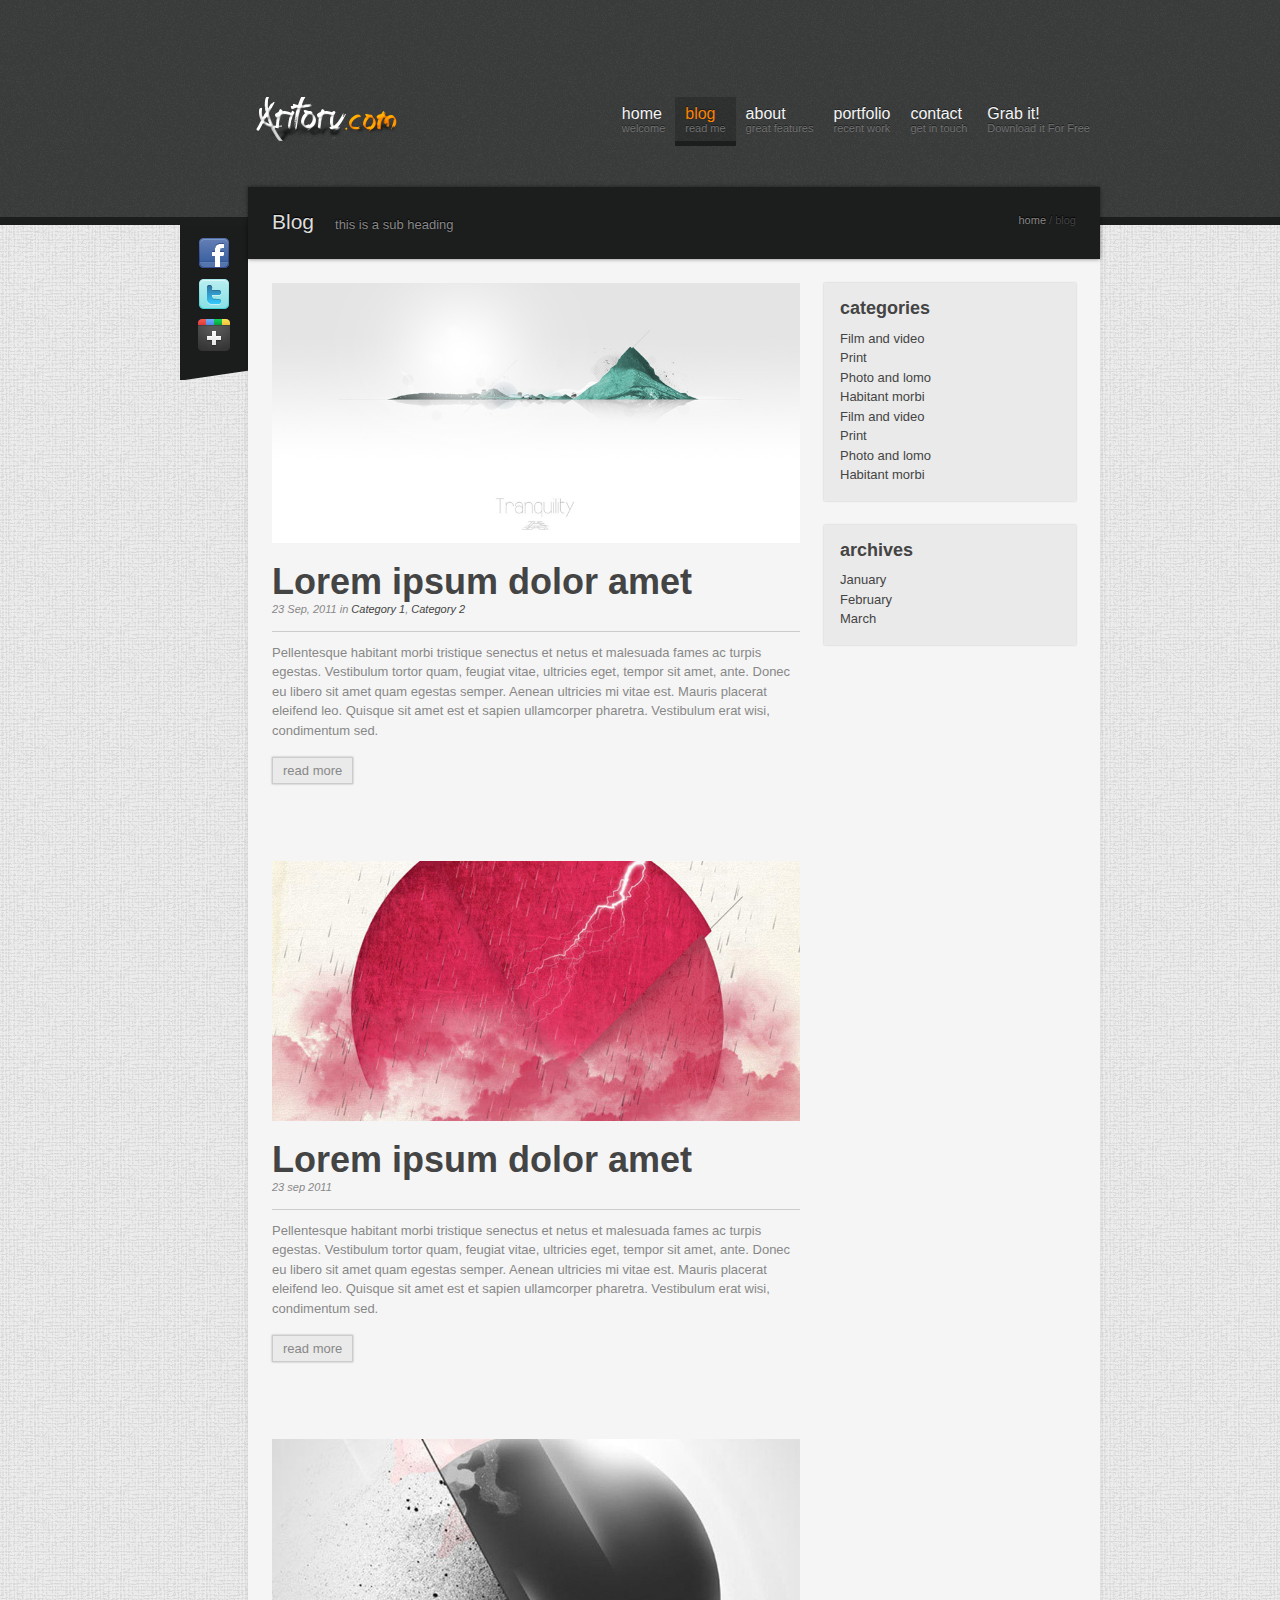
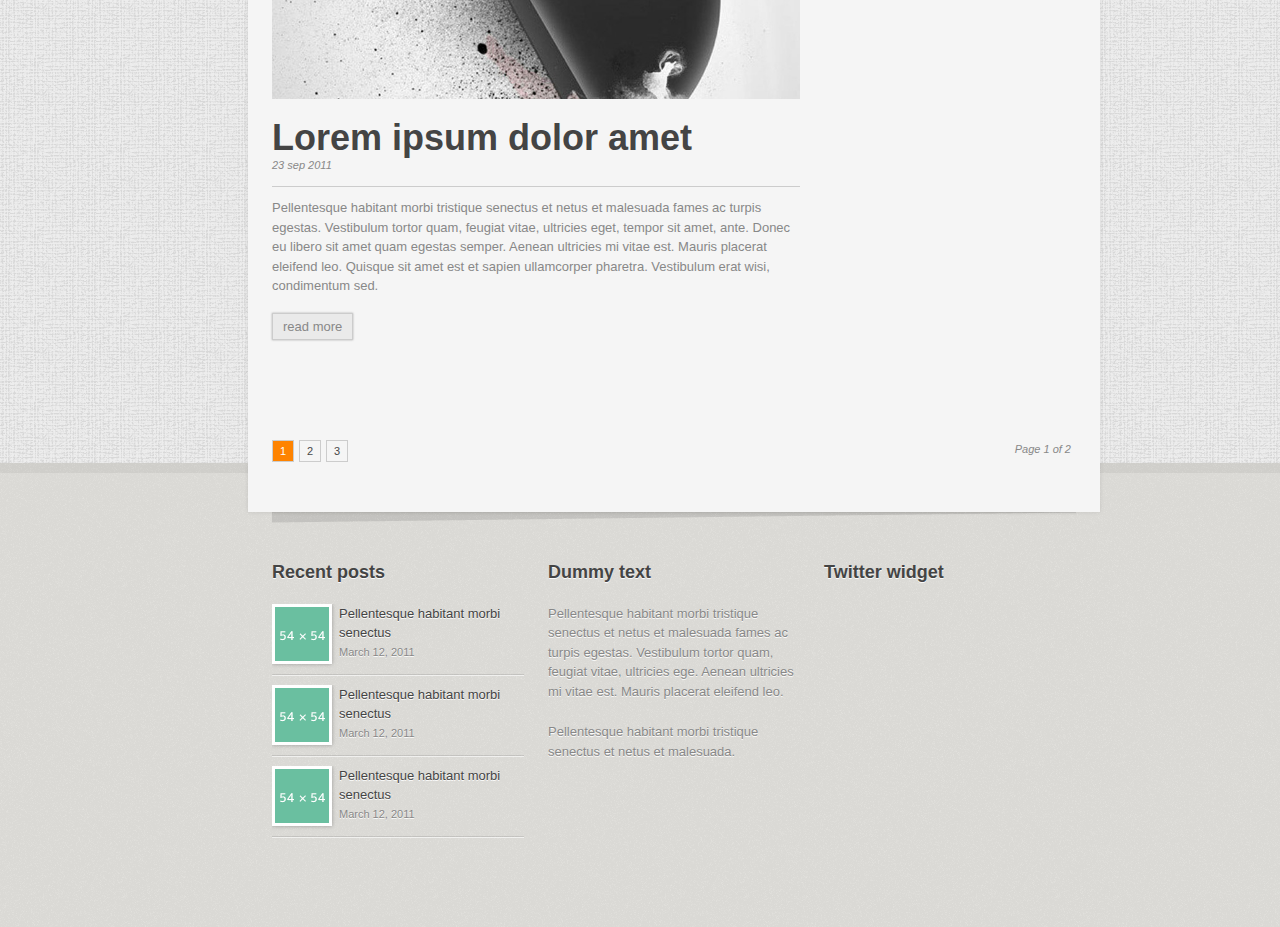
<file: web/blog.html>
<!doctype html>
<html class="no-js">

	<head>
		<meta charset="utf-8"/>
		<title>MODUS</title>
		<!--[if lt IE 9]>
			<script src="js/css3-mediaqueries.js"></script>
		<![endif]-->
		<link rel="stylesheet" media="all" href="css/style.css"/>
		<meta name="viewport" content="width=device-width, initial-scale=1"/>
		<!-- Adding "maximum-scale=1" fixes the Mobile Safari auto-zoom bug: http://filamentgroup.com/examples/iosScaleBug/ -->
		
		
		<!-- JS -->
		<script src="js/jquery-1.6.4.min.js"></script>
		
		<!--  <script src="js/less-grid-4.js"></script> -->
		<script src="js/custom.js"></script>
		<script src="js/tabs.js"></script>
		
		<!-- Masonry -->
		<script src="js/masonry.min.js" ></script>
		<script src="js/imagesloaded.js" ></script>
		<!-- ENDS Masonry -->
		
		<!-- Tweet -->
		<link rel="stylesheet" href="css/jquery.tweet.css" media="all"  /> 
		<script src="js/tweet/jquery.tweet.js" ></script> 
		<!-- ENDS Tweet -->
		
		<!-- superfish -->
		<link rel="stylesheet" media="screen" href="css/superfish.css" /> 
		<script  src="js/superfish-1.4.8/js/hoverIntent.js"></script>
		<script  src="js/superfish-1.4.8/js/superfish.js"></script>
		<script  src="js/superfish-1.4.8/js/supersubs.js"></script>
		<!-- ENDS superfish -->
		
		<!-- prettyPhoto -->
		<script  src="js/prettyPhoto/js/jquery.prettyPhoto.js"></script>
		<link rel="stylesheet" href="js/prettyPhoto/css/prettyPhoto.css"  media="screen" />
		<!-- ENDS prettyPhoto -->
		
		<!-- poshytip -->
		<link rel="stylesheet" href="js/poshytip-1.1/src/tip-twitter/tip-twitter.css"  />
		<link rel="stylesheet" href="js/poshytip-1.1/src/tip-yellowsimple/tip-yellowsimple.css"  />
		<script  src="js/poshytip-1.1/src/jquery.poshytip.min.js"></script>
		<!-- ENDS poshytip -->
		
		
		<!-- GOOGLE FONTS -->
		<link href='http://fonts.googleapis.com/css?family=Allan:700' rel='stylesheet' type='text/css'>
		
		<!-- Flex Slider -->
		<link rel="stylesheet" href="css/flexslider.css" >
		<script src="js/jquery.flexslider-min.js"></script>
		<!-- ENDS Flex Slider -->
		
		
		<!--[if IE 6]>
		<link rel="stylesheet" href="css/ie6-hacks.css" media="screen" />
		<script type="text/javascript" src="js/DD_belatedPNG.js"></script>
			<script>
          		/* EXAMPLE */
          		DD_belatedPNG.fix('*');
        	</script>
		<![endif]-->
		
		<!-- Lessgrid -->
		<link rel="stylesheet" media="all" href="css/lessgrid.css"/>
		
		<!-- modernizr -->
		<script src="js/modernizr.js"></script>
		

	</head>
	
	<body lang="en">
	

		<!-- mobile-nav -->
		<div id="mobile-nav-holder">
			<div class="wrapper">
				<ul id="mobile-nav">
					<li><a href="index.html">home</a></li>
					<li class="current-menu-item"><a href="blog.html">blog</a></li>
					<li><a href="page.html">about</a>
						<ul>
							<li><a href="page-full.html">Fullwidth Page</a></li>
							<li><a href="page-features.html">Features</a></li>
							<li><a href="page-typography.html">Typography</a></li>
							<li><a href="page-icons.html">Icons</a></li>
						</ul>
					</li>
					<li><a href="portfolio.html">portfolio</a></li>
					<li><a href="contact.html">contact</a></li>
					<li><a href="http://luiszuno.com/blog/downloads/modus-html-template">Grab it!</a></li>
				</ul>
				<div id="nav-open"><a href="#">Menu</a></div>
			</div>
		</div>
		<!-- ENDS mobile-nav -->
			
		<header>
			
				
			<div class="wrapper">
					
				<a href="index.html" id="logo"><img  src="img/logo.png" alt="Tandem"></a>
				
				<nav>
					<ul id="nav" class="sf-menu">
						<li><a href="index.html">home<span class="subheader">welcome</span></a></li>
						<li class="current-menu-item"><a href="blog.html">blog<span class="subheader">read me</span></a></li>
						<li><a href="page.html">about<span class="subheader">great features</span></a>
							<ul>
								<li><a href="page-full.html">Fullwidth Page</a></li>
								<li><a href="page-features.html">Features</a></li>
								<li><a href="page-typography.html">Typography</a></li>
								<li><a href="page-icons.html">Icons</a></li>
							</ul>
						</li>
						<li><a href="portfolio.html">portfolio<span class="subheader">recent work</span></a></li>
						<li><a href="contact.html">contact<span class="subheader">get in touch</span></a></li>
						<li><a href="http://luiszuno.com/blog/downloads/modus-html-template">Grab it!<span class="subheader">Download it For Free</span></a></li>
					</ul>
				</nav>
				
				<div class="clearfix"></div>
				
			</div>
		</header>
	
	
	
	
		<!-- MAIN -->
		<div id="main">
				
			<!-- social -->
			<div id="social-bar">
				<ul>
					<li><a href="http://www.facebook.com"  title="Become a fan"><img src="img/social/facebook_32.png"  alt="Facebook" /></a></li>
					<li><a href="http://www.twitter.com" title="Follow my tweets"><img src="img/social/twitter_32.png"  alt="Facebook" /></a></li>
					<li><a href="http://www.google.com"  title="Add to the circle"><img src="img/social/google_plus_32.png" alt="Facebook" /></a></li>
				</ul>
			</div>
			<!-- ENDS social -->
			
			
			
			<!-- Content -->
			<div id="content">
			
				<!-- masthead -->
		        <div id="masthead">
					<span class="head">Blog</span><span class="subhead">this is a sub heading</span>
					<ul class="breadcrumbs">
						<li><a href="index.html">home</a></li>
						<li>/ blog</li>
					</ul>
				</div>
	        	<!-- ENDS masthead -->
	        	
	        	
	        	
	        	<!-- posts list -->
	        	<div id="posts-list">
	        	
					<article class="format-standard">
						
						<div class="feature-image">
							<a href="img/slides/01.jpg" data-rel="prettyPhoto"><img src="img/slides/01.jpg" alt="Alt text" /></a>
						</div>
						
						<h1><a href="single.html" class="post-heading">Lorem ipsum dolor amet</a></h1>
						<div class="meta">
							<span class="entry-date">23 Sep, 2011</span>
							in <span class="categories"><a href="#">Category 1</a>, <a href="#">Category 2</a></span>
						</div>
						
						
						<div class="excerpt">Pellentesque habitant morbi tristique senectus et netus et malesuada fames ac turpis egestas. Vestibulum tortor quam, feugiat vitae, ultricies eget, tempor sit amet, ante. Donec eu libero sit amet quam egestas semper. Aenean ultricies mi vitae est. Mauris placerat eleifend leo. Quisque sit amet est et sapien ullamcorper pharetra. Vestibulum erat wisi, condimentum sed.
						</div>
						
						<a href="single.html" class="read-more">read more</a>
						
					</article>
					
					
					<article class="format-standard">
						
						<div class="feature-image">
							<a href="img/slides/02.jpg" data-rel="prettyPhoto"><img src="img/slides/02.jpg" alt="Alt text" /></a>
						</div>
						
						<h1><a href="single.html" class="post-heading">Lorem ipsum dolor amet</a></h1>
						<div class="meta">
							<span class="entry-day">23</span>
							<span class="entry-year">sep 2011</span>
						</div>
						
						
						<div class="excerpt">Pellentesque habitant morbi tristique senectus et netus et malesuada fames ac turpis egestas. Vestibulum tortor quam, feugiat vitae, ultricies eget, tempor sit amet, ante. Donec eu libero sit amet quam egestas semper. Aenean ultricies mi vitae est. Mauris placerat eleifend leo. Quisque sit amet est et sapien ullamcorper pharetra. Vestibulum erat wisi, condimentum sed.
						</div>
						
						<a href="single.html" class="read-more">read more</a>
						
					</article>
					
					
					<article class="format-standard">
						
						<div class="feature-image">
							<a href="img/slides/03.jpg" data-rel="prettyPhoto"><img src="img/slides/03.jpg" alt="Alt text" /></a>
						</div>
						
						<h1><a href="single.html" class="post-heading">Lorem ipsum dolor amet</a></h1>
						<div class="meta">
							<span class="entry-day">23</span>
							<span class="entry-year">sep 2011</span>
						</div>
						
						
						<div class="excerpt">Pellentesque habitant morbi tristique senectus et netus et malesuada fames ac turpis egestas. Vestibulum tortor quam, feugiat vitae, ultricies eget, tempor sit amet, ante. Donec eu libero sit amet quam egestas semper. Aenean ultricies mi vitae est. Mauris placerat eleifend leo. Quisque sit amet est et sapien ullamcorper pharetra. Vestibulum erat wisi, condimentum sed.
						</div>
						
						<a href="single.html" class="read-more">read more</a>
						
					</article>
	        		
	        		
	        	</div>
	        	<!-- ENDS posts list -->
	        	
	        	
	        	<!-- sidebar -->
	        	<aside id="sidebar">
	        		
	        		<div class="block">
		        		<h4>categories</h4>
						<ul>
							<li class="cat-item"><a href="#" title="View all posts">Film and video</a></li>
							<li class="cat-item"><a href="#" title="View all posts">Print</a></li>
							<li class="cat-item"><a href="#" title="View all posts">Photo and lomo</a></li>
							<li class="cat-item"><a href="#" title="View all posts">Habitant morbi</a></li>
							<li class="cat-item"><a href="#" title="View all posts">Film and video</a></li>
							<li class="cat-item"><a href="#" title="View all posts">Print</a></li>
							<li class="cat-item"><a href="#" title="View all posts">Photo and lomo</a></li>
							<li class="cat-item"><a href="#" title="View all posts">Habitant morbi</a></li>
						</ul>
	        		</div>
	        		
	        		<div class="block">
		        		<h4>archives</h4>
						<ul>
							<li class="cat-item"><a href="#" title="View all posts">January</a></li>
							<li class="cat-item"><a href="#" title="View all posts">February</a></li>
							<li class="cat-item"><a href="#" title="View all posts">March</a></li>
						</ul>
	        		</div>
	        	
	        	</aside>
	        	<div class="clearfix"></div>
				<!-- ENDS sidebar -->
				
				
				<!-- pager -->
        		<ul class="pager">
					<li class="paged">Page 1 of 2</li>
					<li class="active"><a href="#">1</a></li>
					<li><a href="#">2</a></li>
					<li><a href="#">3</a></li>
				</ul>
				<div class="clearfix"></div>
	        	<!-- ENDS pager -->
			
			</div>
			<!-- ENDS content -->
			
			<div class="clearfix"></div>
			<div class="shadow-main"></div>
			
			
		</div>
		<!-- ENDS MAIN -->
		
		<footer>
			<div class="wrapper">
			
				<ul id="footer-cols">
					
					<li class="first-col">
						
						<div class="widget-block">
							<h4>Recent posts</h4>
							<div class="recent-post">
								<a href="#" class="thumb"><img src="img/dummies/54x54.gif" alt="Post" /></a>
								<div class="post-head">
									<a href="#">Pellentesque habitant morbi senectus</a><span>March 12, 2011</span>
								</div>
							</div>
							<div class="recent-post">
								<a href="#" class="thumb"><img src="img/dummies/54x54.gif" alt="Post" /></a>
								<div class="post-head">
									<a href="#">Pellentesque habitant morbi senectus</a><span>March 12, 2011</span>
								</div>
							</div>
							<div class="recent-post">
								<a href="#" class="thumb"><img src="img/dummies/54x54.gif" alt="Post" /></a>
								<div class="post-head">
									<a href="#">Pellentesque habitant morbi senectus</a><span>March 12, 2011</span>
								</div>
							</div>
						</div>
					</li>
					
					<li class="second-col">
						
						<div class="widget-block">
							<h4>Dummy text</h4>
							<p>Pellentesque habitant morbi tristique senectus et netus et malesuada fames ac turpis egestas. Vestibulum tortor quam, feugiat vitae, ultricies ege. Aenean ultricies mi vitae est. Mauris placerat eleifend leo.</p>
							<p>Pellentesque habitant morbi tristique senectus et netus et malesuada.</p>
						</div>
						
					</li>
					
					<li class="third-col">
						
						<div class="widget-block">
							<div id="tweets" class="footer-col tweet">
		         				<h4>Twitter widget</h4>
		         			</div>
		         		</div>
		         		
					</li>	
				</ul>				
				<div class="clearfix"></div>
				
				
			</div>
			
			<div id="to-top"></div>
		</footer>
		
	</body>
	
</html>
</file>
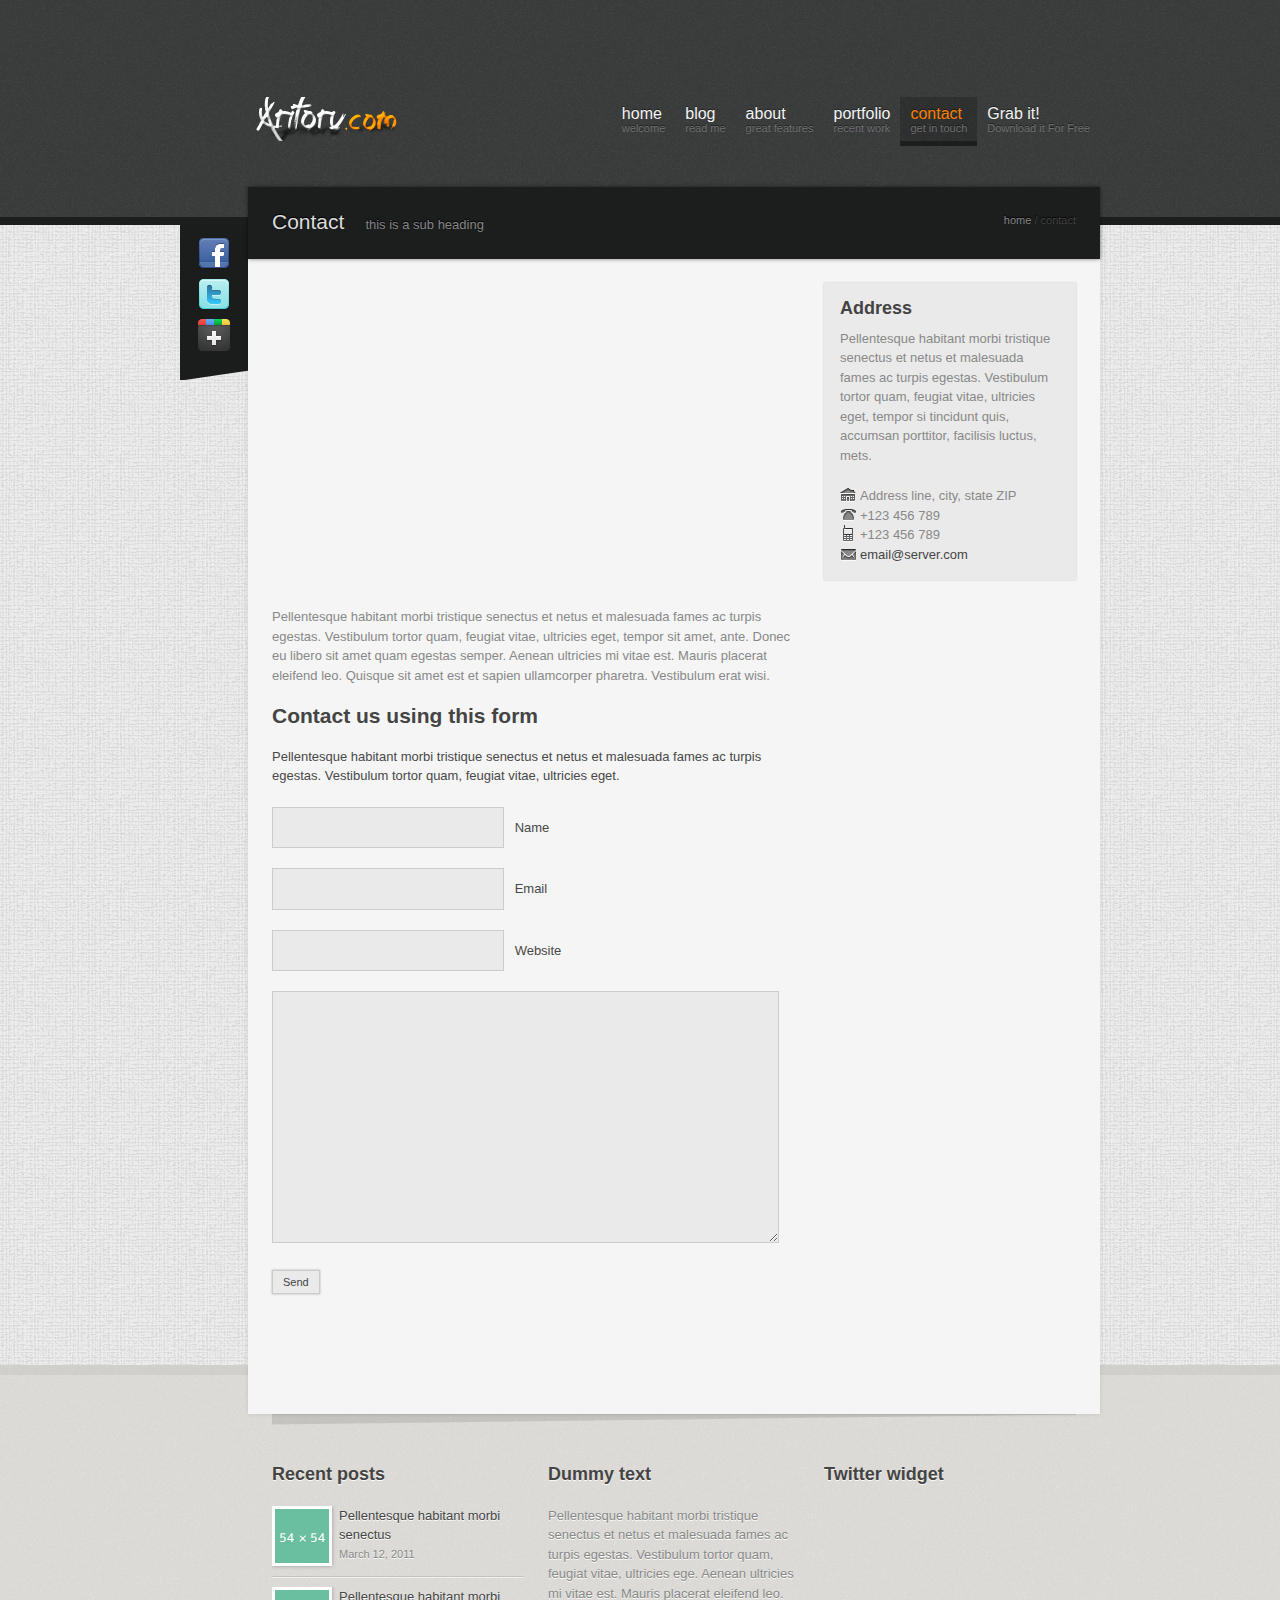
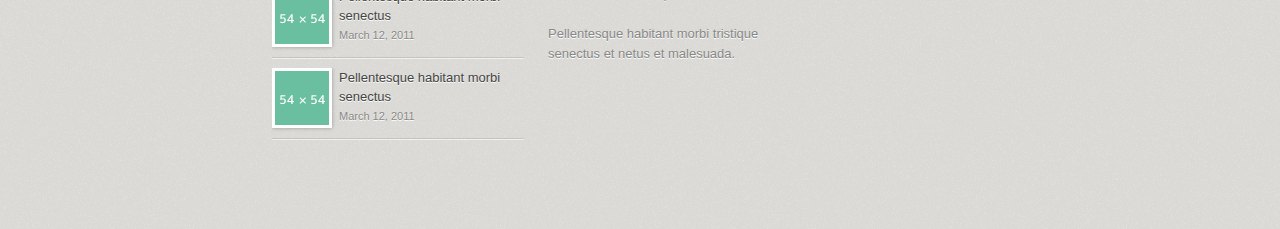
<file: web/contact.html>
<!doctype html>
<html class="no-js">

	<head>
		<meta charset="utf-8"/>
		<title>MODUS</title>
		<!--[if lt IE 9]>
			<script src="js/css3-mediaqueries.js"></script>
		<![endif]-->
		<link rel="stylesheet" media="all" href="css/style.css"/>
		<meta name="viewport" content="width=device-width, initial-scale=1"/>
		<!-- Adding "maximum-scale=1" fixes the Mobile Safari auto-zoom bug: http://filamentgroup.com/examples/iosScaleBug/ -->
		
		
		<!-- JS -->
		<script src="js/jquery-1.6.4.min.js"></script>
		
		<!--  <script src="js/less-grid-4.js"></script> -->
		<script src="js/custom.js"></script>
		<script src="js/tabs.js"></script>
		<script src="js/moveform.js"></script>
		
		<!-- Masonry -->
		<script src="js/masonry.min.js" ></script>
		<script src="js/imagesloaded.js" ></script>
		<!-- ENDS Masonry -->
		
		<!-- Tweet -->
		<link rel="stylesheet" href="css/jquery.tweet.css" media="all"  /> 
		<script src="js/tweet/jquery.tweet.js" ></script> 
		<!-- ENDS Tweet -->
		
		<!-- superfish -->
		<link rel="stylesheet" media="screen" href="css/superfish.css" /> 
		<script  src="js/superfish-1.4.8/js/hoverIntent.js"></script>
		<script  src="js/superfish-1.4.8/js/superfish.js"></script>
		<script  src="js/superfish-1.4.8/js/supersubs.js"></script>
		<!-- ENDS superfish -->
		
		<!-- prettyPhoto -->
		<script  src="js/prettyPhoto/js/jquery.prettyPhoto.js"></script>
		<link rel="stylesheet" href="js/prettyPhoto/css/prettyPhoto.css"  media="screen" />
		<!-- ENDS prettyPhoto -->
		
		<!-- poshytip -->
		<link rel="stylesheet" href="js/poshytip-1.1/src/tip-twitter/tip-twitter.css"  />
		<link rel="stylesheet" href="js/poshytip-1.1/src/tip-yellowsimple/tip-yellowsimple.css"  />
		<script  src="js/poshytip-1.1/src/jquery.poshytip.min.js"></script>
		<!-- ENDS poshytip -->
		
		
		<!-- GOOGLE FONTS -->
		<link href='http://fonts.googleapis.com/css?family=Allan:700' rel='stylesheet' type='text/css'>
		
		<!-- Flex Slider -->
		<link rel="stylesheet" href="css/flexslider.css" >
		<script src="js/jquery.flexslider-min.js"></script>
		<!-- ENDS Flex Slider -->
		
		
		<!--[if IE 6]>
		<link rel="stylesheet" href="css/ie6-hacks.css" media="screen" />
		<script type="text/javascript" src="js/DD_belatedPNG.js"></script>
			<script>
          		/* EXAMPLE */
          		DD_belatedPNG.fix('*');
        	</script>
		<![endif]-->
		
		<!-- Lessgrid -->
		<link rel="stylesheet" media="all" href="css/lessgrid.css"/>
		
		<!-- modernizr -->
		<script src="js/modernizr.js"></script>
		

	</head>
	
	<body lang="en">
	

		<!-- mobile-nav -->
		<div id="mobile-nav-holder">
			<div class="wrapper">
				<ul id="mobile-nav">
					<li><a href="index.html">home</a></li>
					<li><a href="blog.html">blog</a></li>
					<li><a href="page.html">about</a>
						<ul>
							<li><a href="page-full.html">Fullwidth Page</a></li>
							<li><a href="page-features.html">Features</a></li>
							<li><a href="page-typography.html">Typography</a></li>
							<li><a href="page-icons.html">Icons</a></li>
						</ul>
					</li>
					<li><a href="portfolio.html">portfolio</a></li>
					<li class="current-menu-item"><a href="contact.html">contact</a></li>
					<li><a href="http://luiszuno.com/blog/downloads/modus-html-template">Grab it!</a></li>
				</ul>
				<div id="nav-open"><a href="#">Menu</a></div>
			</div>
		</div>
		<!-- ENDS mobile-nav -->
			
		<header>
			
				
			<div class="wrapper">
					
				<a href="index.html" id="logo"><img  src="img/logo.png" alt="Tandem"></a>
				
				<nav>
					<ul id="nav" class="sf-menu">
						<li><a href="index.html">home<span class="subheader">welcome</span></a></li>
						<li><a href="blog.html">blog<span class="subheader">read me</span></a></li>
						<li><a href="page.html">about<span class="subheader">great features</span></a>
							<ul>
								<li><a href="page-full.html">Fullwidth Page</a></li>
								<li><a href="page-features.html">Features</a></li>
								<li><a href="page-typography.html">Typography</a></li>
								<li><a href="page-icons.html">Icons</a></li>
							</ul>
						</li>
						<li><a href="portfolio.html">portfolio<span class="subheader">recent work</span></a></li>
						<li class="current-menu-item"><a href="contact.html">contact<span class="subheader">get in touch</span></a></li>
						<li><a href="http://luiszuno.com/blog/downloads/modus-html-template">Grab it!<span class="subheader">Download it For Free</span></a></li>
					</ul>
				</nav>
				
				<div class="clearfix"></div>
				
			</div>
		</header>
	
	
	
	
		<!-- MAIN -->
		<div id="main">
				
			<!-- social -->
			<div id="social-bar">
				<ul>
					<li><a href="http://www.facebook.com"  title="Become a fan"><img src="img/social/facebook_32.png"  alt="Facebook" /></a></li>
					<li><a href="http://www.twitter.com" title="Follow my tweets"><img src="img/social/twitter_32.png"  alt="Facebook" /></a></li>
					<li><a href="http://www.google.com"  title="Add to the circle"><img src="img/social/google_plus_32.png" alt="Facebook" /></a></li>
				</ul>
			</div>
			<!-- ENDS social -->
			
			
			
			<!-- Content -->
			<div id="content">
			
				<!-- masthead -->
		        <div id="masthead">
					<span class="head">Contact</span><span class="subhead">this is a sub heading</span>
					<ul class="breadcrumbs">
						<li><a href="index.html">home</a></li>
						<li>/ contact</li>
					</ul>
				</div>
	        	<!-- ENDS masthead -->
	        	
	        	
	        	
	        	<!-- page content -->
	        	<div id="page-content">
	        	
						
					<!-- Map -->
				<script type="text/javascript" src="https://maps.google.com/maps/api/js?sensor=true" /></script>
				<script type="text/javascript">
					function initialize() {
						var latlng = new google.maps.LatLng(-34.397, 150.644);
						var myOptions = {
						  zoom: 8,
						  center: latlng,
						  mapTypeId: google.maps.MapTypeId.ROADMAP
					};
					var map = new google.maps.Map(document.getElementById("map"),
					    myOptions);
					}
				</script>
				
				<div id="map-holder">
					<div id="map"></div>
					
				</div>
				
				<!-- ENDS Map -->
						
	        		
					<p>
						Pellentesque habitant morbi tristique senectus et netus et malesuada fames ac turpis egestas. Vestibulum tortor quam, feugiat vitae, ultricies eget, tempor sit amet, ante. Donec eu libero sit amet quam egestas semper. Aenean ultricies mi vitae est. Mauris placerat eleifend leo. Quisque sit amet est et sapien ullamcorper pharetra. Vestibulum erat wisi.
					</p>
					
					<!-- form -->
					<script type="text/javascript" src="js/form-validation.js"></script>
					<form id="contactForm" action="#" method="post">
						<h3 class="heading">Contact us using this form</h3>
						<p> Pellentesque habitant morbi tristique senectus et netus et malesuada fames ac turpis egestas. Vestibulum tortor quam, feugiat vitae, ultricies eget.</p>
						<fieldset>
							<div>
								<input name="name"  id="name" type="text" class="form-poshytip" title="Enter your full name" />
								<label>Name</label>
							</div>
							<div>
								<input name="email"  id="email" type="text" class="form-poshytip" title="Enter your email address" />
								<label>Email</label>
							</div>
							<div>
								
								<input name="web"  id="web" type="text" class="form-poshytip" title="Enter your website" />
								<label>Website</label>
							</div>
							<div>
								<textarea  name="comments"  id="comments" rows="5" cols="20" class="form-poshytip" title="Enter your comments"></textarea>
							</div>
							
							<!-- send mail configuration -->
							<input type="hidden" value="email@yourserver.com" name="to" id="to" />
							<input type="hidden" value="Enter the subject here" name="subject" id="subject" />
							<input type="hidden" value="send-mail.php" name="sendMailUrl" id="sendMailUrl" />
							<!-- ENDS send mail configuration -->
							
							<p><input type="button" value="Send" name="submit" id="submit" /> <span id="error" class="warning">Message</span></p>
						</fieldset>
						
					</form>
					<p id="sent-form-msg" class="success">Form data sent. Thanks for your comments.</p>
					<!-- ENDS form -->
						
	        		
	        	</div>
	        	<!-- ENDS page content -->
	        	
	        	
	        	<!-- sidebar -->
	        	<aside id="sidebar">
	        		<div class="block">
		        		<h4>Address</h4>
		        		<p>Pellentesque habitant morbi tristique senectus et netus et malesuada fames ac turpis egestas. Vestibulum tortor quam, feugiat vitae, ultricies eget, tempor si tincidunt quis, accumsan porttitor, facilisis luctus, mets.</p>
		        		
		        		<ul class="address-block">
		        			<li class="address">Address line, city, state ZIP</li>
		        			<li class="phone">+123 456 789</li>
		        			<li class="mobile">+123 456 789</li>
		        			<li class="email"><a href="mailto:email@server.com">email@server.com</a></li>
		        		</ul>
		        		
	        		</div>	        	
	        	</aside>
	        	<div class="clearfix"></div>
				<!-- ENDS sidebar -->
				
				
			
			</div>
			<!-- ENDS content -->
			
			<div class="clearfix"></div>
			<div class="shadow-main"></div>
			
			
		</div>
		<!-- ENDS MAIN -->
		
		<footer>
			<div class="wrapper">
			
				<ul id="footer-cols">
					
					<li class="first-col">
						
						<div class="widget-block">
							<h4>Recent posts</h4>
							<div class="recent-post">
								<a href="#" class="thumb"><img src="img/dummies/54x54.gif" alt="Post" /></a>
								<div class="post-head">
									<a href="#">Pellentesque habitant morbi senectus</a><span>March 12, 2011</span>
								</div>
							</div>
							<div class="recent-post">
								<a href="#" class="thumb"><img src="img/dummies/54x54.gif" alt="Post" /></a>
								<div class="post-head">
									<a href="#">Pellentesque habitant morbi senectus</a><span>March 12, 2011</span>
								</div>
							</div>
							<div class="recent-post">
								<a href="#" class="thumb"><img src="img/dummies/54x54.gif" alt="Post" /></a>
								<div class="post-head">
									<a href="#">Pellentesque habitant morbi senectus</a><span>March 12, 2011</span>
								</div>
							</div>
						</div>
					</li>
					
					<li class="second-col">
						
						<div class="widget-block">
							<h4>Dummy text</h4>
							<p>Pellentesque habitant morbi tristique senectus et netus et malesuada fames ac turpis egestas. Vestibulum tortor quam, feugiat vitae, ultricies ege. Aenean ultricies mi vitae est. Mauris placerat eleifend leo.</p>
							<p>Pellentesque habitant morbi tristique senectus et netus et malesuada.</p>
						</div>
						
					</li>
					
					<li class="third-col">
						
						<div class="widget-block">
							<div id="tweets" class="footer-col tweet">
		         				<h4>Twitter widget</h4>
		         			</div>
		         		</div>
		         		
					</li>	
				</ul>				
				<div class="clearfix"></div>
				
				
			</div>
			
			<div id="to-top"></div>
		</footer>
		
		
		<!-- Start google map -->
		<script>initialize();</script>
		
	</body>
	
	
	
</html>
</file>
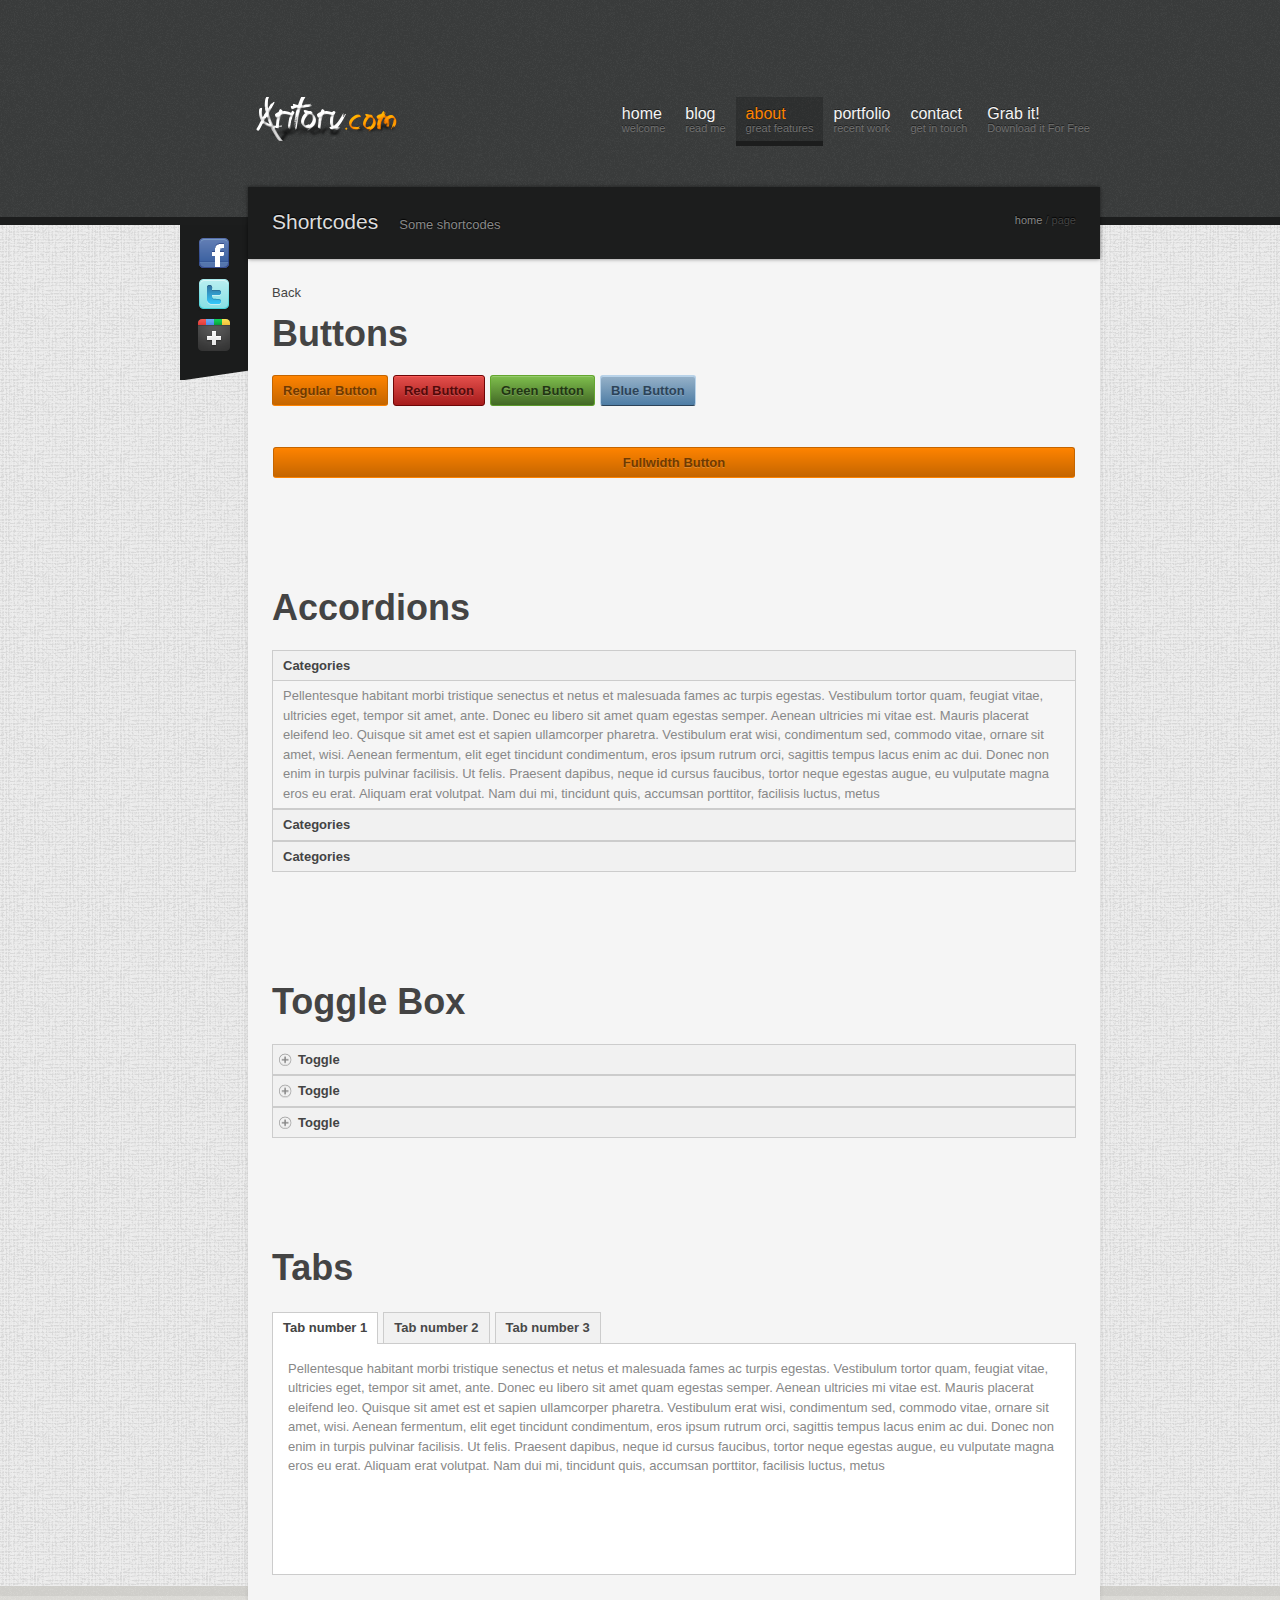
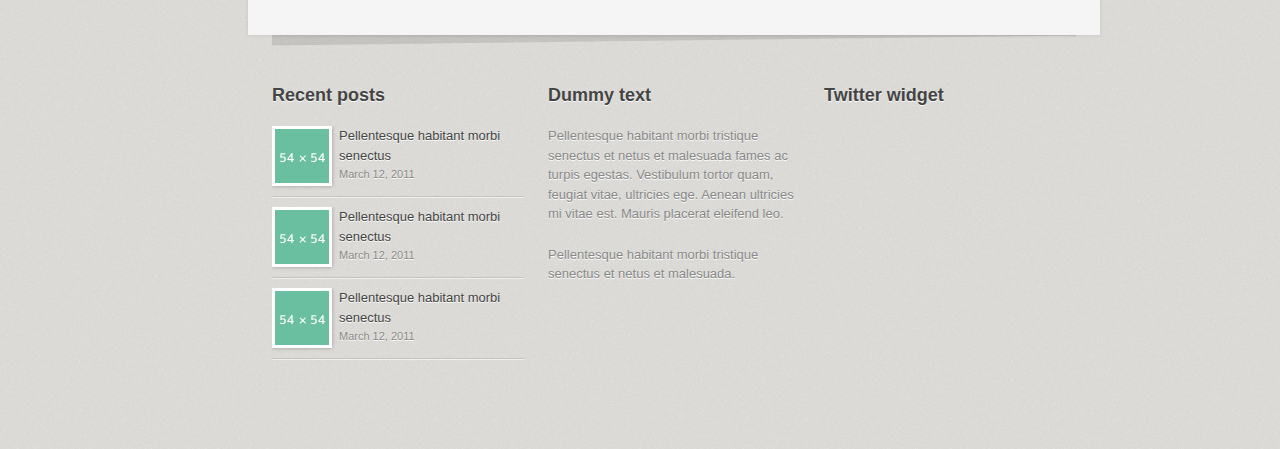
<file: web/page-features.html>
<!doctype html>
<html class="no-js">

	<head>
		<meta charset="utf-8"/>
		<title>MODUS</title>
		<!--[if lt IE 9]>
			<script src="js/css3-mediaqueries.js"></script>
		<![endif]-->
		<link rel="stylesheet" media="all" href="css/style.css"/>
		<meta name="viewport" content="width=device-width, initial-scale=1"/>
		<!-- Adding "maximum-scale=1" fixes the Mobile Safari auto-zoom bug: http://filamentgroup.com/examples/iosScaleBug/ -->
		
		
		<!-- JS -->
		<script src="js/jquery-1.6.4.min.js"></script>
		
		<!--  <script src="js/less-grid-4.js"></script> -->
		<script src="js/custom.js"></script>
		<script src="js/tabs.js"></script>
		<script src="js/moveform.js"></script>
		
		<!-- Masonry -->
		<script src="js/masonry.min.js" ></script>
		<script src="js/imagesloaded.js" ></script>
		<!-- ENDS Masonry -->
		
		<!-- Tweet -->
		<link rel="stylesheet" href="css/jquery.tweet.css" media="all"  /> 
		<script src="js/tweet/jquery.tweet.js" ></script> 
		<!-- ENDS Tweet -->
		
		<!-- superfish -->
		<link rel="stylesheet" media="screen" href="css/superfish.css" /> 
		<script  src="js/superfish-1.4.8/js/hoverIntent.js"></script>
		<script  src="js/superfish-1.4.8/js/superfish.js"></script>
		<script  src="js/superfish-1.4.8/js/supersubs.js"></script>
		<!-- ENDS superfish -->
		
		<!-- prettyPhoto -->
		<script  src="js/prettyPhoto/js/jquery.prettyPhoto.js"></script>
		<link rel="stylesheet" href="js/prettyPhoto/css/prettyPhoto.css"  media="screen" />
		<!-- ENDS prettyPhoto -->
		
		<!-- poshytip -->
		<link rel="stylesheet" href="js/poshytip-1.1/src/tip-twitter/tip-twitter.css"  />
		<link rel="stylesheet" href="js/poshytip-1.1/src/tip-yellowsimple/tip-yellowsimple.css"  />
		<script  src="js/poshytip-1.1/src/jquery.poshytip.min.js"></script>
		<!-- ENDS poshytip -->
		
		
		<!-- GOOGLE FONTS -->
		<link href='http://fonts.googleapis.com/css?family=Allan:700' rel='stylesheet' type='text/css'>
		
		<!-- Flex Slider -->
		<link rel="stylesheet" href="css/flexslider.css" >
		<script src="js/jquery.flexslider-min.js"></script>
		<!-- ENDS Flex Slider -->
		
		
		<!--[if IE 6]>
		<link rel="stylesheet" href="css/ie6-hacks.css" media="screen" />
		<script type="text/javascript" src="js/DD_belatedPNG.js"></script>
			<script>
          		/* EXAMPLE */
          		DD_belatedPNG.fix('*');
        	</script>
		<![endif]-->
		
		<!-- Lessgrid -->
		<link rel="stylesheet" media="all" href="css/lessgrid.css"/>
		
		<!-- modernizr -->
		<script src="js/modernizr.js"></script>
		

	</head>
	
	<body lang="en">
	

		<!-- mobile-nav -->
		<div id="mobile-nav-holder">
			<div class="wrapper">
				<ul id="mobile-nav">
					<li><a href="index.html">home</a></li>
					<li><a href="blog.html">blog</a></li>
					<li class="current-menu-item"><a href="page.html">about</a>
						<ul>
							<li><a href="page-full.html">Fullwidth Page</a></li>
							<li><a href="page-features.html">Features</a></li>
							<li><a href="page-typography.html">Typography</a></li>
							<li><a href="page-icons.html">Icons</a></li>
						</ul>
					</li>
					<li><a href="portfolio.html">portfolio</a></li>
					<li><a href="contact.html">contact</a></li>
					<li><a href="http://luiszuno.com/blog/downloads/modus-html-template">Grab it!</a></li>
				</ul>
				<div id="nav-open"><a href="#">Menu</a></div>
			</div>
		</div>
		<!-- ENDS mobile-nav -->
			
		<header>
			
				
			<div class="wrapper">
					
				<a href="index.html" id="logo"><img  src="img/logo.png" alt="Tandem"></a>
				
				<nav>
					<ul id="nav" class="sf-menu">
						<li><a href="index.html">home<span class="subheader">welcome</span></a></li>
						<li><a href="blog.html">blog<span class="subheader">read me</span></a></li>
						<li class="current-menu-item"><a href="page.html">about<span class="subheader">great features</span></a>
							<ul>
								<li><a href="page-full.html">Fullwidth Page</a></li>
								<li><a href="page-features.html">Features</a></li>
								<li><a href="page-typography.html">Typography</a></li>
								<li><a href="page-icons.html">Icons</a></li>
							</ul>
						</li>
						<li><a href="portfolio.html">portfolio<span class="subheader">recent work</span></a></li>
						<li><a href="contact.html">contact<span class="subheader">get in touch</span></a></li>
						<li><a href="http://luiszuno.com/blog/downloads/modus-html-template">Grab it!<span class="subheader">Download it For Free</span></a></li>
					</ul>
				</nav>
				
				<div class="clearfix"></div>
				
			</div>
		</header>
	
	
	
	
		<!-- MAIN -->
		<div id="main">
				
			<!-- social -->
			<div id="social-bar">
				<ul>
					<li><a href="http://www.facebook.com"  title="Become a fan"><img src="img/social/facebook_32.png"  alt="Facebook" /></a></li>
					<li><a href="http://www.twitter.com" title="Follow my tweets"><img src="img/social/twitter_32.png"  alt="Facebook" /></a></li>
					<li><a href="http://www.google.com"  title="Add to the circle"><img src="img/social/google_plus_32.png" alt="Facebook" /></a></li>
				</ul>
			</div>
			<!-- ENDS social -->
			
			
			
			<!-- Content -->
			<div id="content">
			
				<!-- masthead -->
		        <div id="masthead">
					<span class="head">Shortcodes</span><span class="subhead">Some shortcodes</span>
					<ul class="breadcrumbs">
						<li><a href="index.html">home</a></li>
						<li>/ page</li>
					</ul>
				</div>
	        	<!-- ENDS masthead -->
	        	
	        	
	        	
	        	<!-- page content -->
	        	<div id="page-content-full">
	        	
						
					<p><a href="page.html">Back</a></p>
					
					
					<!-- Buttons -->
					<h1 class="h-margin">Buttons</h1>
					<ul class="list-buttons">
						<li><a href="#" class="link-button">Regular Button</a></li>
						<li><a href="#" class="link-button red">Red Button</a></li>
						<li><a href="#" class="link-button green">Green Button</a></li>
						<li><a href="#" class="link-button blue">Blue Button</a></li>
					</ul>
					<p class="clearfix"></p>
					<p><a href="#" class="link-button fullwidth">Fullwidth Button</a></p>
				    <!-- ENDS Buttons -->
				    
				    <div class="block-divider"></div>
				    
				    <!-- Accordions -->
					<h1 class="h-margin">Accordions</h1>
					<div class="accordion-trigger">Categories</div>		
					<div class="accordion-container">
						Pellentesque habitant morbi tristique senectus et netus et malesuada fames ac turpis egestas. Vestibulum tortor quam, feugiat vitae, ultricies eget, tempor sit amet, ante. Donec eu libero sit amet quam egestas semper. Aenean ultricies mi vitae est. Mauris placerat eleifend leo. Quisque sit amet est et sapien ullamcorper pharetra. Vestibulum erat wisi, condimentum sed, commodo vitae, ornare sit amet, wisi. Aenean fermentum, elit eget tincidunt condimentum, eros ipsum rutrum orci, sagittis tempus lacus enim ac dui. Donec non enim in turpis pulvinar facilisis. Ut felis. Praesent dapibus, neque id cursus faucibus, tortor neque egestas augue, eu vulputate magna eros eu erat. Aliquam erat volutpat. Nam dui mi, tincidunt quis, accumsan porttitor, facilisis luctus, metus
					</div>
					
					<div class="accordion-trigger">Categories</div>		
					<div class="accordion-container">
						Pellentesque habitant morbi tristique senectus et netus et malesuada fames ac turpis egestas. Vestibulum tortor quam, feugiat vitae, ultricies eget, tempor sit amet, ante. Donec eu libero sit amet quam egestas semper. Aenean ultricies mi vitae est. Mauris placerat eleifend leo. Quisque sit amet est et sapien ullamcorper pharetra. Vestibulum erat wisi, condimentum sed, commodo vitae, ornare sit amet, wisi. Aenean fermentum, elit eget tincidunt condimentum, eros ipsum rutrum orci, sagittis tempus lacus enim ac dui. Donec non enim in turpis pulvinar facilisis. Ut felis. Praesent dapibus, neque id cursus faucibus, tortor neque egestas augue, eu vulputate magna eros eu erat. Aliquam erat volutpat. Nam dui mi, tincidunt quis, accumsan porttitor, facilisis luctus, metus
					</div>
					
					<div class="accordion-trigger">Categories</div>			
					<div class="accordion-container">
						Pellentesque habitant morbi tristique senectus et netus et malesuada fames ac turpis egestas. Vestibulum tortor quam, feugiat vitae, ultricies eget, tempor sit amet, ante. Donec eu libero sit amet quam egestas semper. Aenean ultricies mi vitae est. Mauris placerat eleifend leo. Quisque sit amet est et sapien ullamcorper pharetra. Vestibulum erat wisi, condimentum sed, commodo vitae, ornare sit amet, wisi. Aenean fermentum, elit eget tincidunt condimentum, eros ipsum rutrum orci, sagittis tempus lacus enim ac dui. Donec non enim in turpis pulvinar facilisis. Ut felis. Praesent dapibus, neque id cursus faucibus, tortor neque egestas augue, eu vulputate magna eros eu erat. Aliquam erat volutpat. Nam dui mi, tincidunt quis, accumsan porttitor, facilisis luctus, metus
					</div>
				    <!-- ENDS Accordions -->
				    
				    <div class="block-divider"></div>
				    
				    <!-- Toggle -->
					<h1 class="h-margin">Toggle Box</h1>
					<div class="toggle-trigger">Toggle</div>		
					<div class="toggle-container">
						Pellentesque habitant morbi tristique senectus et netus et malesuada fames ac turpis egestas. Vestibulum tortor quam, feugiat vitae, ultricies eget, tempor sit amet, ante. Donec eu libero sit amet quam egestas semper. Aenean ultricies mi vitae est. Mauris placerat eleifend leo. Quisque sit amet est et sapien ullamcorper pharetra. Vestibulum erat wisi, condimentum sed, commodo vitae, ornare sit amet, wisi. Aenean fermentum, elit eget tincidunt condimentum, eros ipsum rutrum orci, sagittis tempus lacus enim ac dui. Donec non enim in turpis pulvinar facilisis. Ut felis. Praesent dapibus, neque id cursus faucibus, tortor neque egestas augue, eu vulputate magna eros eu erat. Aliquam erat volutpat. Nam dui mi, tincidunt quis, accumsan porttitor, facilisis luctus, metus
					</div>
										
					<div class="toggle-trigger">Toggle</div>			
					<div class="toggle-container">
						Pellentesque habitant morbi tristique senectus et netus et malesuada fames ac turpis egestas. Vestibulum tortor quam, feugiat vitae, ultricies eget, tempor sit amet, ante. Donec eu libero sit amet quam egestas semper. Aenean ultricies mi vitae est. Mauris placerat eleifend leo. Quisque sit amet est et sapien ullamcorper pharetra. Vestibulum erat wisi, condimentum sed, commodo vitae, ornare sit amet, wisi. Aenean fermentum, elit eget tincidunt condimentum, eros ipsum rutrum orci, sagittis tempus lacus enim ac dui. Donec non enim in turpis pulvinar facilisis. Ut felis. Praesent dapibus, neque id cursus faucibus, tortor neque egestas augue, eu vulputate magna eros eu erat. Aliquam erat volutpat. Nam dui mi, tincidunt quis, accumsan porttitor, facilisis luctus, metus
					</div>
					
					<div class="toggle-trigger">Toggle</div>			
					<div class="toggle-container">
						Pellentesque habitant morbi tristique senectus et netus et malesuada fames ac turpis egestas. Vestibulum tortor quam, feugiat vitae, ultricies eget, tempor sit amet, ante. Donec eu libero sit amet quam egestas semper. Aenean ultricies mi vitae est. Mauris placerat eleifend leo. Quisque sit amet est et sapien ullamcorper pharetra. Vestibulum erat wisi, condimentum sed, commodo vitae, ornare sit amet, wisi. Aenean fermentum, elit eget tincidunt condimentum, eros ipsum rutrum orci, sagittis tempus lacus enim ac dui. Donec non enim in turpis pulvinar facilisis. Ut felis. Praesent dapibus, neque id cursus faucibus, tortor neque egestas augue, eu vulputate magna eros eu erat. Aliquam erat volutpat. Nam dui mi, tincidunt quis, accumsan porttitor, facilisis luctus, metus
					</div>
				    <!-- ENDS Toggle -->


					<div class="block-divider"></div>
					
					
					<!-- Tabs -->
					<h1 class="h-margin">Tabs</h1>
					<ul class="tabs">
						<li><a href="#"><span>Tab number 1</span></a></li>
						<li><a href="#"><span>Tab number 2</span></a></li>
						<li><a href="#"><span>Tab number 3</span></a></li>
					</ul>

					<div class="panes">
						<div>
							<p>Pellentesque habitant morbi tristique senectus et netus et malesuada fames ac turpis egestas. Vestibulum tortor quam, feugiat vitae, ultricies eget, tempor sit amet, ante. Donec eu libero sit amet quam egestas semper. Aenean ultricies mi vitae est. Mauris placerat eleifend leo. Quisque sit amet est et sapien ullamcorper pharetra. Vestibulum erat wisi, condimentum sed, commodo vitae, ornare sit amet, wisi. Aenean fermentum, elit eget tincidunt condimentum, eros ipsum rutrum orci, sagittis tempus lacus enim ac dui. Donec non enim in turpis pulvinar facilisis. Ut felis. Praesent dapibus, neque id cursus faucibus, tortor neque egestas augue, eu vulputate magna eros eu erat. Aliquam erat volutpat. Nam dui mi, tincidunt quis, accumsan porttitor, facilisis luctus, metus</p>

						</div>
						<div>
							<p>Mauris habitant morbi tristique senectus et netus et malesuada fames ac turpis egestas. Vestibulum tortor quam, feugiat vitae, ultricies eget, tempor sit amet, ante. Donec eu libero sit amet quam egestas semper. Aenean ultricies mi vitae est. Mauris placerat s</p>

						</div>
						
						<div>
							<p>Donec non enim in turpis pulvinar facilisis. Ut felis. Praesent dapibus, neque id cursus faucibus, tortor neque egestas augue, eu vulputate magna eros eu erat. Aliquam erat volutpat. Nam dui mi, tincidunt quis, accumsan porttitor, facilisis luctus, metus. </p>
							<p> Pellentesque habitant morbi tristique senectus et netus et malesuada fames ac turpis egestas. Vestibulum tortor quam, feugiat vitae, ultricies eget, tempor sit amet, ante. Donec eu libero sit amet quam egestas semper. Aenean ultricies mi vitae est. Mauris placerat eleifend leo. Quisque sit amet est et sapien ullamcorper pharetra. Vestibulum erat wisi, condimentum sed, commodo vitae, ornare sit amet, wisi. Aenean fermentum, elit eget tincidunt condimentum, eros ipsum rutrum orci, sagittis tempus lacus enim ac dui. </p>

						</div>
					</div>
					<!-- ENDS TABS -->
					
	        	</div>
	        	<!-- ENDS page content -->
	        	
	        	
				
				
			
			</div>
			<!-- ENDS content -->
			
			<div class="clearfix"></div>
			<div class="shadow-main"></div>
			
			
		</div>
		<!-- ENDS MAIN -->
		
		<footer>
			<div class="wrapper">
			
				<ul id="footer-cols">
					
					<li class="first-col">
						
						<div class="widget-block">
							<h4>Recent posts</h4>
							<div class="recent-post">
								<a href="#" class="thumb"><img src="img/dummies/54x54.gif" alt="Post" /></a>
								<div class="post-head">
									<a href="#">Pellentesque habitant morbi senectus</a><span>March 12, 2011</span>
								</div>
							</div>
							<div class="recent-post">
								<a href="#" class="thumb"><img src="img/dummies/54x54.gif" alt="Post" /></a>
								<div class="post-head">
									<a href="#">Pellentesque habitant morbi senectus</a><span>March 12, 2011</span>
								</div>
							</div>
							<div class="recent-post">
								<a href="#" class="thumb"><img src="img/dummies/54x54.gif" alt="Post" /></a>
								<div class="post-head">
									<a href="#">Pellentesque habitant morbi senectus</a><span>March 12, 2011</span>
								</div>
							</div>
						</div>
					</li>
					
					<li class="second-col">
						
						<div class="widget-block">
							<h4>Dummy text</h4>
							<p>Pellentesque habitant morbi tristique senectus et netus et malesuada fames ac turpis egestas. Vestibulum tortor quam, feugiat vitae, ultricies ege. Aenean ultricies mi vitae est. Mauris placerat eleifend leo.</p>
							<p>Pellentesque habitant morbi tristique senectus et netus et malesuada.</p>
						</div>
						
					</li>
					
					<li class="third-col">
						
						<div class="widget-block">
							<div id="tweets" class="footer-col tweet">
		         				<h4>Twitter widget</h4>
		         			</div>
		         		</div>
		         		
					</li>	
				</ul>				
				<div class="clearfix"></div>
				
				
			</div>
			
			<div id="to-top"></div>
		</footer>
		
	</body>
	
</html>
</file>
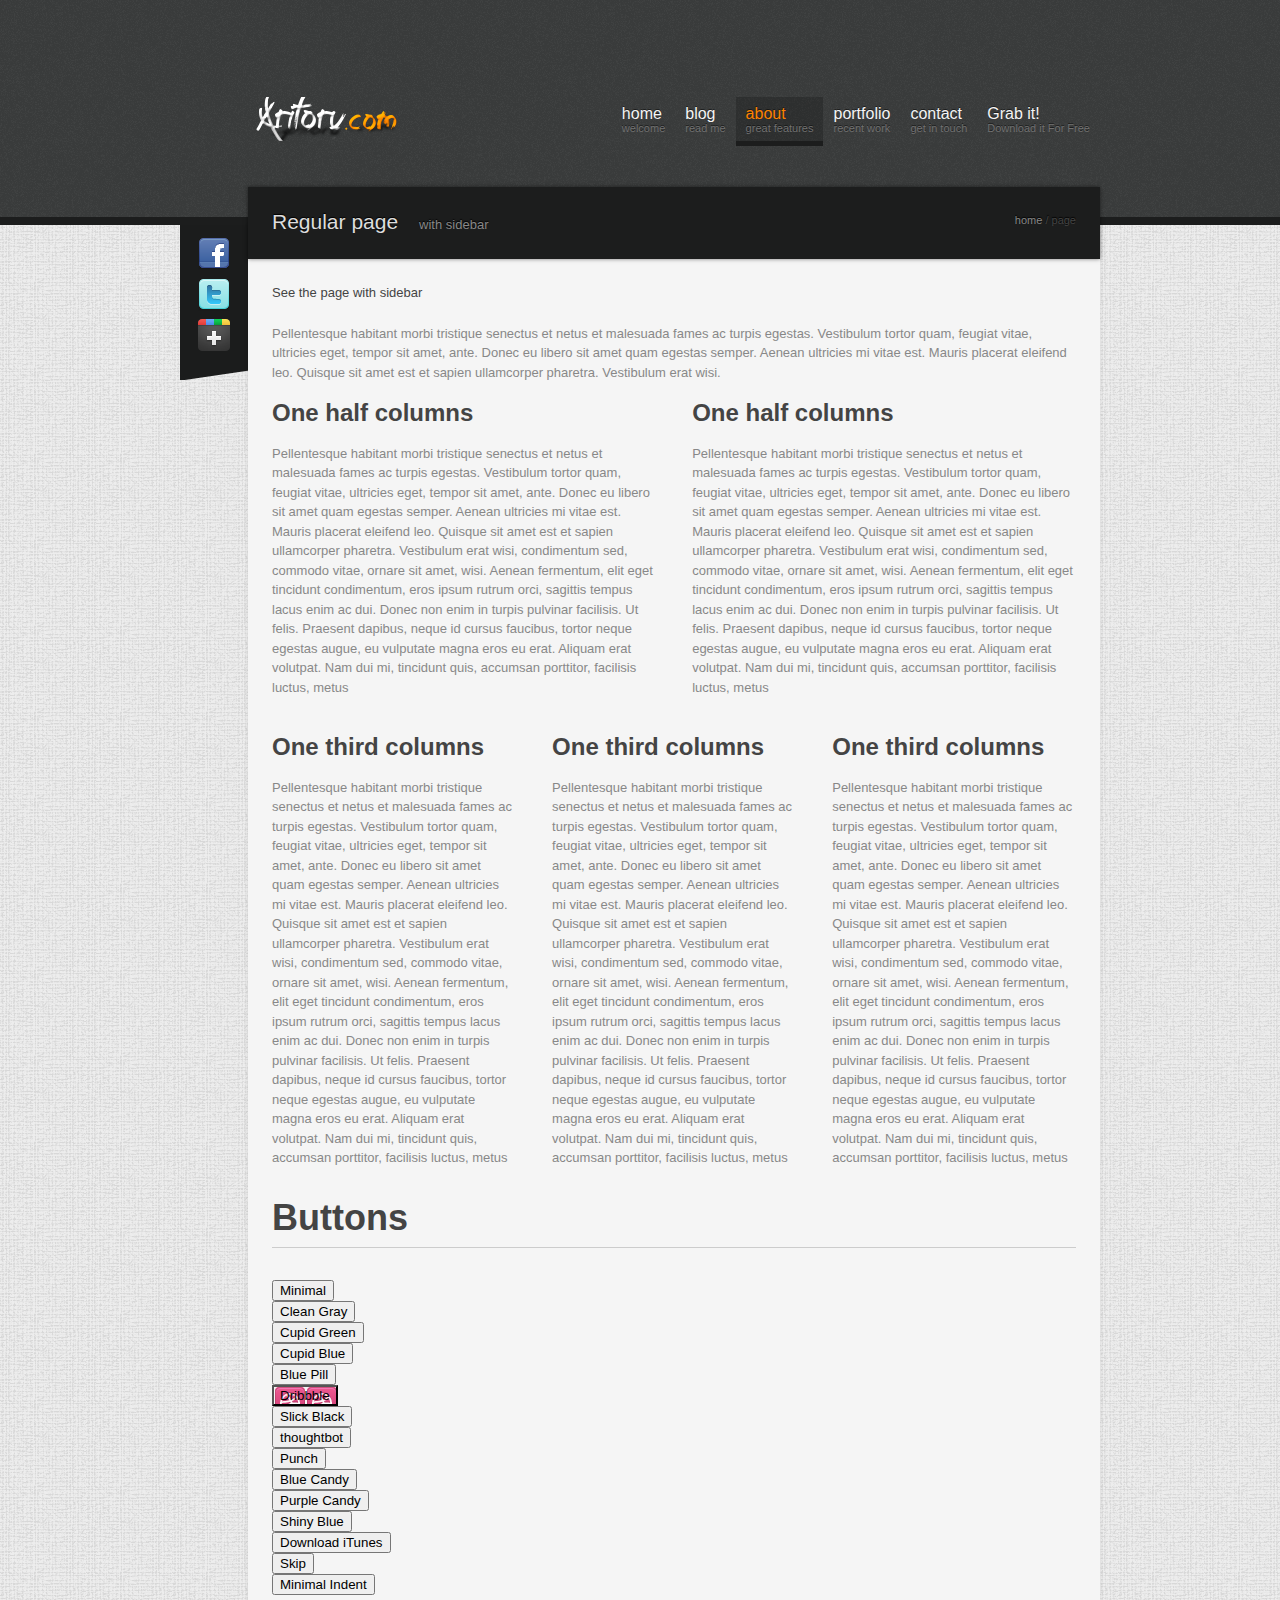
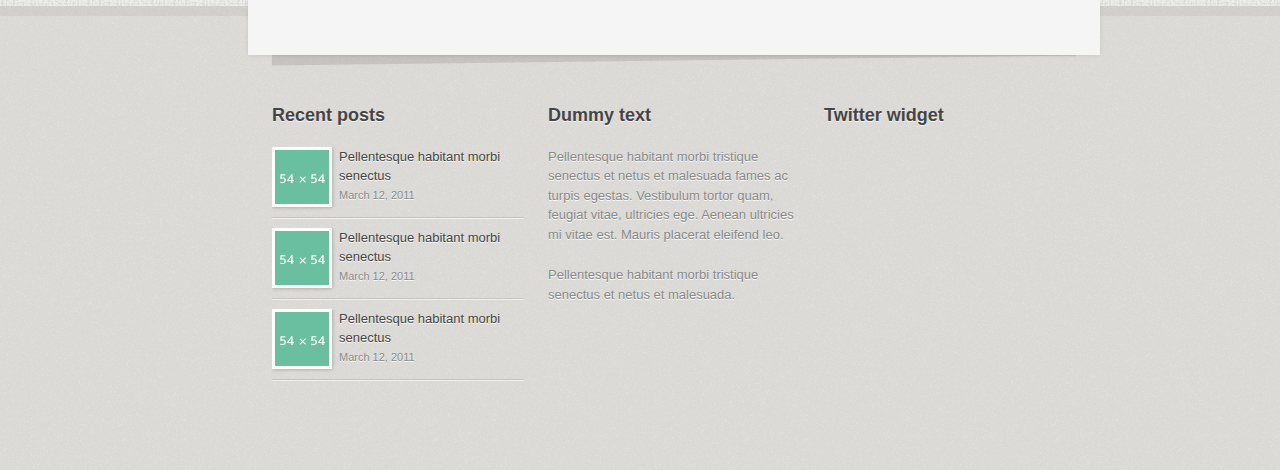
<file: web/page-full.html>
<!doctype html>
<html class="no-js">

	<head>
		<meta charset="utf-8"/>
		<title>MODUS</title>
		<!--[if lt IE 9]>
			<script src="js/css3-mediaqueries.js"></script>
		<![endif]-->
		<link rel="stylesheet" media="all" href="css/style.css"/>
		<meta name="viewport" content="width=device-width, initial-scale=1"/>
		<!-- Adding "maximum-scale=1" fixes the Mobile Safari auto-zoom bug: http://filamentgroup.com/examples/iosScaleBug/ -->
		
		
		<!-- JS -->
		<script src="js/jquery-1.6.4.min.js"></script>
		
		<!--  <script src="js/less-grid-4.js"></script> -->
		<script src="js/custom.js"></script>
		<script src="js/tabs.js"></script>
		<script src="js/moveform.js"></script>
		
		<!-- Masonry -->
		<script src="js/masonry.min.js" ></script>
		<script src="js/imagesloaded.js" ></script>
		<!-- ENDS Masonry -->
		
		<!-- Tweet -->
		<link rel="stylesheet" href="css/jquery.tweet.css" media="all"  /> 
		<script src="js/tweet/jquery.tweet.js" ></script> 
		<!-- ENDS Tweet -->
		
		<!-- superfish -->
		<link rel="stylesheet" media="screen" href="css/superfish.css" /> 
		<script  src="js/superfish-1.4.8/js/hoverIntent.js"></script>
		<script  src="js/superfish-1.4.8/js/superfish.js"></script>
		<script  src="js/superfish-1.4.8/js/supersubs.js"></script>
		<!-- ENDS superfish -->
		
		<!-- prettyPhoto -->
		<script  src="js/prettyPhoto/js/jquery.prettyPhoto.js"></script>
		<link rel="stylesheet" href="js/prettyPhoto/css/prettyPhoto.css"  media="screen" />
		<!-- ENDS prettyPhoto -->
		
		<!-- poshytip -->
		<link rel="stylesheet" href="js/poshytip-1.1/src/tip-twitter/tip-twitter.css"  />
		<link rel="stylesheet" href="js/poshytip-1.1/src/tip-yellowsimple/tip-yellowsimple.css"  />
		<script  src="js/poshytip-1.1/src/jquery.poshytip.min.js"></script>
		<!-- ENDS poshytip -->
		
		
		<!-- GOOGLE FONTS -->
		<link href='http://fonts.googleapis.com/css?family=Allan:700' rel='stylesheet' type='text/css'>
		
		<!-- Flex Slider -->
		<link rel="stylesheet" href="css/flexslider.css" >
		<script src="js/jquery.flexslider-min.js"></script>
		<!-- ENDS Flex Slider -->
		
		
		<!--[if IE 6]>
		<link rel="stylesheet" href="css/ie6-hacks.css" media="screen" />
		<script type="text/javascript" src="js/DD_belatedPNG.js"></script>
			<script>
          		/* EXAMPLE */
          		DD_belatedPNG.fix('*');
        	</script>
		<![endif]-->
		
		<!-- Lessgrid -->
		<link rel="stylesheet" media="all" href="css/lessgrid.css"/>
		
		<!-- modernizr -->
		<script src="js/modernizr.js"></script>
		

	</head>
	
	<body lang="en">
	

		<!-- mobile-nav -->
		<div id="mobile-nav-holder">
			<div class="wrapper">
				<ul id="mobile-nav">
					<li><a href="index.html">home</a></li>
					<li><a href="blog.html">blog</a></li>
					<li class="current-menu-item"><a href="page.html">about</a>
						<ul>
							<li><a href="page-full.html">Fullwidth Page</a></li>
							<li><a href="page-features.html">Features</a></li>
							<li><a href="page-typography.html">Typography</a></li>
							<li><a href="page-icons.html">Icons</a></li>
						</ul>
					</li>
					<li><a href="portfolio.html">portfolio</a></li>
					<li><a href="contact.html">contact</a></li>
					<li><a href="http://luiszuno.com/blog/downloads/modus-html-template">Grab it!</a></li>
				</ul>
				<div id="nav-open"><a href="#">Menu</a></div>
			</div>
		</div>
		<!-- ENDS mobile-nav -->
			
		<header>
			
				
			<div class="wrapper">
					
				<a href="index.html" id="logo"><img  src="img/logo.png" alt="Tandem"></a>
				
				<nav>
					<ul id="nav" class="sf-menu">
						<li><a href="index.html">home<span class="subheader">welcome</span></a></li>
						<li><a href="blog.html">blog<span class="subheader">read me</span></a></li>
						<li class="current-menu-item"><a href="page.html">about<span class="subheader">great features</span></a>
							<ul>
								<li><a href="page-full.html">Fullwidth Page</a></li>
								<li><a href="page-features.html">Features</a></li>
								<li><a href="page-typography.html">Typography</a></li>
								<li><a href="page-icons.html">Icons</a></li>
							</ul>
						</li>
						<li><a href="portfolio.html">portfolio<span class="subheader">recent work</span></a></li>
						<li><a href="contact.html">contact<span class="subheader">get in touch</span></a></li>
						<li><a href="http://luiszuno.com/blog/downloads/modus-html-template">Grab it!<span class="subheader">Download it For Free</span></a></li>
					</ul>
				</nav>
				
				<div class="clearfix"></div>
				
			</div>
		</header>
	
	
	
	
		<!-- MAIN -->
		<div id="main">
				
			<!-- social -->
			<div id="social-bar">
				<ul>
					<li><a href="http://www.facebook.com"  title="Become a fan"><img src="img/social/facebook_32.png"  alt="Facebook" /></a></li>
					<li><a href="http://www.twitter.com" title="Follow my tweets"><img src="img/social/twitter_32.png"  alt="Facebook" /></a></li>
					<li><a href="http://www.google.com"  title="Add to the circle"><img src="img/social/google_plus_32.png" alt="Facebook" /></a></li>
				</ul>
			</div>
			<!-- ENDS social -->
			
			
			
			<!-- Content -->
			<div id="content">
			
				<!-- masthead -->
		        <div id="masthead">
					<span class="head">Regular page</span><span class="subhead">with sidebar</span>
					<ul class="breadcrumbs">
						<li><a href="index.html">home</a></li>
						<li>/ page</li>
					</ul>
				</div>
	        	<!-- ENDS masthead -->
	        	
	        	
	        	
	        	<!-- page content -->
	        	<div id="page-content-full">
	        	
						
					<p><a href="page.html">See the page with sidebar</a></p>
	        		
					<p>
						Pellentesque habitant morbi tristique senectus et netus et malesuada fames ac turpis egestas. Vestibulum tortor quam, feugiat vitae, ultricies eget, tempor sit amet, ante. Donec eu libero sit amet quam egestas semper. Aenean ultricies mi vitae est. Mauris placerat eleifend leo. Quisque sit amet est et sapien ullamcorper pharetra. Vestibulum erat wisi.
					</p>
					
					
					<!-- 2 cols -->
					<div class="one-half">
						<h2 class="heading">One half columns</h2>
						Pellentesque habitant morbi tristique senectus et netus et malesuada fames ac turpis egestas. Vestibulum tortor quam, feugiat vitae, ultricies eget, tempor sit amet, ante. Donec eu libero sit amet quam egestas semper. Aenean ultricies mi vitae est. Mauris placerat eleifend leo. Quisque sit amet est et sapien ullamcorper pharetra. Vestibulum erat wisi, condimentum sed, commodo vitae, ornare sit amet, wisi. Aenean fermentum, elit eget tincidunt condimentum, eros ipsum rutrum orci, sagittis tempus lacus enim ac dui. Donec non enim in turpis pulvinar facilisis. Ut felis. Praesent dapibus, neque id cursus faucibus, tortor neque egestas augue, eu vulputate magna eros eu erat. Aliquam erat volutpat. Nam dui mi, tincidunt quis, accumsan porttitor, facilisis luctus, metus
					</div>
					
					<div class="one-half last">
						<h2 class="heading">One half columns</h2>
						Pellentesque habitant morbi tristique senectus et netus et malesuada fames ac turpis egestas. Vestibulum tortor quam, feugiat vitae, ultricies eget, tempor sit amet, ante. Donec eu libero sit amet quam egestas semper. Aenean ultricies mi vitae est. Mauris placerat eleifend leo. Quisque sit amet est et sapien ullamcorper pharetra. Vestibulum erat wisi, condimentum sed, commodo vitae, ornare sit amet, wisi. Aenean fermentum, elit eget tincidunt condimentum, eros ipsum rutrum orci, sagittis tempus lacus enim ac dui. Donec non enim in turpis pulvinar facilisis. Ut felis. Praesent dapibus, neque id cursus faucibus, tortor neque egestas augue, eu vulputate magna eros eu erat. Aliquam erat volutpat. Nam dui mi, tincidunt quis, accumsan porttitor, facilisis luctus, metus
					</div>
					<div class="clearfix"></div>
					<!-- ENDS 2 cols -->
					
					
					<!-- 3 cols -->
					<div class="one-third">
						<h2 class="heading">One third columns</h2>
						Pellentesque habitant morbi tristique senectus et netus et malesuada fames ac turpis egestas. Vestibulum tortor quam, feugiat vitae, ultricies eget, tempor sit amet, ante. Donec eu libero sit amet quam egestas semper. Aenean ultricies mi vitae est. Mauris placerat eleifend leo. Quisque sit amet est et sapien ullamcorper pharetra. Vestibulum erat wisi, condimentum sed, commodo vitae, ornare sit amet, wisi. Aenean fermentum, elit eget tincidunt condimentum, eros ipsum rutrum orci, sagittis tempus lacus enim ac dui. Donec non enim in turpis pulvinar facilisis. Ut felis. Praesent dapibus, neque id cursus faucibus, tortor neque egestas augue, eu vulputate magna eros eu erat. Aliquam erat volutpat. Nam dui mi, tincidunt quis, accumsan porttitor, facilisis luctus, metus
					</div>
					
					<div class="one-third">
						<h2 class="heading">One third columns</h2>
						Pellentesque habitant morbi tristique senectus et netus et malesuada fames ac turpis egestas. Vestibulum tortor quam, feugiat vitae, ultricies eget, tempor sit amet, ante. Donec eu libero sit amet quam egestas semper. Aenean ultricies mi vitae est. Mauris placerat eleifend leo. Quisque sit amet est et sapien ullamcorper pharetra. Vestibulum erat wisi, condimentum sed, commodo vitae, ornare sit amet, wisi. Aenean fermentum, elit eget tincidunt condimentum, eros ipsum rutrum orci, sagittis tempus lacus enim ac dui. Donec non enim in turpis pulvinar facilisis. Ut felis. Praesent dapibus, neque id cursus faucibus, tortor neque egestas augue, eu vulputate magna eros eu erat. Aliquam erat volutpat. Nam dui mi, tincidunt quis, accumsan porttitor, facilisis luctus, metus
					</div>
					
					<div class="one-third last">
						<h2 class="heading">One third columns</h2>
						Pellentesque habitant morbi tristique senectus et netus et malesuada fames ac turpis egestas. Vestibulum tortor quam, feugiat vitae, ultricies eget, tempor sit amet, ante. Donec eu libero sit amet quam egestas semper. Aenean ultricies mi vitae est. Mauris placerat eleifend leo. Quisque sit amet est et sapien ullamcorper pharetra. Vestibulum erat wisi, condimentum sed, commodo vitae, ornare sit amet, wisi. Aenean fermentum, elit eget tincidunt condimentum, eros ipsum rutrum orci, sagittis tempus lacus enim ac dui. Donec non enim in turpis pulvinar facilisis. Ut felis. Praesent dapibus, neque id cursus faucibus, tortor neque egestas augue, eu vulputate magna eros eu erat. Aliquam erat volutpat. Nam dui mi, tincidunt quis, accumsan porttitor, facilisis luctus, metus
					</div>
					<div class="clearfix"></div>
					<!-- ENDS 3 cols -->
					
					
					
					<!-- Buttons -->
					<h1 class="h-heading">Buttons</h1>
					<ul class="column">
				        <li>
				          <button class="minimal">Minimal</button>
				        </li>
				        <li>
				          <button class="clean-gray">Clean Gray</button>
				        </li>
				        <li>
				          <button class="cupid-green">Cupid Green</button>
				        </li>
				        <li>
				          <button class="cupid-blue">Cupid Blue</button>
				        </li>
				        <li>
				          <button class="blue-pill">Blue Pill</button>
				        </li>
				        <li>
				          <button class="dribbble">Dribbble</button>
				        </li>
				        <li>
				           <button class="slick-black">Slick Black</button>
				         </li>
				        <li>
				          <button class="thoughtbot">thoughtbot</button>
				        </li>
				        <li>
				          <button class="punch">Punch</button>
				        </li>
				        <li>
				          <button class="blue-candy">Blue Candy</button>
				        </li>
				        <li>
				          <button class="purple-candy">Purple Candy</button>
				        </li>
				        <li>
				          <button class="shiny-blue">Shiny Blue</button>
				        </li>
				        <li>
				          <button class="download-itunes">Download iTunes</button>
				        </li>
				        <li>
				          <button class="skip">Skip</button>
				        </li>
				        <li>
				          <div class="indent"><button class="minimal-indent">Minimal Indent</button></div>
				        </li>
				      </ul>
				      <div class="clearfix"></div>
				      <!-- ENDS Buttons -->
					
	        	</div>
	        	<!-- ENDS page content -->
	        	
	        	
				
				
			
			</div>
			<!-- ENDS content -->
			
			<div class="clearfix"></div>
			<div class="shadow-main"></div>
			
			
		</div>
		<!-- ENDS MAIN -->
		
		<footer>
			<div class="wrapper">
			
				<ul id="footer-cols">
					
					<li class="first-col">
						
						<div class="widget-block">
							<h4>Recent posts</h4>
							<div class="recent-post">
								<a href="#" class="thumb"><img src="img/dummies/54x54.gif" alt="Post" /></a>
								<div class="post-head">
									<a href="#">Pellentesque habitant morbi senectus</a><span>March 12, 2011</span>
								</div>
							</div>
							<div class="recent-post">
								<a href="#" class="thumb"><img src="img/dummies/54x54.gif" alt="Post" /></a>
								<div class="post-head">
									<a href="#">Pellentesque habitant morbi senectus</a><span>March 12, 2011</span>
								</div>
							</div>
							<div class="recent-post">
								<a href="#" class="thumb"><img src="img/dummies/54x54.gif" alt="Post" /></a>
								<div class="post-head">
									<a href="#">Pellentesque habitant morbi senectus</a><span>March 12, 2011</span>
								</div>
							</div>
						</div>
					</li>
					
					<li class="second-col">
						
						<div class="widget-block">
							<h4>Dummy text</h4>
							<p>Pellentesque habitant morbi tristique senectus et netus et malesuada fames ac turpis egestas. Vestibulum tortor quam, feugiat vitae, ultricies ege. Aenean ultricies mi vitae est. Mauris placerat eleifend leo.</p>
							<p>Pellentesque habitant morbi tristique senectus et netus et malesuada.</p>
						</div>
						
					</li>
					
					<li class="third-col">
						
						<div class="widget-block">
							<div id="tweets" class="footer-col tweet">
		         				<h4>Twitter widget</h4>
		         			</div>
		         		</div>
		         		
					</li>	
				</ul>				
				<div class="clearfix"></div>
				
				
			</div>
			
			<div id="to-top"></div>
		</footer>
		
	</body>
	
</html>
</file>
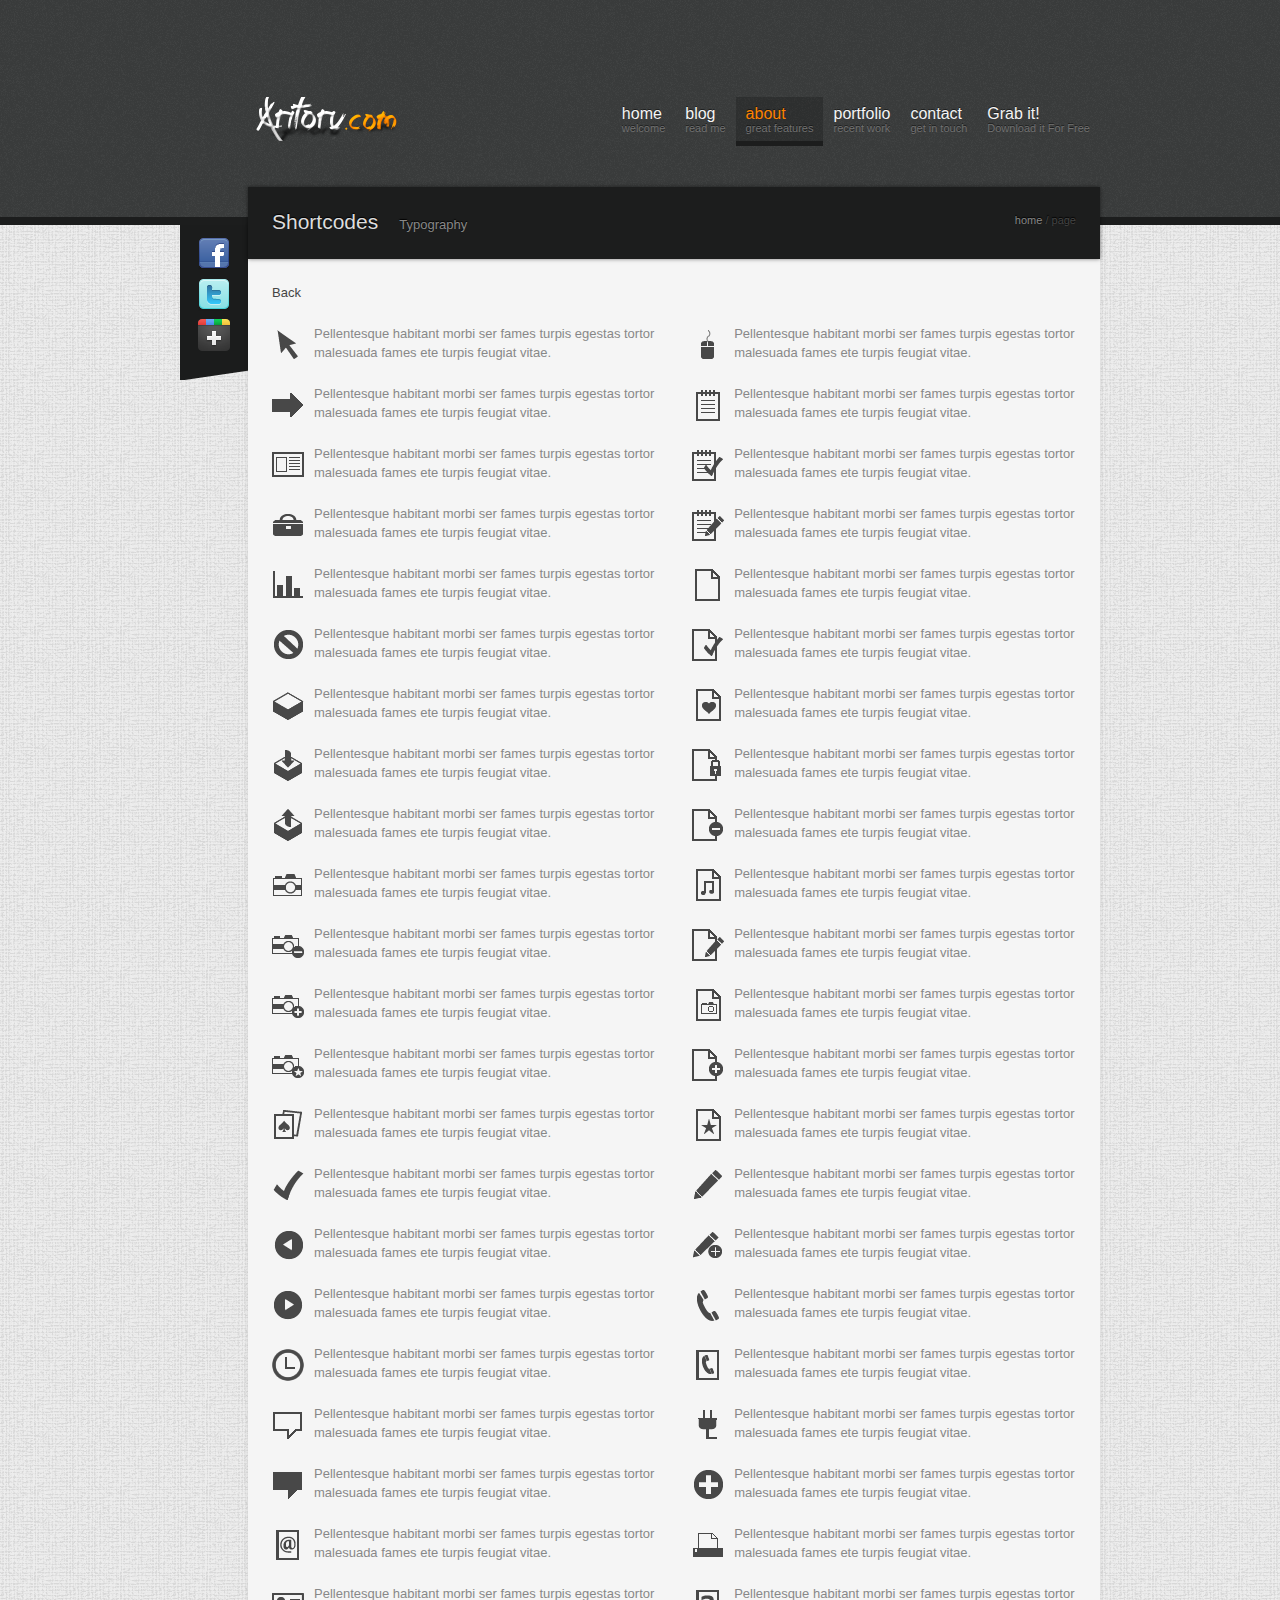
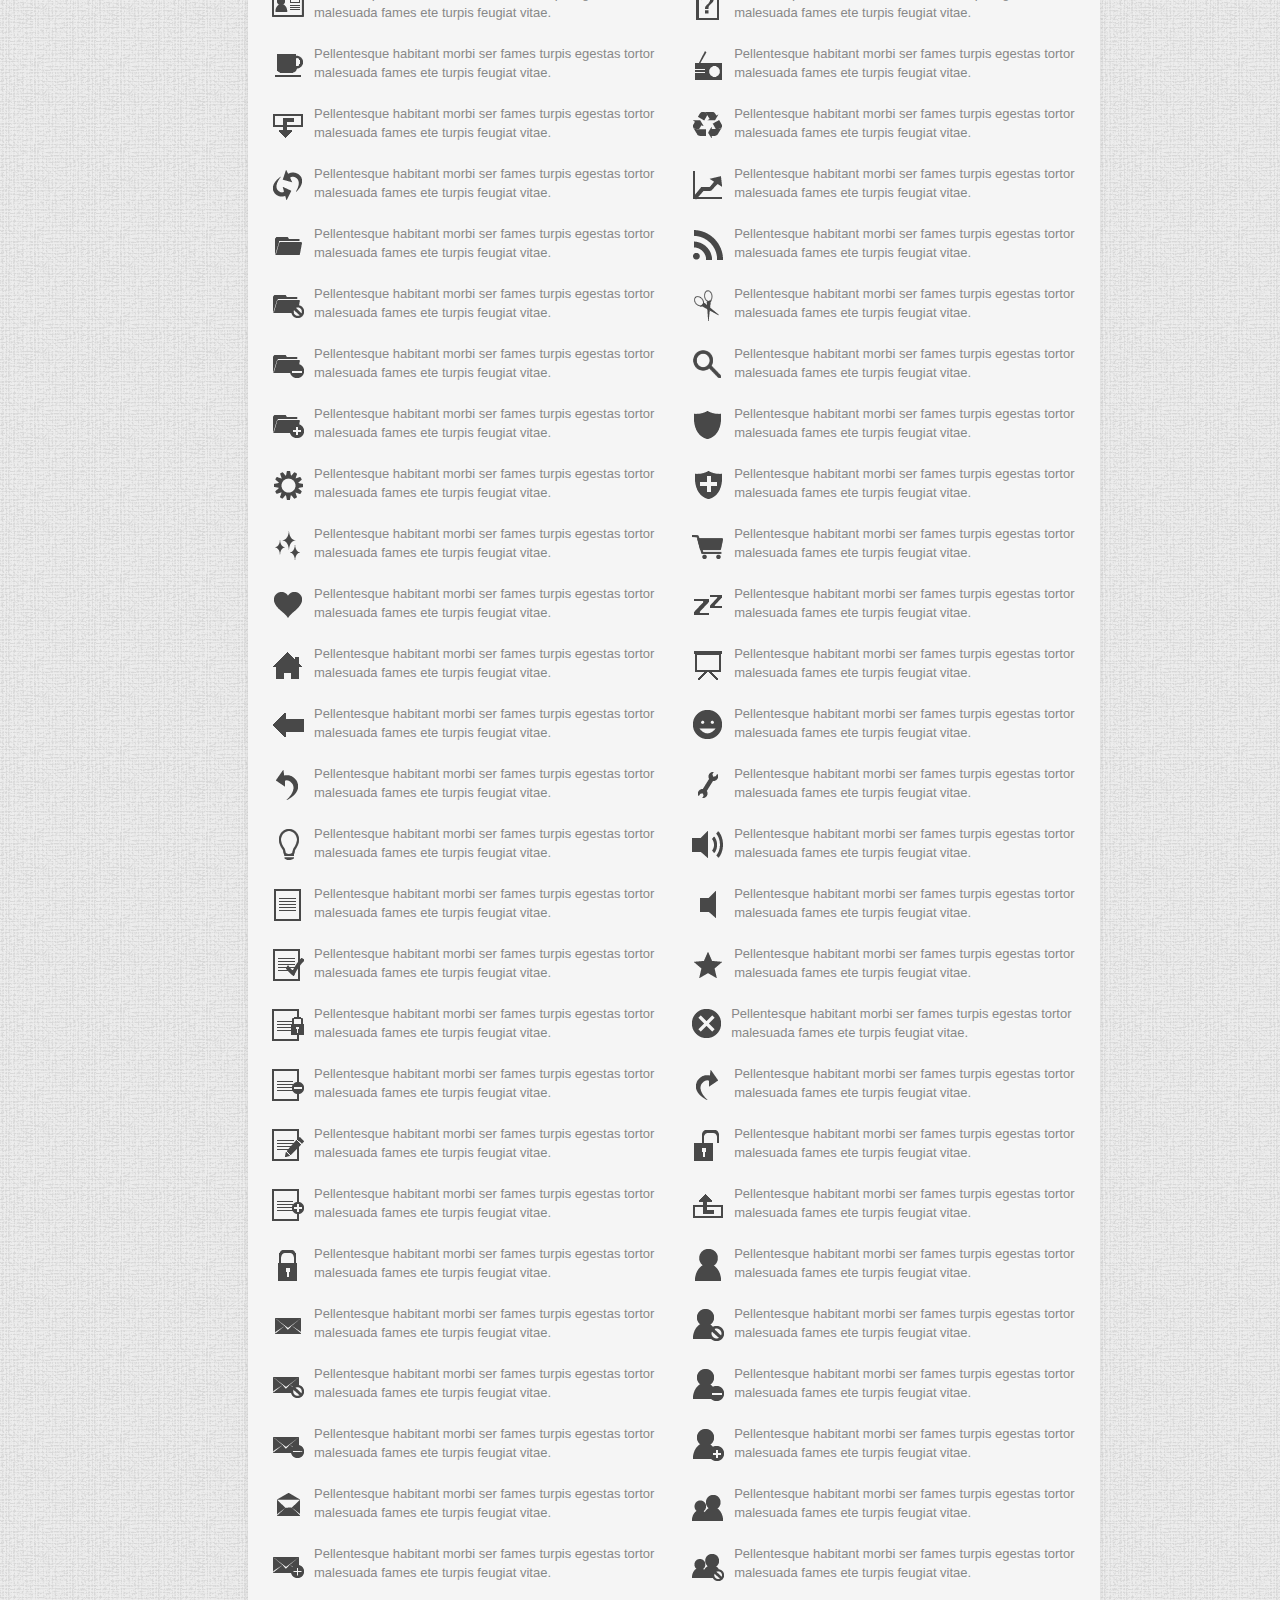
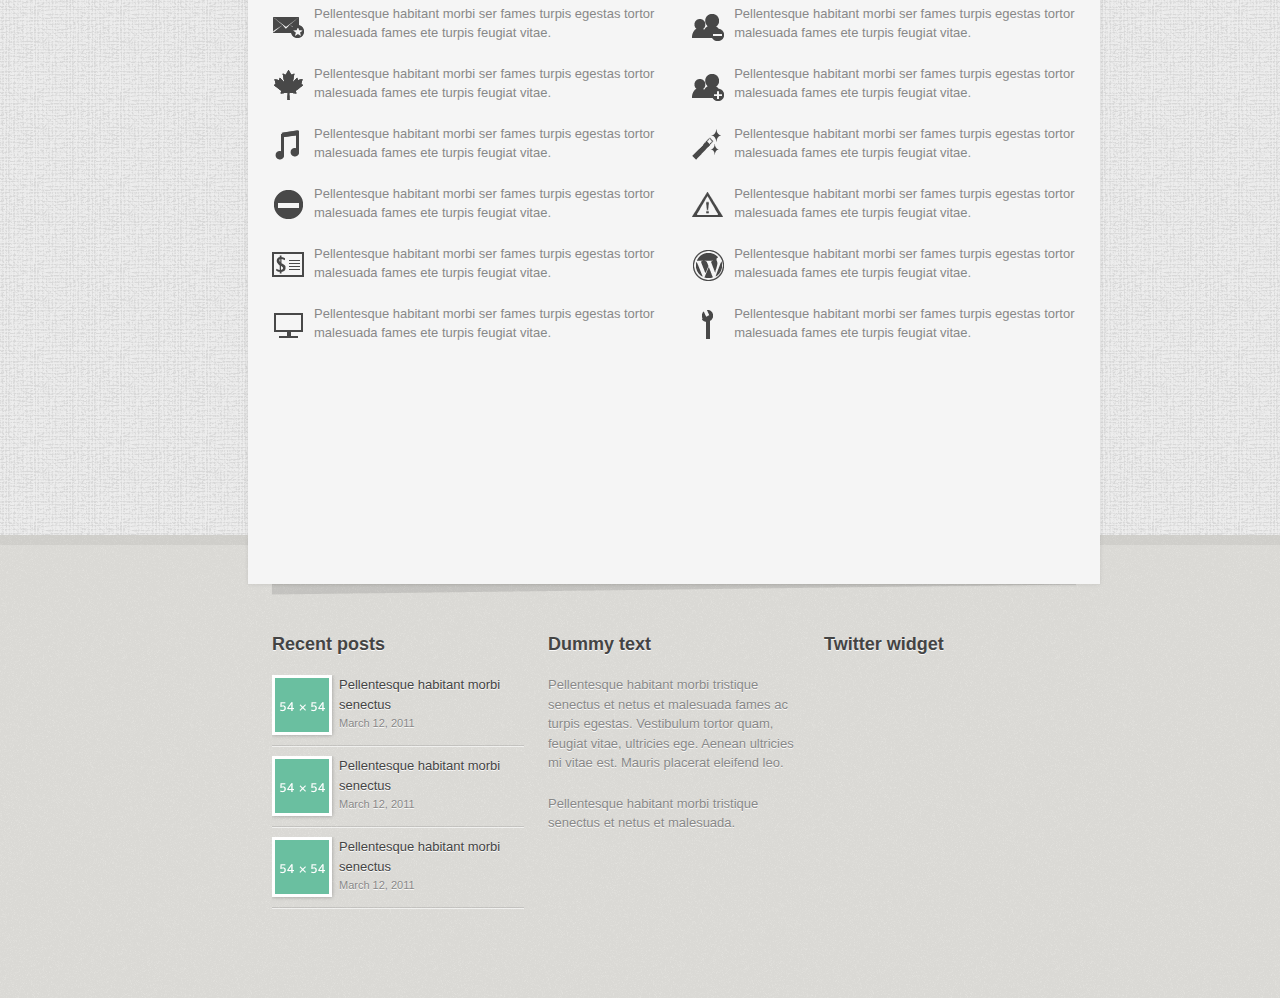
<file: web/page-icons.html>
<!doctype html>
<html class="no-js">

	<head>
		<meta charset="utf-8"/>
		<title>MODUS</title>
		<!--[if lt IE 9]>
			<script src="js/css3-mediaqueries.js"></script>
		<![endif]-->
		<link rel="stylesheet" media="all" href="css/style.css"/>
		<meta name="viewport" content="width=device-width, initial-scale=1"/>
		<!-- Adding "maximum-scale=1" fixes the Mobile Safari auto-zoom bug: http://filamentgroup.com/examples/iosScaleBug/ -->
		
		
		<!-- JS -->
		<script src="js/jquery-1.6.4.min.js"></script>
		
		<!--  <script src="js/less-grid-4.js"></script> -->
		<script src="js/custom.js"></script>
		<script src="js/tabs.js"></script>
		<script src="js/moveform.js"></script>
		
		<!-- Masonry -->
		<script src="js/masonry.min.js" ></script>
		<script src="js/imagesloaded.js" ></script>
		<!-- ENDS Masonry -->
		
		<!-- Tweet -->
		<link rel="stylesheet" href="css/jquery.tweet.css" media="all"  /> 
		<script src="js/tweet/jquery.tweet.js" ></script> 
		<!-- ENDS Tweet -->
		
		<!-- superfish -->
		<link rel="stylesheet" media="screen" href="css/superfish.css" /> 
		<script  src="js/superfish-1.4.8/js/hoverIntent.js"></script>
		<script  src="js/superfish-1.4.8/js/superfish.js"></script>
		<script  src="js/superfish-1.4.8/js/supersubs.js"></script>
		<!-- ENDS superfish -->
		
		<!-- prettyPhoto -->
		<script  src="js/prettyPhoto/js/jquery.prettyPhoto.js"></script>
		<link rel="stylesheet" href="js/prettyPhoto/css/prettyPhoto.css"  media="screen" />
		<!-- ENDS prettyPhoto -->
		
		<!-- poshytip -->
		<link rel="stylesheet" href="js/poshytip-1.1/src/tip-twitter/tip-twitter.css"  />
		<link rel="stylesheet" href="js/poshytip-1.1/src/tip-yellowsimple/tip-yellowsimple.css"  />
		<script  src="js/poshytip-1.1/src/jquery.poshytip.min.js"></script>
		<!-- ENDS poshytip -->
		
		
		<!-- GOOGLE FONTS -->
		<link href='http://fonts.googleapis.com/css?family=Allan:700' rel='stylesheet' type='text/css'>
		
		<!-- Flex Slider -->
		<link rel="stylesheet" href="css/flexslider.css" >
		<script src="js/jquery.flexslider-min.js"></script>
		<!-- ENDS Flex Slider -->
		
		
		<!--[if IE 6]>
		<link rel="stylesheet" href="css/ie6-hacks.css" media="screen" />
		<script type="text/javascript" src="js/DD_belatedPNG.js"></script>
			<script>
          		/* EXAMPLE */
          		DD_belatedPNG.fix('*');
        	</script>
		<![endif]-->
		
		<!-- Lessgrid -->
		<link rel="stylesheet" media="all" href="css/lessgrid.css"/>
		
		<!-- modernizr -->
		<script src="js/modernizr.js"></script>
		

	</head>
	
	<body lang="en">
	

		<!-- mobile-nav -->
		<div id="mobile-nav-holder">
			<div class="wrapper">
				<ul id="mobile-nav">
					<li><a href="index.html">home</a></li>
					<li><a href="blog.html">blog</a></li>
					<li class="current-menu-item"><a href="page.html">about</a>
						<ul>
							<li><a href="page-full.html">Fullwidth Page</a></li>
							<li><a href="page-features.html">Features</a></li>
							<li><a href="page-typography.html">Typography</a></li>
							<li><a href="page-icons.html">Icons</a></li>
						</ul>
					</li>
					<li><a href="portfolio.html">portfolio</a></li>
					<li><a href="contact.html">contact</a></li>
					<li><a href="http://luiszuno.com/blog/downloads/modus-html-template">Grab it!</a></li>
				</ul>
				<div id="nav-open"><a href="#">Menu</a></div>
			</div>
		</div>
		<!-- ENDS mobile-nav -->
			
		<header>
			
				
			<div class="wrapper">
					
				<a href="index.html" id="logo"><img  src="img/logo.png" alt="Tandem"></a>
				
				<nav>
					<ul id="nav" class="sf-menu">
						<li><a href="index.html">home<span class="subheader">welcome</span></a></li>
						<li><a href="blog.html">blog<span class="subheader">read me</span></a></li>
						<li class="current-menu-item"><a href="page.html">about<span class="subheader">great features</span></a>
							<ul>
								<li><a href="page-full.html">Fullwidth Page</a></li>
								<li><a href="page-features.html">Features</a></li>
								<li><a href="page-typography.html">Typography</a></li>
								<li><a href="page-icons.html">Icons</a></li>
							</ul>
						</li>
						<li><a href="portfolio.html">portfolio<span class="subheader">recent work</span></a></li>
						<li><a href="contact.html">contact<span class="subheader">get in touch</span></a></li>
						<li><a href="http://luiszuno.com/blog/downloads/modus-html-template">Grab it!<span class="subheader">Download it For Free</span></a></li>
					</ul>
				</nav>
				
				<div class="clearfix"></div>
				
			</div>
		</header>
	
	
	
	
		<!-- MAIN -->
		<div id="main">
				
			<!-- social -->
			<div id="social-bar">
				<ul>
					<li><a href="http://www.facebook.com"  title="Become a fan"><img src="img/social/facebook_32.png"  alt="Facebook" /></a></li>
					<li><a href="http://www.twitter.com" title="Follow my tweets"><img src="img/social/twitter_32.png"  alt="Facebook" /></a></li>
					<li><a href="http://www.google.com"  title="Add to the circle"><img src="img/social/google_plus_32.png" alt="Facebook" /></a></li>
				</ul>
			</div>
			<!-- ENDS social -->
			
			
			
			<!-- Content -->
			<div id="content">
			
				<!-- masthead -->
		        <div id="masthead">
					<span class="head">Shortcodes</span><span class="subhead">Typography</span>
					<ul class="breadcrumbs">
						<li><a href="index.html">home</a></li>
						<li>/ page</li>
					</ul>
				</div>
	        	<!-- ENDS masthead -->
	        	
	        	
	        	
	        	<!-- page content -->
	        	<div id="page-content-full">
	        	
						
					<p><a href="page.html">Back</a></p>
					

							<!-- left col -->
							<div class="one-half">
							
								<p>
									<img src="img/mono-icons/arrow32.png" alt="arrow32" title="arrow32.png" class="alignleft" />
									Pellentesque habitant morbi ser fames turpis egestas tortor malesuada fames ete turpis  feugiat vitae.
								</p>
								
								<p>
									<img src="img/mono-icons/arrowright32.png" alt="arrowright32" title="arrowright32.png" class="alignleft" />
									Pellentesque habitant morbi ser fames turpis egestas tortor malesuada fames ete turpis  feugiat vitae.
								</p>
								
								<p>
									<img src="img/mono-icons/article32.png" title="article32.png" alt="article32" class="alignleft" />
									Pellentesque habitant morbi ser fames turpis egestas tortor malesuada fames ete turpis  feugiat vitae.
								</p>
								
								<p>
									<img src="img/mono-icons/bag32.png" title="bag32.png" alt="bag32" class="alignleft" />
									Pellentesque habitant morbi ser fames turpis egestas tortor malesuada fames ete turpis  feugiat vitae.
								</p>
								
								<p>
									<img src="img/mono-icons/bargraph32.png" title="bargraph32.png" alt="bargraph32" class="alignleft" />
									Pellentesque habitant morbi ser fames turpis egestas tortor malesuada fames ete turpis  feugiat vitae.
								</p>
								
								<p>
									<img src="img/mono-icons/block32.png" title="block32.png" alt="block32" class="alignleft" />
									Pellentesque habitant morbi ser fames turpis egestas tortor malesuada fames ete turpis  feugiat vitae.
								</p>
								
								<p>
									<img src="img/mono-icons/box32.png" title="box32.png" alt="" class="alignleft" />
									Pellentesque habitant morbi ser fames turpis egestas tortor malesuada fames ete turpis  feugiat vitae.
								</p>
								
								<p>
									<img src="img/mono-icons/boxdownload32.png" title="boxdownload32.png" alt="" class="alignleft" />
									Pellentesque habitant morbi ser fames turpis egestas tortor malesuada fames ete turpis  feugiat vitae.
								</p>
								
								<p>
									<img src="img/mono-icons/boxupload32.png" title="boxupload32.png" alt="" class="alignleft" />
									Pellentesque habitant morbi ser fames turpis egestas tortor malesuada fames ete turpis  feugiat vitae.
								</p>
								
								<p>
									<img src="img/mono-icons/camera32.png" title="camera32.png" alt="" class="alignleft" />
									Pellentesque habitant morbi ser fames turpis egestas tortor malesuada fames ete turpis  feugiat vitae.
								</p>
								
								<p>
									<img src="img/mono-icons/cameraminus32.png" title="cameraminus32.png" alt="cameraminus32.png" class="alignleft" />
									Pellentesque habitant morbi ser fames turpis egestas tortor malesuada fames ete turpis  feugiat vitae.
								</p>
							
								<p>
									<img src="img/mono-icons/cameraplus32.png" title="cameraplus32.png" alt="cameraplus32.png" class="alignleft" />
									Pellentesque habitant morbi ser fames turpis egestas tortor malesuada fames ete turpis  feugiat vitae.
								</p>
								
								<p>
									<img src="img/mono-icons/camerastar32.png" title="camerastar32.png" alt="camerastar32.png" class="alignleft" />
									Pellentesque habitant morbi ser fames turpis egestas tortor malesuada fames ete turpis  feugiat vitae.
								</p>
								
								<p>
									<img src="img/mono-icons/cardgame32.png" title="cardgame32.png" alt="cardgame32.png" class="alignleft" />
									Pellentesque habitant morbi ser fames turpis egestas tortor malesuada fames ete turpis  feugiat vitae.
								</p>
								
								<p>
									<img src="img/mono-icons/check32.png" title="check32.png" alt="check32.png" class="alignleft" />
									Pellentesque habitant morbi ser fames turpis egestas tortor malesuada fames ete turpis  feugiat vitae.
								</p>
								
								<p>
									<img src="img/mono-icons/circleleft32.png" title="circleleft32.png" alt="circleleft32.png" class="alignleft" />
									Pellentesque habitant morbi ser fames turpis egestas tortor malesuada fames ete turpis  feugiat vitae.
								</p>
								
								<p>
									<img src="img/mono-icons/circleright32.png" title="circleright32.png" alt="circleright32.png" class="alignleft" />
									Pellentesque habitant morbi ser fames turpis egestas tortor malesuada fames ete turpis  feugiat vitae.
								</p>
								
								<p>
									<img src="img/mono-icons/clock32.png" title="clock32.png" alt="clock32.png" class="alignleft" />
									Pellentesque habitant morbi ser fames turpis egestas tortor malesuada fames ete turpis  feugiat vitae.
								</p>
								
								<p>
									<img src="img/mono-icons/comment32.png" title="comment32.png" alt="comment32.png" class="alignleft" />
									Pellentesque habitant morbi ser fames turpis egestas tortor malesuada fames ete turpis  feugiat vitae.
								</p>
								
								<p>
									<img src="img/mono-icons/commentblack32.png" title="commentblack32.png" alt="commentblack32.png" class="alignleft" />
									Pellentesque habitant morbi ser fames turpis egestas tortor malesuada fames ete turpis  feugiat vitae.
								</p>
								
								<p>
									<img src="img/mono-icons/contactbook32.png" title="contactbook32.png" alt="contactbook32.png" class="alignleft" />
									Pellentesque habitant morbi ser fames turpis egestas tortor malesuada fames ete turpis  feugiat vitae.
								</p>
								
								<p>
									<img src="img/mono-icons/contactcard32.png" title="contactcard32.png" alt="contactcard32.png" class="alignleft" />
									Pellentesque habitant morbi ser fames turpis egestas tortor malesuada fames ete turpis  feugiat vitae.
								</p>
								
								<p>
									<img src="img/mono-icons/cup32.png" title="cup32.png" alt="cup32.png" class="alignleft" />
									Pellentesque habitant morbi ser fames turpis egestas tortor malesuada fames ete turpis  feugiat vitae.
								</p>
								
								<p>
									<img src="img/mono-icons/download32.png" title="download32.png" alt="download32.png" class="alignleft" />
									Pellentesque habitant morbi ser fames turpis egestas tortor malesuada fames ete turpis  feugiat vitae.
								</p>
								
								<p>
									<img src="img/mono-icons/exchange32.png" title="exchange32.png" alt="exchange32.png" class="alignleft" />
									Pellentesque habitant morbi ser fames turpis egestas tortor malesuada fames ete turpis  feugiat vitae.
								</p>
								
								<p>
									<img src="img/mono-icons/folder32.png" title="folder32.png" alt="folder32.png" class="alignleft" />
									Pellentesque habitant morbi ser fames turpis egestas tortor malesuada fames ete turpis  feugiat vitae.
								</p>
								
								<p>
									<img src="img/mono-icons/folderblock32.png" title="folderblock32.png" alt="folderblock32.png" class="alignleft" />
									Pellentesque habitant morbi ser fames turpis egestas tortor malesuada fames ete turpis  feugiat vitae.
								</p>
								
								<p>
									<img src="img/mono-icons/folderminus32.png" title="folderminus32.png" alt="folderminus32.png" class="alignleft" />
									Pellentesque habitant morbi ser fames turpis egestas tortor malesuada fames ete turpis  feugiat vitae.
								</p>
								
								<p>
									<img src="img/mono-icons/folderplus32.png" title="folderplus32.png" alt="folderplus32.png" class="alignleft" />
									Pellentesque habitant morbi ser fames turpis egestas tortor malesuada fames ete turpis  feugiat vitae.
								</p>
								
								<p>
									<img src="img/mono-icons/gear32.png" title="gear32.png" alt="gear32.png" class="alignleft" />
									Pellentesque habitant morbi ser fames turpis egestas tortor malesuada fames ete turpis  feugiat vitae.
								</p>
								
								<p>
									<img src="img/mono-icons/glitter32.png" title="glitter32.png" alt="glitter32.png" class="alignleft" />
									Pellentesque habitant morbi ser fames turpis egestas tortor malesuada fames ete turpis  feugiat vitae.
								</p>
								
								<p>
									<img src="img/mono-icons/heart32.png" title="heart32.png" alt="heart32.png" class="alignleft" />
									Pellentesque habitant morbi ser fames turpis egestas tortor malesuada fames ete turpis  feugiat vitae.
								</p>
								
								<p>
									<img src="img/mono-icons/home32.png" title="home32.png" alt="home32.png" class="alignleft" />
									Pellentesque habitant morbi ser fames turpis egestas tortor malesuada fames ete turpis  feugiat vitae.
								</p>
								
								<p>
									<img src="img/mono-icons/leftarrow32.png" title="leftarrow32.png" alt="leftarrow32.png" class="alignleft" />
									Pellentesque habitant morbi ser fames turpis egestas tortor malesuada fames ete turpis  feugiat vitae.
								</p>
								
								<p>
									<img src="img/mono-icons/leftturnarrow32.png" title="leftturnarrow32.png" alt="leftturnarrow32.png" class="alignleft" />
									Pellentesque habitant morbi ser fames turpis egestas tortor malesuada fames ete turpis  feugiat vitae.
								</p>
								
								<p>
									<img src="img/mono-icons/lightbulb32.png" title="lightbulb32.png" alt="lightbulb32.png" class="alignleft" />
									Pellentesque habitant morbi ser fames turpis egestas tortor malesuada fames ete turpis  feugiat vitae.
								</p>
								
								<p>
									<img src="img/mono-icons/linedpaper32.png" title="linedpaper32.png" alt="linedpaper32.png" class="alignleft" />
									Pellentesque habitant morbi ser fames turpis egestas tortor malesuada fames ete turpis  feugiat vitae.
								</p>
								
								<p>
									<img src="img/mono-icons/linedpapercheck32.png" title="linedpapercheck32.png" alt="linedpapercheck32.png" class="alignleft" />
									Pellentesque habitant morbi ser fames turpis egestas tortor malesuada fames ete turpis  feugiat vitae.
								</p>
								
								<p>
									<img src="img/mono-icons/linedpaperlock32.png" title="linedpaperlock32.png" alt="linedpaperlock32.png" class="alignleft" />
									Pellentesque habitant morbi ser fames turpis egestas tortor malesuada fames ete turpis  feugiat vitae.
								</p>
								
								<p>
									<img src="img/mono-icons/linedpaperminus32.png" title="linedpaperminus32.png" alt="linedpaperminus32.png" class="alignleft" />
									Pellentesque habitant morbi ser fames turpis egestas tortor malesuada fames ete turpis  feugiat vitae.
								</p>
								
								<p>
									<img src="img/mono-icons/linedpaperpencil32.png" title="linedpaperpencil32.png" alt="linedpaperpencil32.png" class="alignleft" />
									Pellentesque habitant morbi ser fames turpis egestas tortor malesuada fames ete turpis  feugiat vitae.
								</p>
								
								<p>
									<img src="img/mono-icons/linedpaperplus32.png" title="linedpaperplus32.png" alt="linedpaperplus32.png" class="alignleft" />
									Pellentesque habitant morbi ser fames turpis egestas tortor malesuada fames ete turpis  feugiat vitae.
								</p>
								
								<p>
									<img src="img/mono-icons/lock32.png" title="lock32.png" alt="lock32.png" class="alignleft" />
									Pellentesque habitant morbi ser fames turpis egestas tortor malesuada fames ete turpis  feugiat vitae.
								</p>
								
								<p>
									<img src="img/mono-icons/mail32.png" title="mail32.png" alt="mail32.png" class="alignleft" />
									Pellentesque habitant morbi ser fames turpis egestas tortor malesuada fames ete turpis  feugiat vitae.
								</p>
								
								<p>
									<img src="img/mono-icons/mailblock32.png" title="mailblock32.png" alt="mailblock32.png" class="alignleft" />
									Pellentesque habitant morbi ser fames turpis egestas tortor malesuada fames ete turpis  feugiat vitae.
								</p>
								
								<p>
									<img src="img/mono-icons/mailminus32.png" title="mailminus32.png" alt="mailminus32.png" class="alignleft" />
									Pellentesque habitant morbi ser fames turpis egestas tortor malesuada fames ete turpis  feugiat vitae.
								</p>
								
								<p>
									<img src="img/mono-icons/mailopened32.png" title="mailopened32.png" alt="mailopened32.png" class="alignleft" />
									Pellentesque habitant morbi ser fames turpis egestas tortor malesuada fames ete turpis  feugiat vitae.
								</p>
								
								<p>
									<img src="img/mono-icons/mailplus32.png" title="mailplus32.png" alt="mailplus32.png" class="alignleft" />
									Pellentesque habitant morbi ser fames turpis egestas tortor malesuada fames ete turpis  feugiat vitae.
								</p>
								
								<p>
									<img src="img/mono-icons/mailstar32.png" title="mailstar32.png" alt="mailstar32.png" class="alignleft" />
									Pellentesque habitant morbi ser fames turpis egestas tortor malesuada fames ete turpis  feugiat vitae.
								</p>
								
								<p>
									<img src="img/mono-icons/mapleleaf32.png" title="mapleleaf32.png" alt="mapleleaf32.png" class="alignleft" />
									Pellentesque habitant morbi ser fames turpis egestas tortor malesuada fames ete turpis  feugiat vitae.
								</p>
								
								<p>
									<img src="img/mono-icons/melody32.png" title="melody32.png" alt="melody32.png" class="alignleft" />
									Pellentesque habitant morbi ser fames turpis egestas tortor malesuada fames ete turpis  feugiat vitae.
								</p>
								
								<p>
									<img src="img/mono-icons/minus32.png" title="minus32.png" alt="minus32.png" class="alignleft" />
									Pellentesque habitant morbi ser fames turpis egestas tortor malesuada fames ete turpis  feugiat vitae.
								</p>
								
								<p>
									<img src="img/mono-icons/moneyreceipt32.png" title="moneyreceipt32.png" alt="moneyreceipt32.png" class="alignleft" />
									Pellentesque habitant morbi ser fames turpis egestas tortor malesuada fames ete turpis  feugiat vitae.
								</p>
								
								<p>
									<img src="img/mono-icons/monitor32.png" title="monitor32.png" alt="monitor32.png" class="alignleft" />
									Pellentesque habitant morbi ser fames turpis egestas tortor malesuada fames ete turpis  feugiat vitae.
								</p>
								
		
								
							</div>
							<!-- ENDS left col -->
							
							<!-- right col -->
							<div class="one-half last">
							
								<p>
									<img src="img/mono-icons/mouse32.png" title="mouse32.png" alt="mouse32.png" class="alignleft" />
									Pellentesque habitant morbi ser fames turpis egestas tortor malesuada fames ete turpis  feugiat vitae.
								</p>
								
								<p>
									<img src="img/mono-icons/note32.png" title="note32.png" alt="note32.png" class="alignleft" />
									Pellentesque habitant morbi ser fames turpis egestas tortor malesuada fames ete turpis  feugiat vitae.
								</p>
								
								<p>
									<img src="img/mono-icons/notecheck32.png" title="notecheck32.png" alt="notecheck32.png" class="alignleft" />
									Pellentesque habitant morbi ser fames turpis egestas tortor malesuada fames ete turpis  feugiat vitae.
								</p>
								
								<p>
									<img src="img/mono-icons/notepencil32.png" title="notepencil32.png" alt="notepencil32.png" class="alignleft" />
									Pellentesque habitant morbi ser fames turpis egestas tortor malesuada fames ete turpis  feugiat vitae.
								</p>
								
								<p>
									<img src="img/mono-icons/paper32.png" title="paper32.png" alt="paper32.png" class="alignleft" />
									Pellentesque habitant morbi ser fames turpis egestas tortor malesuada fames ete turpis  feugiat vitae.
								</p>
								
								<p>
									<img src="img/mono-icons/papercheck32.png" title="papercheck32.png" alt="papercheck32.png" class="alignleft" />
									Pellentesque habitant morbi ser fames turpis egestas tortor malesuada fames ete turpis  feugiat vitae.
								</p>
								
								<p>
									<img src="img/mono-icons/paperheart32.png" title="paperheart32.png" alt="paperheart32.png" class="alignleft" />
									Pellentesque habitant morbi ser fames turpis egestas tortor malesuada fames ete turpis  feugiat vitae.
								</p>
								
								<p>
									<img src="img/mono-icons/paperlock32.png" title="paperlock32.png" alt="paperlock32.png" class="alignleft" />
									Pellentesque habitant morbi ser fames turpis egestas tortor malesuada fames ete turpis  feugiat vitae.
								</p>
								
								<p>
									<img src="img/mono-icons/paperminus32.png" title="paperminus32.png" alt="paperminus32.png" class="alignleft" />
									Pellentesque habitant morbi ser fames turpis egestas tortor malesuada fames ete turpis  feugiat vitae.
								</p>
								
								<p>
									<img src="img/mono-icons/papermusic32.png" title="papermusic32.png" alt="papermusic32.png" class="alignleft" />
									Pellentesque habitant morbi ser fames turpis egestas tortor malesuada fames ete turpis  feugiat vitae.
								</p>
								
								<p>
									<img src="img/mono-icons/paperpencil32.png" title="paperpencil32.png" alt="paperpencil32.png" class="alignleft" />
									Pellentesque habitant morbi ser fames turpis egestas tortor malesuada fames ete turpis  feugiat vitae.
								</p>
								
								<p>
									<img src="img/mono-icons/paperphoto32.png" title="paperphoto32.png" alt="paperphoto32.png" class="alignleft" />
									Pellentesque habitant morbi ser fames turpis egestas tortor malesuada fames ete turpis  feugiat vitae.
								</p>
								
								<p>
									<img src="img/mono-icons/paperplus32.png" title="paperplus32.png" alt="paperplus32.png" class="alignleft" />
									Pellentesque habitant morbi ser fames turpis egestas tortor malesuada fames ete turpis  feugiat vitae.
								</p>
								
								<p>
									<img src="img/mono-icons/paperstar32.png" title="paperstar32.png" alt="paperstar32.png" class="alignleft" />
									Pellentesque habitant morbi ser fames turpis egestas tortor malesuada fames ete turpis  feugiat vitae.
								</p>
								
								<p>
									<img src="img/mono-icons/pencil32.png" title="pencil32.png" alt="pencil32.png" class="alignleft" />
									Pellentesque habitant morbi ser fames turpis egestas tortor malesuada fames ete turpis  feugiat vitae.
								</p>
								
								<p>
									<img src="img/mono-icons/pencilplus32.png" title="pencilplus32.png" alt="pencilplus32.png" class="alignleft" />
									Pellentesque habitant morbi ser fames turpis egestas tortor malesuada fames ete turpis  feugiat vitae.
								</p>
								
								<p>
									<img src="img/mono-icons/phone32.png" title="phone32.png" alt="phone32.png" class="alignleft" />
									Pellentesque habitant morbi ser fames turpis egestas tortor malesuada fames ete turpis  feugiat vitae.
								</p>
								
								<p>
									<img src="img/mono-icons/phonebook32.png" title="phonebook32.png" alt="phonebook32.png" class="alignleft" />
									Pellentesque habitant morbi ser fames turpis egestas tortor malesuada fames ete turpis  feugiat vitae.
								</p>
								
								<p>
									<img src="img/mono-icons/plug32.png" title="plug32.png" alt="plug32.png" class="alignleft" />
									Pellentesque habitant morbi ser fames turpis egestas tortor malesuada fames ete turpis  feugiat vitae.
								</p>
								
								<p>
									<img src="img/mono-icons/plus32.png" title="plus32.png" alt="plus32.png" class="alignleft" />
									Pellentesque habitant morbi ser fames turpis egestas tortor malesuada fames ete turpis  feugiat vitae.
								</p>
								
								<p>
									<img src="img/mono-icons/printer32.png" title="printer32.png" alt="printer32.png" class="alignleft" />
									Pellentesque habitant morbi ser fames turpis egestas tortor malesuada fames ete turpis  feugiat vitae.
								</p>
								
								<p>
									<img src="img/mono-icons/questionbook32.png" title="questionbook32.png" alt="questionbook32.png" class="alignleft" />
									Pellentesque habitant morbi ser fames turpis egestas tortor malesuada fames ete turpis  feugiat vitae.
								</p>
								
								<p>
									<img src="img/mono-icons/radio32.png" title="radio32.png" alt="radio32.png" class="alignleft" />
									Pellentesque habitant morbi ser fames turpis egestas tortor malesuada fames ete turpis  feugiat vitae.
								</p>
								
								<p>
									<img src="img/mono-icons/recycle32.png" title="recycle32.png" alt="recycle32.png" class="alignleft" />
									Pellentesque habitant morbi ser fames turpis egestas tortor malesuada fames ete turpis  feugiat vitae.
								</p>
								
								<p>
									<img src="img/mono-icons/risegraph32.png" title="risegraph32.png" alt="risegraph32.png" class="alignleft" />
									Pellentesque habitant morbi ser fames turpis egestas tortor malesuada fames ete turpis  feugiat vitae.
								</p>
								
								<p>
									<img src="img/mono-icons/rss32.png" title="rss32.png" alt="rss32.png" class="alignleft" />
									Pellentesque habitant morbi ser fames turpis egestas tortor malesuada fames ete turpis  feugiat vitae.
								</p>
								
								<p>
									<img src="img/mono-icons/scissors32.png" title="scissors32.png" alt="scissors32.png" class="alignleft" />
									Pellentesque habitant morbi ser fames turpis egestas tortor malesuada fames ete turpis  feugiat vitae.
								</p>
								
								<p>
									<img src="img/mono-icons/search32.png" title="search32.png" alt="search32.png" class="alignleft" />
									Pellentesque habitant morbi ser fames turpis egestas tortor malesuada fames ete turpis  feugiat vitae.
								</p>
								
								<p>
									<img src="img/mono-icons/shield32.png" title="shield32.png" alt="shield32.png" class="alignleft" />
									Pellentesque habitant morbi ser fames turpis egestas tortor malesuada fames ete turpis  feugiat vitae.
								</p>
								
								<p>
									<img src="img/mono-icons/shieldcross32.png" title="shieldcross32.png" alt="shieldcross32.png" class="alignleft" />
									Pellentesque habitant morbi ser fames turpis egestas tortor malesuada fames ete turpis  feugiat vitae.
								</p>
								
								<p>
									<img src="img/mono-icons/shoppingcart32.png" title="shoppingcart32.png" alt="shoppingcart32.png" class="alignleft" />
									Pellentesque habitant morbi ser fames turpis egestas tortor malesuada fames ete turpis  feugiat vitae.
								</p>
								
								<p>
									<img src="img/mono-icons/sleep32.png" title="sleep32.png" alt="sleep32.png" class="alignleft" />
									Pellentesque habitant morbi ser fames turpis egestas tortor malesuada fames ete turpis  feugiat vitae.
								</p>
								
								<p>
									<img src="img/mono-icons/slide32.png" title="slide32.png" alt="slide32.png" class="alignleft" />
									Pellentesque habitant morbi ser fames turpis egestas tortor malesuada fames ete turpis  feugiat vitae.
								</p>
								
								<p>
									<img src="img/mono-icons/smile32.png" title="smile32.png" alt="smile32.png" class="alignleft" />
									Pellentesque habitant morbi ser fames turpis egestas tortor malesuada fames ete turpis  feugiat vitae.
								</p>
								
								<p>
									<img src="img/mono-icons/spanner32.png" title="spanner32.png" alt="spanner32.png" class="alignleft" />
									Pellentesque habitant morbi ser fames turpis egestas tortor malesuada fames ete turpis  feugiat vitae.
								</p>
								
								<p>
									<img src="img/mono-icons/speaker32.png" title="speaker32.png" alt="speaker32.png" class="alignleft" />
									Pellentesque habitant morbi ser fames turpis egestas tortor malesuada fames ete turpis  feugiat vitae.
								</p>
								
								<p>
									<img src="img/mono-icons/speakermute32.png" title="speakermute32.png" alt="speakermute32.png" class="alignleft" />
									Pellentesque habitant morbi ser fames turpis egestas tortor malesuada fames ete turpis  feugiat vitae.
								</p>
								
								<p>
									<img src="img/mono-icons/star32.png" title="star32.png" alt="star32.png" class="alignleft" />
									Pellentesque habitant morbi ser fames turpis egestas tortor malesuada fames ete turpis  feugiat vitae.
								</p>
								
								<p>
									<img src="img/mono-icons/stop32.png" title="stop32.png" alt="stop32.png" class="alignleft" />
									Pellentesque habitant morbi ser fames turpis egestas tortor malesuada fames ete turpis  feugiat vitae.
								</p>
								
								<p>
									<img src="img/mono-icons/turnright32.png" title="turnright32.png" alt="turnright32.png" class="alignleft" />
									Pellentesque habitant morbi ser fames turpis egestas tortor malesuada fames ete turpis  feugiat vitae.
								</p>
								
								<p>
									<img src="img/mono-icons/unlock32.png" title="unlock32.png" alt="unlock32.png" class="alignleft" />
									Pellentesque habitant morbi ser fames turpis egestas tortor malesuada fames ete turpis  feugiat vitae.
								</p>
								
								<p>
									<img src="img/mono-icons/upload32.png" title="upload32.png" alt="upload32.png" class="alignleft" />
									Pellentesque habitant morbi ser fames turpis egestas tortor malesuada fames ete turpis  feugiat vitae.
								</p>
								
								<p>
									<img src="img/mono-icons/user32.png" title="user32.png" alt="user32.png" class="alignleft" />
									Pellentesque habitant morbi ser fames turpis egestas tortor malesuada fames ete turpis  feugiat vitae.
								</p>
								
								<p>
									<img src="img/mono-icons/userblock32.png" title="userblock32.png" alt="userblock32.png" class="alignleft" />
									Pellentesque habitant morbi ser fames turpis egestas tortor malesuada fames ete turpis  feugiat vitae.
								</p>
								
								<p>
									<img src="img/mono-icons/userminus32.png" title="userminus32.png" alt="userminus32.png" class="alignleft" />
									Pellentesque habitant morbi ser fames turpis egestas tortor malesuada fames ete turpis  feugiat vitae.
								</p>
								
								<p>
									<img src="img/mono-icons/userplus32.png" title="userplus32.png" alt="userplus32.png" class="alignleft" />
									Pellentesque habitant morbi ser fames turpis egestas tortor malesuada fames ete turpis  feugiat vitae.
								</p>
								
								<p>
									<img src="img/mono-icons/users32.png" title="users32.png" alt="users32.png" class="alignleft" />
									Pellentesque habitant morbi ser fames turpis egestas tortor malesuada fames ete turpis  feugiat vitae.
								</p>
								
								<p>
									<img src="img/mono-icons/usersblock32.png" title="usersblock32.png" alt="usersblock32.png" class="alignleft" />
									Pellentesque habitant morbi ser fames turpis egestas tortor malesuada fames ete turpis  feugiat vitae.
								</p>
								
								<p>
									<img src="img/mono-icons/usersminus32.png" title="usersminus32.png" alt="usersminus32.png" class="alignleft" />
									Pellentesque habitant morbi ser fames turpis egestas tortor malesuada fames ete turpis  feugiat vitae.
								</p>
								
								<p>
									<img src="img/mono-icons/usersplus32.png" title="usersplus32.png" alt="usersplus32.png" class="alignleft" />
									Pellentesque habitant morbi ser fames turpis egestas tortor malesuada fames ete turpis  feugiat vitae.
								</p>
								
								<p>
									<img src="img/mono-icons/wand32.png" title="wand32.png" alt="wand32.png" class="alignleft" />
									Pellentesque habitant morbi ser fames turpis egestas tortor malesuada fames ete turpis  feugiat vitae.
								</p>
								
								<p>
									<img src="img/mono-icons/warning32.png" title="warning32.png" alt="warning32.png" class="alignleft" />
									Pellentesque habitant morbi ser fames turpis egestas tortor malesuada fames ete turpis  feugiat vitae.
								</p>
								
								<p>
									<img src="img/mono-icons/wordpress32.png" title="wordpress32.png" alt="wordpress32.png" class="alignleft" />
									Pellentesque habitant morbi ser fames turpis egestas tortor malesuada fames ete turpis  feugiat vitae.
								</p>
								
								<p>
									<img src="img/mono-icons/wrench32.png" title="wrench32.png" alt="wrench32.png" class="alignleft" />
									Pellentesque habitant morbi ser fames turpis egestas tortor malesuada fames ete turpis  feugiat vitae.
								</p>
							
							</div>
							<div class="clearfix"></div>
							<!-- ENDS right col -->
							
							
		

					<div class="block-divider"></div>
					
	        	</div>
	        	<!-- ENDS page content -->
	        	
	        	
				
				
			
			</div>
			<!-- ENDS content -->
			
			<div class="clearfix"></div>
			<div class="shadow-main"></div>
			
			
		</div>
		<!-- ENDS MAIN -->
		
		<footer>
			<div class="wrapper">
			
				<ul id="footer-cols">
					
					<li class="first-col">
						
						<div class="widget-block">
							<h4>Recent posts</h4>
							<div class="recent-post">
								<a href="#" class="thumb"><img src="img/dummies/54x54.gif" alt="Post" /></a>
								<div class="post-head">
									<a href="#">Pellentesque habitant morbi senectus</a><span>March 12, 2011</span>
								</div>
							</div>
							<div class="recent-post">
								<a href="#" class="thumb"><img src="img/dummies/54x54.gif" alt="Post" /></a>
								<div class="post-head">
									<a href="#">Pellentesque habitant morbi senectus</a><span>March 12, 2011</span>
								</div>
							</div>
							<div class="recent-post">
								<a href="#" class="thumb"><img src="img/dummies/54x54.gif" alt="Post" /></a>
								<div class="post-head">
									<a href="#">Pellentesque habitant morbi senectus</a><span>March 12, 2011</span>
								</div>
							</div>
						</div>
					</li>
					
					<li class="second-col">
						
						<div class="widget-block">
							<h4>Dummy text</h4>
							<p>Pellentesque habitant morbi tristique senectus et netus et malesuada fames ac turpis egestas. Vestibulum tortor quam, feugiat vitae, ultricies ege. Aenean ultricies mi vitae est. Mauris placerat eleifend leo.</p>
							<p>Pellentesque habitant morbi tristique senectus et netus et malesuada.</p>
						</div>
						
					</li>
					
					<li class="third-col">
						
						<div class="widget-block">
							<div id="tweets" class="footer-col tweet">
		         				<h4>Twitter widget</h4>
		         			</div>
		         		</div>
		         		
					</li>	
				</ul>				
				<div class="clearfix"></div>
				
				
			</div>
			
			<div id="to-top"></div>
		</footer>
		
	</body>
	
</html>
</file>
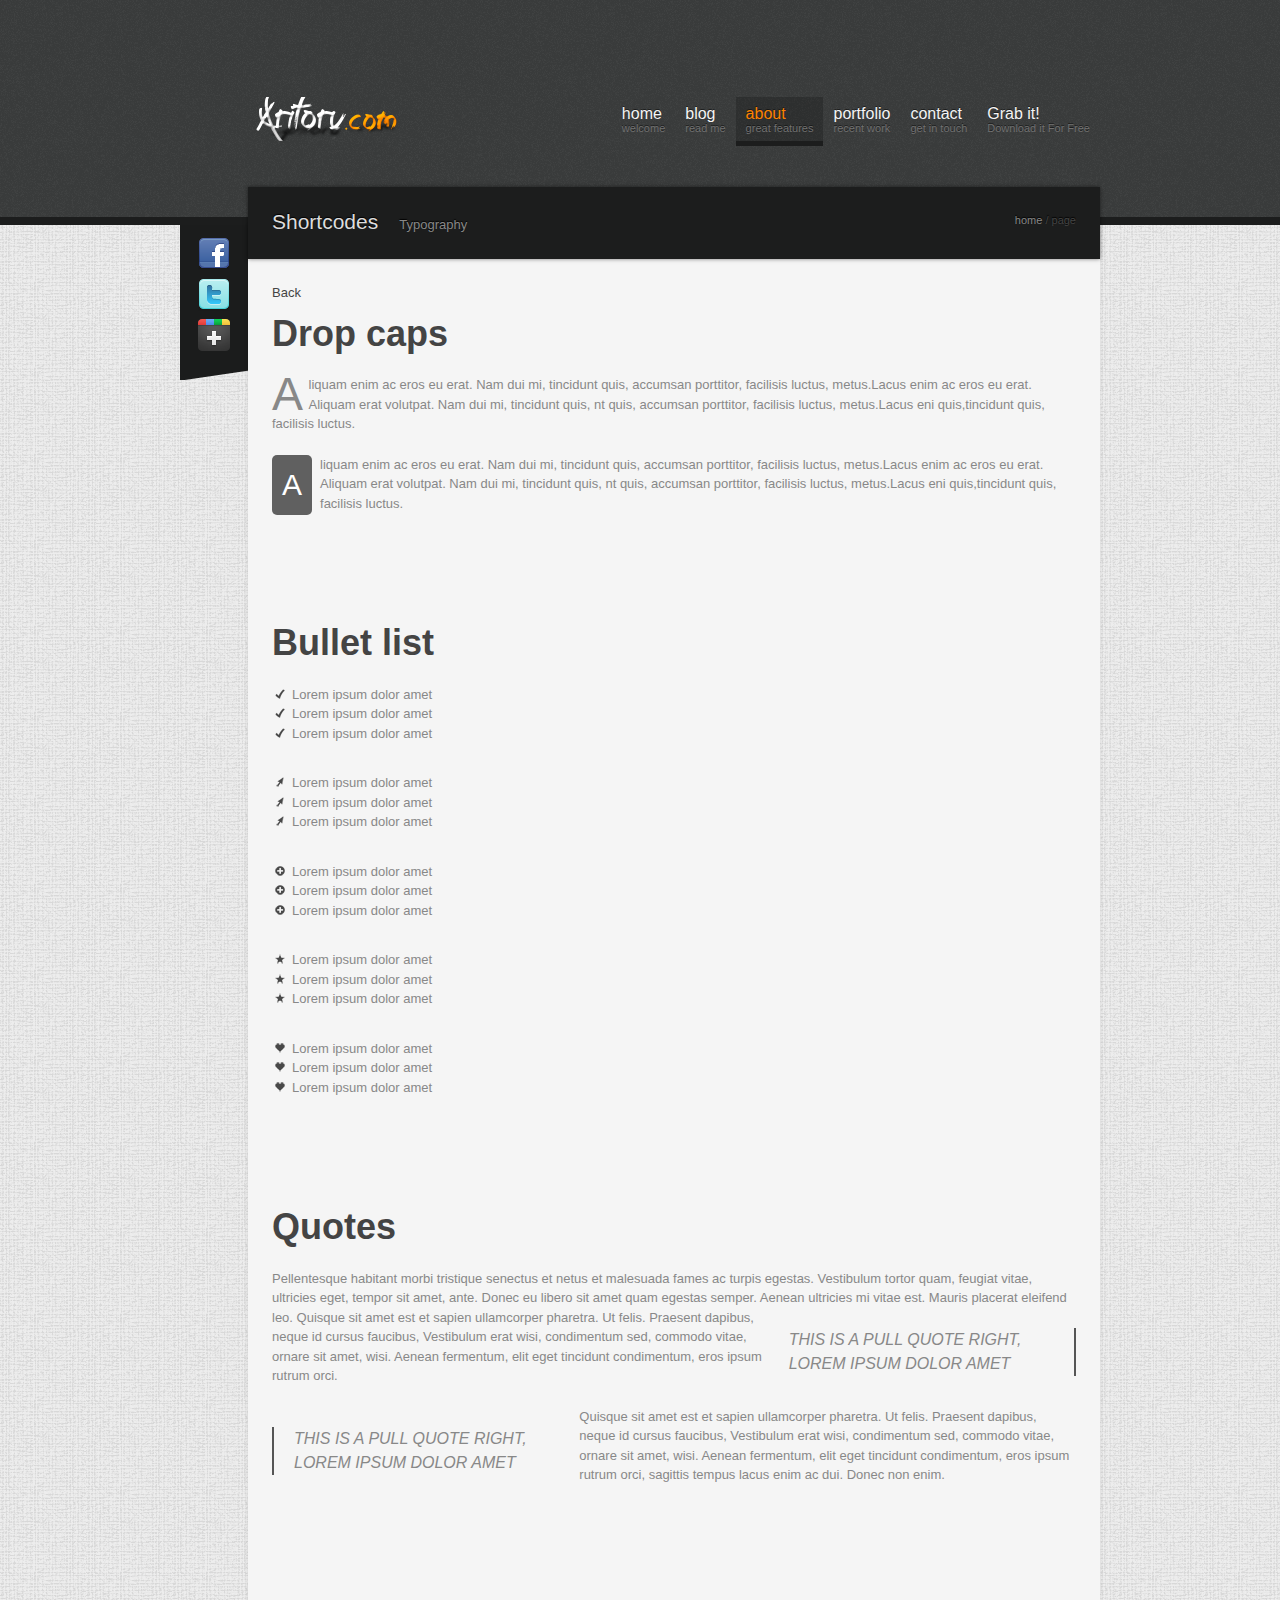
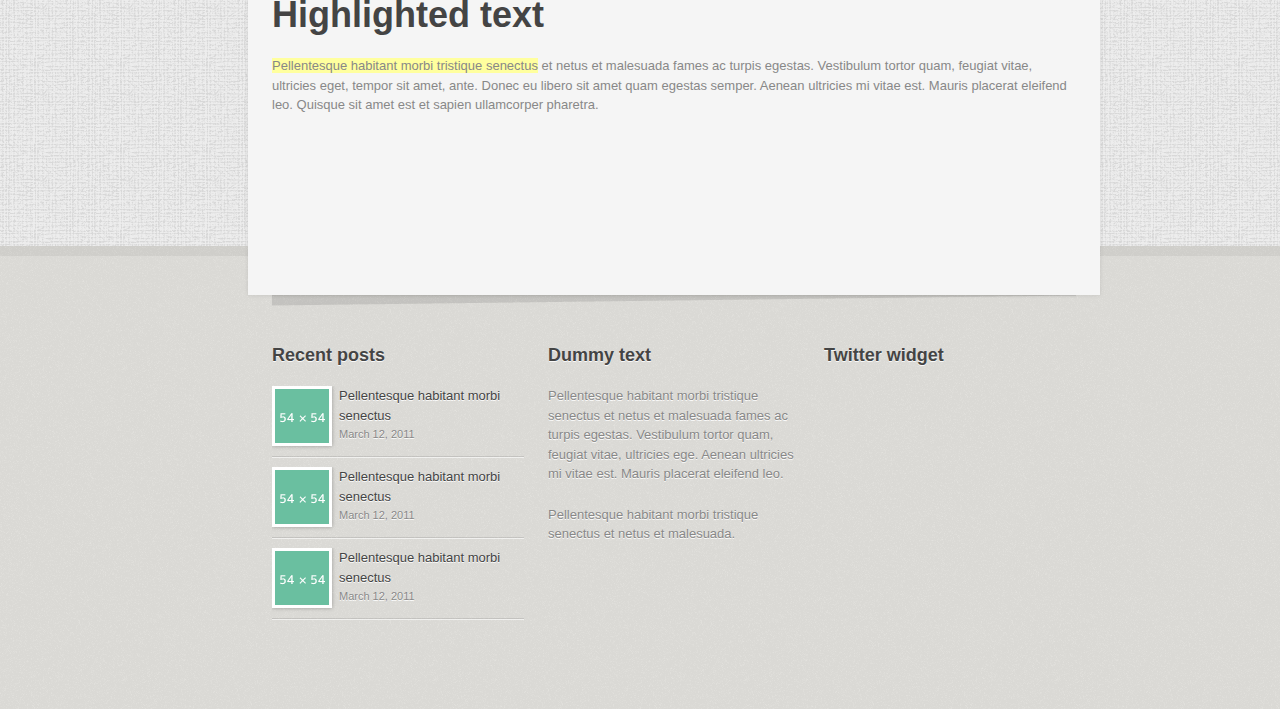
<file: web/page-typography.html>
<!doctype html>
<html class="no-js">

	<head>
		<meta charset="utf-8"/>
		<title>MODUS</title>
		<!--[if lt IE 9]>
			<script src="js/css3-mediaqueries.js"></script>
		<![endif]-->
		<link rel="stylesheet" media="all" href="css/style.css"/>
		<meta name="viewport" content="width=device-width, initial-scale=1"/>
		<!-- Adding "maximum-scale=1" fixes the Mobile Safari auto-zoom bug: http://filamentgroup.com/examples/iosScaleBug/ -->
		
		
		<!-- JS -->
		<script src="js/jquery-1.6.4.min.js"></script>
		
		<!--  <script src="js/less-grid-4.js"></script> -->
		<script src="js/custom.js"></script>
		<script src="js/tabs.js"></script>
		<script src="js/moveform.js"></script>
		
		<!-- Masonry -->
		<script src="js/masonry.min.js" ></script>
		<script src="js/imagesloaded.js" ></script>
		<!-- ENDS Masonry -->
		
		<!-- Tweet -->
		<link rel="stylesheet" href="css/jquery.tweet.css" media="all"  /> 
		<script src="js/tweet/jquery.tweet.js" ></script> 
		<!-- ENDS Tweet -->
		
		<!-- superfish -->
		<link rel="stylesheet" media="screen" href="css/superfish.css" /> 
		<script  src="js/superfish-1.4.8/js/hoverIntent.js"></script>
		<script  src="js/superfish-1.4.8/js/superfish.js"></script>
		<script  src="js/superfish-1.4.8/js/supersubs.js"></script>
		<!-- ENDS superfish -->
		
		<!-- prettyPhoto -->
		<script  src="js/prettyPhoto/js/jquery.prettyPhoto.js"></script>
		<link rel="stylesheet" href="js/prettyPhoto/css/prettyPhoto.css"  media="screen" />
		<!-- ENDS prettyPhoto -->
		
		<!-- poshytip -->
		<link rel="stylesheet" href="js/poshytip-1.1/src/tip-twitter/tip-twitter.css"  />
		<link rel="stylesheet" href="js/poshytip-1.1/src/tip-yellowsimple/tip-yellowsimple.css"  />
		<script  src="js/poshytip-1.1/src/jquery.poshytip.min.js"></script>
		<!-- ENDS poshytip -->
		
		
		<!-- GOOGLE FONTS -->
		<link href='http://fonts.googleapis.com/css?family=Allan:700' rel='stylesheet' type='text/css'>
		
		<!-- Flex Slider -->
		<link rel="stylesheet" href="css/flexslider.css" >
		<script src="js/jquery.flexslider-min.js"></script>
		<!-- ENDS Flex Slider -->
		
		
		<!--[if IE 6]>
		<link rel="stylesheet" href="css/ie6-hacks.css" media="screen" />
		<script type="text/javascript" src="js/DD_belatedPNG.js"></script>
			<script>
          		/* EXAMPLE */
          		DD_belatedPNG.fix('*');
        	</script>
		<![endif]-->
		
		<!-- Lessgrid -->
		<link rel="stylesheet" media="all" href="css/lessgrid.css"/>
		
		<!-- modernizr -->
		<script src="js/modernizr.js"></script>
		

	</head>
	
	<body lang="en">
	

		<!-- mobile-nav -->
		<div id="mobile-nav-holder">
			<div class="wrapper">
				<ul id="mobile-nav">
					<li><a href="index.html">home</a></li>
					<li><a href="blog.html">blog</a></li>
					<li class="current-menu-item"><a href="page.html">about</a>
						<ul>
							<li><a href="page-full.html">Fullwidth Page</a></li>
							<li><a href="page-features.html">Features</a></li>
							<li><a href="page-typography.html">Typography</a></li>
							<li><a href="page-icons.html">Icons</a></li>
						</ul>
					</li>
					<li><a href="portfolio.html">portfolio</a></li>
					<li><a href="contact.html">contact</a></li>
					<li><a href="http://luiszuno.com/blog/downloads/modus-html-template">Grab it!</a></li>
				</ul>
				<div id="nav-open"><a href="#">Menu</a></div>
			</div>
		</div>
		<!-- ENDS mobile-nav -->
			
		<header>
			
				
			<div class="wrapper">
					
				<a href="index.html" id="logo"><img  src="img/logo.png" alt="Tandem"></a>
				
				<nav>
					<ul id="nav" class="sf-menu">
						<li><a href="index.html">home<span class="subheader">welcome</span></a></li>
						<li><a href="blog.html">blog<span class="subheader">read me</span></a></li>
						<li class="current-menu-item"><a href="page.html">about<span class="subheader">great features</span></a>
							<ul>
								<li><a href="page-full.html">Fullwidth Page</a></li>
								<li><a href="page-features.html">Features</a></li>
								<li><a href="page-typography.html">Typography</a></li>
								<li><a href="page-icons.html">Icons</a></li>
							</ul>
						</li>
						<li><a href="portfolio.html">portfolio<span class="subheader">recent work</span></a></li>
						<li><a href="contact.html">contact<span class="subheader">get in touch</span></a></li>
						<li><a href="http://luiszuno.com/blog/downloads/modus-html-template">Grab it!<span class="subheader">Download it For Free</span></a></li>
					</ul>
				</nav>
				
				<div class="clearfix"></div>
				
			</div>
		</header>
	
	
	
	
		<!-- MAIN -->
		<div id="main">
				
			<!-- social -->
			<div id="social-bar">
				<ul>
					<li><a href="http://www.facebook.com"  title="Become a fan"><img src="img/social/facebook_32.png"  alt="Facebook" /></a></li>
					<li><a href="http://www.twitter.com" title="Follow my tweets"><img src="img/social/twitter_32.png"  alt="Facebook" /></a></li>
					<li><a href="http://www.google.com"  title="Add to the circle"><img src="img/social/google_plus_32.png" alt="Facebook" /></a></li>
				</ul>
			</div>
			<!-- ENDS social -->
			
			
			
			<!-- Content -->
			<div id="content">
			
				<!-- masthead -->
		        <div id="masthead">
					<span class="head">Shortcodes</span><span class="subhead">Typography</span>
					<ul class="breadcrumbs">
						<li><a href="index.html">home</a></li>
						<li>/ page</li>
					</ul>
				</div>
	        	<!-- ENDS masthead -->
	        	
	        	
	        	
	        	<!-- page content -->
	        	<div id="page-content-full">
	        	
						
					<p><a href="page.html">Back</a></p>
					
					<!-- Dropcaps -->
					<h1 class="h-margin">Drop caps</h1>
					<p class="dropcap">Aliquam enim ac eros eu erat. Nam dui mi, tincidunt quis, accumsan porttitor, facilisis luctus, metus.Lacus enim ac eros eu erat. Aliquam erat volutpat. Nam dui mi, tincidunt quis, nt quis, accumsan porttitor, facilisis luctus, metus.Lacus eni quis,tincidunt quis, facilisis luctus.</p>	
					<p class="dropcap dark">Aliquam enim ac eros eu erat. Nam dui mi, tincidunt quis, accumsan porttitor, facilisis luctus, metus.Lacus enim ac eros eu erat. Aliquam erat volutpat. Nam dui mi, tincidunt quis, nt quis, accumsan porttitor, facilisis luctus, metus.Lacus eni quis,tincidunt quis, facilisis luctus.</p>
					<!-- ENDS Dropcaps -->
					
					<div class="block-divider"></div>
					
					<!-- Lists -->
					<h1 class="h-margin">Bullet list</h1>
					<div class="lists-check">
						<ul>
							<li>Lorem ipsum dolor amet</li>
							<li>Lorem ipsum dolor amet</li>
							<li>Lorem ipsum dolor amet</li>
						</ul>
					</div>
					
					<div class="lists-arrow">
						<ul>
							<li>Lorem ipsum dolor amet</li>
							<li>Lorem ipsum dolor amet</li>
							<li>Lorem ipsum dolor amet</li>
						</ul>
					</div>
					
					<div class="lists-plus">
						<ul>
							<li>Lorem ipsum dolor amet</li>
							<li>Lorem ipsum dolor amet</li>
							<li>Lorem ipsum dolor amet</li>
						</ul>
					</div>
					
					<div class="lists-star">
						<ul>
							<li>Lorem ipsum dolor amet</li>
							<li>Lorem ipsum dolor amet</li>
							<li>Lorem ipsum dolor amet</li>
						</ul>
					</div>
					
					<div class="lists-heart">
						<ul>
							<li>Lorem ipsum dolor amet</li>
							<li>Lorem ipsum dolor amet</li>
							<li>Lorem ipsum dolor amet</li>
						</ul>
					</div>
					<!-- ENDS  Lists -->
					
					<div class="block-divider"></div>
					
					<!-- Quotes -->
					<h1 class="h-margin">Quotes</h1>
					<p>Pellentesque habitant morbi tristique senectus et netus et malesuada fames ac turpis egestas. Vestibulum tortor quam, feugiat vitae, ultricies eget, tempor sit amet, ante. Donec eu libero sit amet quam egestas semper. Aenean ultricies mi vitae est. Mauris placerat eleifend leo.<span class="pullquote-right">THIS IS A PULL QUOTE RIGHT, LOREM IPSUM DOLOR AMET</span> Quisque sit amet est et sapien ullamcorper pharetra.  Ut felis. Praesent dapibus, neque id cursus faucibus,  Vestibulum erat wisi, condimentum sed, commodo vitae, ornare sit amet, wisi. Aenean fermentum, elit eget tincidunt condimentum, eros ipsum rutrum orci.</p>
					
					<p><span class="pullquote-left">THIS IS A PULL QUOTE RIGHT, LOREM IPSUM DOLOR AMET</span> Quisque sit amet est et sapien ullamcorper pharetra.  Ut felis. Praesent dapibus, neque id cursus faucibus,  Vestibulum erat wisi, condimentum sed, commodo vitae, ornare sit amet, wisi. Aenean fermentum, elit eget tincidunt condimentum, eros ipsum rutrum orci, sagittis tempus lacus enim ac dui. Donec non enim.</p>				
					<!-- ENDS Quotes -->
					
					<div class="block-divider"></div>
					
					<!-- Highlight -->
					<h1 class="h-margin">Highlighted text</h1>
					<p><span class="highlight">Pellentesque habitant morbi tristique senectus</span> et netus et malesuada fames ac turpis egestas. Vestibulum tortor quam, feugiat vitae, ultricies eget, tempor sit amet, ante. Donec eu libero sit amet quam egestas semper. Aenean ultricies mi vitae est. Mauris placerat eleifend leo. Quisque sit amet est et sapien ullamcorper pharetra.</p>	
					
					<!-- ENDS Highlight -->
					
					<div class="block-divider"></div>
					
	        	</div>
	        	<!-- ENDS page content -->
	        	
	        	
				
				
			
			</div>
			<!-- ENDS content -->
			
			<div class="clearfix"></div>
			<div class="shadow-main"></div>
			
			
		</div>
		<!-- ENDS MAIN -->
		
		<footer>
			<div class="wrapper">
			
				<ul id="footer-cols">
					
					<li class="first-col">
						
						<div class="widget-block">
							<h4>Recent posts</h4>
							<div class="recent-post">
								<a href="#" class="thumb"><img src="img/dummies/54x54.gif" alt="Post" /></a>
								<div class="post-head">
									<a href="#">Pellentesque habitant morbi senectus</a><span>March 12, 2011</span>
								</div>
							</div>
							<div class="recent-post">
								<a href="#" class="thumb"><img src="img/dummies/54x54.gif" alt="Post" /></a>
								<div class="post-head">
									<a href="#">Pellentesque habitant morbi senectus</a><span>March 12, 2011</span>
								</div>
							</div>
							<div class="recent-post">
								<a href="#" class="thumb"><img src="img/dummies/54x54.gif" alt="Post" /></a>
								<div class="post-head">
									<a href="#">Pellentesque habitant morbi senectus</a><span>March 12, 2011</span>
								</div>
							</div>
						</div>
					</li>
					
					<li class="second-col">
						
						<div class="widget-block">
							<h4>Dummy text</h4>
							<p>Pellentesque habitant morbi tristique senectus et netus et malesuada fames ac turpis egestas. Vestibulum tortor quam, feugiat vitae, ultricies ege. Aenean ultricies mi vitae est. Mauris placerat eleifend leo.</p>
							<p>Pellentesque habitant morbi tristique senectus et netus et malesuada.</p>
						</div>
						
					</li>
					
					<li class="third-col">
						
						<div class="widget-block">
							<div id="tweets" class="footer-col tweet">
		         				<h4>Twitter widget</h4>
		         			</div>
		         		</div>
		         		
					</li>	
				</ul>				
				<div class="clearfix"></div>
				
				
			</div>
			
			<div id="to-top"></div>
		</footer>
		
	</body>
	
</html>
</file>
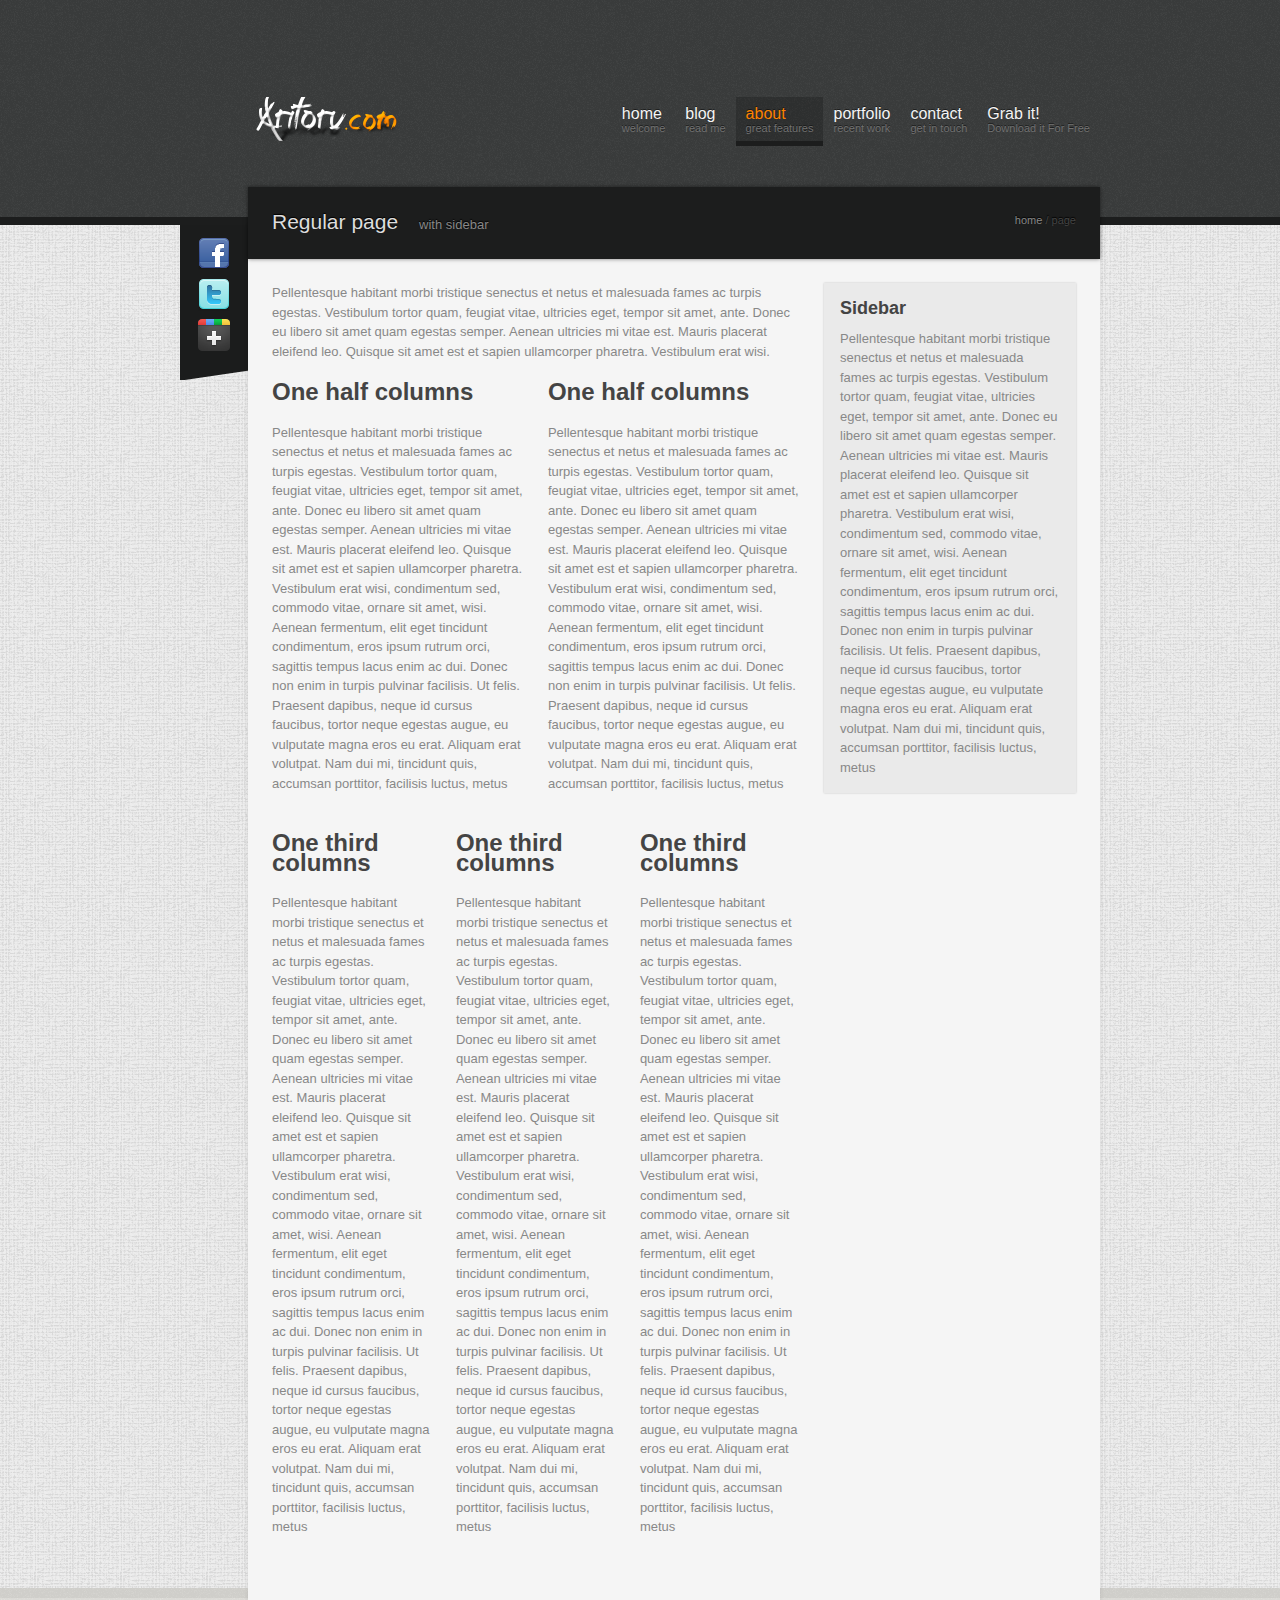
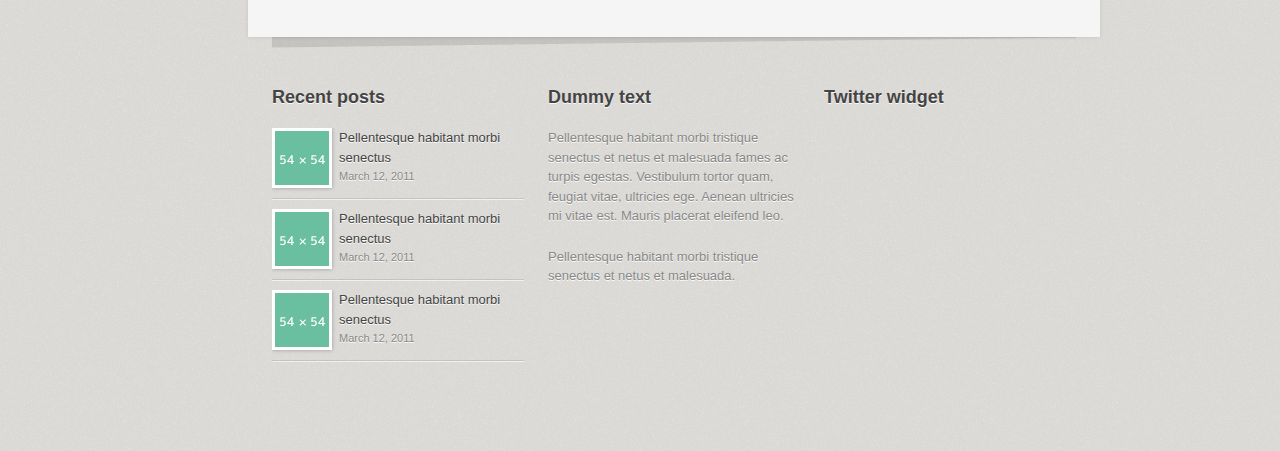
<file: web/page.html>
<!doctype html>
<html class="no-js">

	<head>
		<meta charset="utf-8"/>
		<title>MODUS</title>
		<!--[if lt IE 9]>
			<script src="js/css3-mediaqueries.js"></script>
		<![endif]-->
		<link rel="stylesheet" media="all" href="css/style.css"/>
		<meta name="viewport" content="width=device-width, initial-scale=1"/>
		<!-- Adding "maximum-scale=1" fixes the Mobile Safari auto-zoom bug: http://filamentgroup.com/examples/iosScaleBug/ -->
		
		
		<!-- JS -->
		<script src="js/jquery-1.6.4.min.js"></script>
		
		<!--  <script src="js/less-grid-4.js"></script> -->
		<script src="js/custom.js"></script>
		<script src="js/tabs.js"></script>
		<script src="js/moveform.js"></script>
		
		<!-- Masonry -->
		<script src="js/masonry.min.js" ></script>
		<script src="js/imagesloaded.js" ></script>
		<!-- ENDS Masonry -->
		
		<!-- Tweet -->
		<link rel="stylesheet" href="css/jquery.tweet.css" media="all"  /> 
		<script src="js/tweet/jquery.tweet.js" ></script> 
		<!-- ENDS Tweet -->
		
		<!-- superfish -->
		<link rel="stylesheet" media="screen" href="css/superfish.css" /> 
		<script  src="js/superfish-1.4.8/js/hoverIntent.js"></script>
		<script  src="js/superfish-1.4.8/js/superfish.js"></script>
		<script  src="js/superfish-1.4.8/js/supersubs.js"></script>
		<!-- ENDS superfish -->
		
		<!-- prettyPhoto -->
		<script  src="js/prettyPhoto/js/jquery.prettyPhoto.js"></script>
		<link rel="stylesheet" href="js/prettyPhoto/css/prettyPhoto.css"  media="screen" />
		<!-- ENDS prettyPhoto -->
		
		<!-- poshytip -->
		<link rel="stylesheet" href="js/poshytip-1.1/src/tip-twitter/tip-twitter.css"  />
		<link rel="stylesheet" href="js/poshytip-1.1/src/tip-yellowsimple/tip-yellowsimple.css"  />
		<script  src="js/poshytip-1.1/src/jquery.poshytip.min.js"></script>
		<!-- ENDS poshytip -->
		
		
		<!-- GOOGLE FONTS -->
		<link href='http://fonts.googleapis.com/css?family=Allan:700' rel='stylesheet' type='text/css'>
		
		<!-- Flex Slider -->
		<link rel="stylesheet" href="css/flexslider.css" >
		<script src="js/jquery.flexslider-min.js"></script>
		<!-- ENDS Flex Slider -->
		
		
		<!--[if IE 6]>
		<link rel="stylesheet" href="css/ie6-hacks.css" media="screen" />
		<script type="text/javascript" src="js/DD_belatedPNG.js"></script>
			<script>
          		/* EXAMPLE */
          		DD_belatedPNG.fix('*');
        	</script>
		<![endif]-->
		
		<!-- Lessgrid -->
		<link rel="stylesheet" media="all" href="css/lessgrid.css"/>
		
		<!-- modernizr -->
		<script src="js/modernizr.js"></script>

	</head>
	
	<body lang="en">
	


	        		
	        		
		<!-- mobile-nav -->
		<div id="mobile-nav-holder">
			<div class="wrapper">
				<ul id="mobile-nav">
					<li><a href="index.html">home</a></li>
					<li><a href="blog.html">blog</a></li>
					<li class="current-menu-item"><a href="page.html">about</a>
						<ul>
							<li><a href="page-full.html">Fullwidth Page</a></li>
							<li><a href="page-features.html">Features</a></li>
							<li><a href="page-typography.html">Typography</a></li>
							<li><a href="page-icons.html">Icons</a></li>
						</ul>
					</li>
					<li><a href="portfolio.html">portfolio</a></li>
					<li><a href="contact.html">contact</a></li>
					<li><a href="http://luiszuno.com/blog/downloads/modus-html-template">Grab it!</a></li>
				</ul>
				<div id="nav-open"><a href="#">Menu</a></div>
			</div>
		</div>
		<!-- ENDS mobile-nav -->
			
		<header>
			
				
			<div class="wrapper">
					
				<a href="index.html" id="logo"><img  src="img/logo.png" alt="Tandem"></a>
				
				<nav>
					<ul id="nav" class="sf-menu">
						<li><a href="index.html">home<span class="subheader">welcome</span></a></li>
						<li><a href="blog.html">blog<span class="subheader">read me</span></a></li>
						<li class="current-menu-item"><a href="page.html">about<span class="subheader">great features</span></a>
							<ul>
								<li><a href="page-full.html">Fullwidth Page</a></li>
								<li><a href="page-features.html">Features</a></li>
								<li><a href="page-typography.html">Typography</a></li>
								<li><a href="page-icons.html">Icons</a></li>
							</ul>
						</li>
						<li><a href="portfolio.html">portfolio<span class="subheader">recent work</span></a></li>
						<li><a href="contact.html">contact<span class="subheader">get in touch</span></a></li>
						<li><a href="http://luiszuno.com/blog/downloads/modus-html-template">Grab it!<span class="subheader">Download it For Free</span></a></li>
					</ul>
				</nav>
				
				<div class="clearfix"></div>
				
			</div>
		</header>
	
	
	
	
		<!-- MAIN -->
		<div id="main">
				
			<!-- social -->
			<div id="social-bar">
				<ul>
					<li><a href="http://www.facebook.com"  title="Become a fan"><img src="img/social/facebook_32.png"  alt="Facebook" /></a></li>
					<li><a href="http://www.twitter.com" title="Follow my tweets"><img src="img/social/twitter_32.png"  alt="Facebook" /></a></li>
					<li><a href="http://www.google.com"  title="Add to the circle"><img src="img/social/google_plus_32.png" alt="Facebook" /></a></li>
				</ul>
			</div>
			<!-- ENDS social -->
			
			
			
			<!-- Content -->
			<div id="content">
			
				<!-- masthead -->
		        <div id="masthead">
					<span class="head">Regular page</span><span class="subhead">with sidebar</span>
					<ul class="breadcrumbs">
						<li><a href="index.html">home</a></li>
						<li>/ page</li>
					</ul>
				</div>
	        	<!-- ENDS masthead -->
	        	
	        	
	        	
	        	<!-- page content -->
	        	<div id="page-content">
	        	
						
					
	        		
					<p>
						Pellentesque habitant morbi tristique senectus et netus et malesuada fames ac turpis egestas. Vestibulum tortor quam, feugiat vitae, ultricies eget, tempor sit amet, ante. Donec eu libero sit amet quam egestas semper. Aenean ultricies mi vitae est. Mauris placerat eleifend leo. Quisque sit amet est et sapien ullamcorper pharetra. Vestibulum erat wisi.
					</p>
					
					
					<!-- 2 cols -->
					<div class="one-half">
						<h2 class="heading">One half columns</h2>
						Pellentesque habitant morbi tristique senectus et netus et malesuada fames ac turpis egestas. Vestibulum tortor quam, feugiat vitae, ultricies eget, tempor sit amet, ante. Donec eu libero sit amet quam egestas semper. Aenean ultricies mi vitae est. Mauris placerat eleifend leo. Quisque sit amet est et sapien ullamcorper pharetra. Vestibulum erat wisi, condimentum sed, commodo vitae, ornare sit amet, wisi. Aenean fermentum, elit eget tincidunt condimentum, eros ipsum rutrum orci, sagittis tempus lacus enim ac dui. Donec non enim in turpis pulvinar facilisis. Ut felis. Praesent dapibus, neque id cursus faucibus, tortor neque egestas augue, eu vulputate magna eros eu erat. Aliquam erat volutpat. Nam dui mi, tincidunt quis, accumsan porttitor, facilisis luctus, metus
					</div>
					
					<div class="one-half last">
						<h2 class="heading">One half columns</h2>
						Pellentesque habitant morbi tristique senectus et netus et malesuada fames ac turpis egestas. Vestibulum tortor quam, feugiat vitae, ultricies eget, tempor sit amet, ante. Donec eu libero sit amet quam egestas semper. Aenean ultricies mi vitae est. Mauris placerat eleifend leo. Quisque sit amet est et sapien ullamcorper pharetra. Vestibulum erat wisi, condimentum sed, commodo vitae, ornare sit amet, wisi. Aenean fermentum, elit eget tincidunt condimentum, eros ipsum rutrum orci, sagittis tempus lacus enim ac dui. Donec non enim in turpis pulvinar facilisis. Ut felis. Praesent dapibus, neque id cursus faucibus, tortor neque egestas augue, eu vulputate magna eros eu erat. Aliquam erat volutpat. Nam dui mi, tincidunt quis, accumsan porttitor, facilisis luctus, metus
					</div>
					<div class="clearfix"></div>
					<!-- ENDS 2 cols -->
					
					
					<!-- 3 cols -->
					<div class="one-third">
						<h2 class="heading">One third columns</h2>
						Pellentesque habitant morbi tristique senectus et netus et malesuada fames ac turpis egestas. Vestibulum tortor quam, feugiat vitae, ultricies eget, tempor sit amet, ante. Donec eu libero sit amet quam egestas semper. Aenean ultricies mi vitae est. Mauris placerat eleifend leo. Quisque sit amet est et sapien ullamcorper pharetra. Vestibulum erat wisi, condimentum sed, commodo vitae, ornare sit amet, wisi. Aenean fermentum, elit eget tincidunt condimentum, eros ipsum rutrum orci, sagittis tempus lacus enim ac dui. Donec non enim in turpis pulvinar facilisis. Ut felis. Praesent dapibus, neque id cursus faucibus, tortor neque egestas augue, eu vulputate magna eros eu erat. Aliquam erat volutpat. Nam dui mi, tincidunt quis, accumsan porttitor, facilisis luctus, metus
					</div>
					
					<div class="one-third">
						<h2 class="heading">One third columns</h2>
						Pellentesque habitant morbi tristique senectus et netus et malesuada fames ac turpis egestas. Vestibulum tortor quam, feugiat vitae, ultricies eget, tempor sit amet, ante. Donec eu libero sit amet quam egestas semper. Aenean ultricies mi vitae est. Mauris placerat eleifend leo. Quisque sit amet est et sapien ullamcorper pharetra. Vestibulum erat wisi, condimentum sed, commodo vitae, ornare sit amet, wisi. Aenean fermentum, elit eget tincidunt condimentum, eros ipsum rutrum orci, sagittis tempus lacus enim ac dui. Donec non enim in turpis pulvinar facilisis. Ut felis. Praesent dapibus, neque id cursus faucibus, tortor neque egestas augue, eu vulputate magna eros eu erat. Aliquam erat volutpat. Nam dui mi, tincidunt quis, accumsan porttitor, facilisis luctus, metus
					</div>
					
					<div class="one-third last">
						<h2 class="heading">One third columns</h2>
						Pellentesque habitant morbi tristique senectus et netus et malesuada fames ac turpis egestas. Vestibulum tortor quam, feugiat vitae, ultricies eget, tempor sit amet, ante. Donec eu libero sit amet quam egestas semper. Aenean ultricies mi vitae est. Mauris placerat eleifend leo. Quisque sit amet est et sapien ullamcorper pharetra. Vestibulum erat wisi, condimentum sed, commodo vitae, ornare sit amet, wisi. Aenean fermentum, elit eget tincidunt condimentum, eros ipsum rutrum orci, sagittis tempus lacus enim ac dui. Donec non enim in turpis pulvinar facilisis. Ut felis. Praesent dapibus, neque id cursus faucibus, tortor neque egestas augue, eu vulputate magna eros eu erat. Aliquam erat volutpat. Nam dui mi, tincidunt quis, accumsan porttitor, facilisis luctus, metus
					</div>
					<div class="clearfix"></div>
					<!-- ENDS 3 cols -->
					
					
	        		
	        	</div>
	        	<!-- ENDS page content -->
	        	
	        	<!-- sidebar -->
	        	<aside id="sidebar">
	        		<div class="block">
		        		<h4>Sidebar</h4>
		        		Pellentesque habitant morbi tristique senectus et netus et malesuada fames ac turpis egestas. Vestibulum tortor quam, feugiat vitae, ultricies eget, tempor sit amet, ante. Donec eu libero sit amet quam egestas semper. Aenean ultricies mi vitae est. Mauris placerat eleifend leo. Quisque sit amet est et sapien ullamcorper pharetra. Vestibulum erat wisi, condimentum sed, commodo vitae, ornare sit amet, wisi. Aenean fermentum, elit eget tincidunt condimentum, eros ipsum rutrum orci, sagittis tempus lacus enim ac dui. Donec non enim in turpis pulvinar facilisis. Ut felis. Praesent dapibus, neque id cursus faucibus, tortor neque egestas augue, eu vulputate magna eros eu erat. Aliquam erat volutpat. Nam dui mi, tincidunt quis, accumsan porttitor, facilisis luctus, metus	        		</div>	        	
	        	</aside>
	        	<div class="clearfix"></div>
				<!-- ENDS sidebar -->
				
			
			</div>
			<!-- ENDS content -->
			
			<div class="clearfix"></div>
			<div class="shadow-main"></div>
			
			
		</div>
		<!-- ENDS MAIN -->
		
		<footer>
			<div class="wrapper">
			
				<ul id="footer-cols">
					
					<li class="first-col">
						
						<div class="widget-block">
							<h4>Recent posts</h4>
							<div class="recent-post">
								<a href="#" class="thumb"><img src="img/dummies/54x54.gif" alt="Post" /></a>
								<div class="post-head">
									<a href="#">Pellentesque habitant morbi senectus</a><span>March 12, 2011</span>
								</div>
							</div>
							<div class="recent-post">
								<a href="#" class="thumb"><img src="img/dummies/54x54.gif" alt="Post" /></a>
								<div class="post-head">
									<a href="#">Pellentesque habitant morbi senectus</a><span>March 12, 2011</span>
								</div>
							</div>
							<div class="recent-post">
								<a href="#" class="thumb"><img src="img/dummies/54x54.gif" alt="Post" /></a>
								<div class="post-head">
									<a href="#">Pellentesque habitant morbi senectus</a><span>March 12, 2011</span>
								</div>
							</div>
						</div>
					</li>
					
					<li class="second-col">
						
						<div class="widget-block">
							<h4>Dummy text</h4>
							<p>Pellentesque habitant morbi tristique senectus et netus et malesuada fames ac turpis egestas. Vestibulum tortor quam, feugiat vitae, ultricies ege. Aenean ultricies mi vitae est. Mauris placerat eleifend leo.</p>
							<p>Pellentesque habitant morbi tristique senectus et netus et malesuada.</p>
						</div>
						
					</li>
					
					<li class="third-col">
						
						<div class="widget-block">
							<div id="tweets" class="footer-col tweet">
		         				<h4>Twitter widget</h4>
		         			</div>
		         		</div>
		         		
					</li>	
				</ul>				
				<div class="clearfix"></div>
				
				
			</div>
			
			<div id="to-top"></div>
		</footer>
		
	</body>
	
</html>
</file>
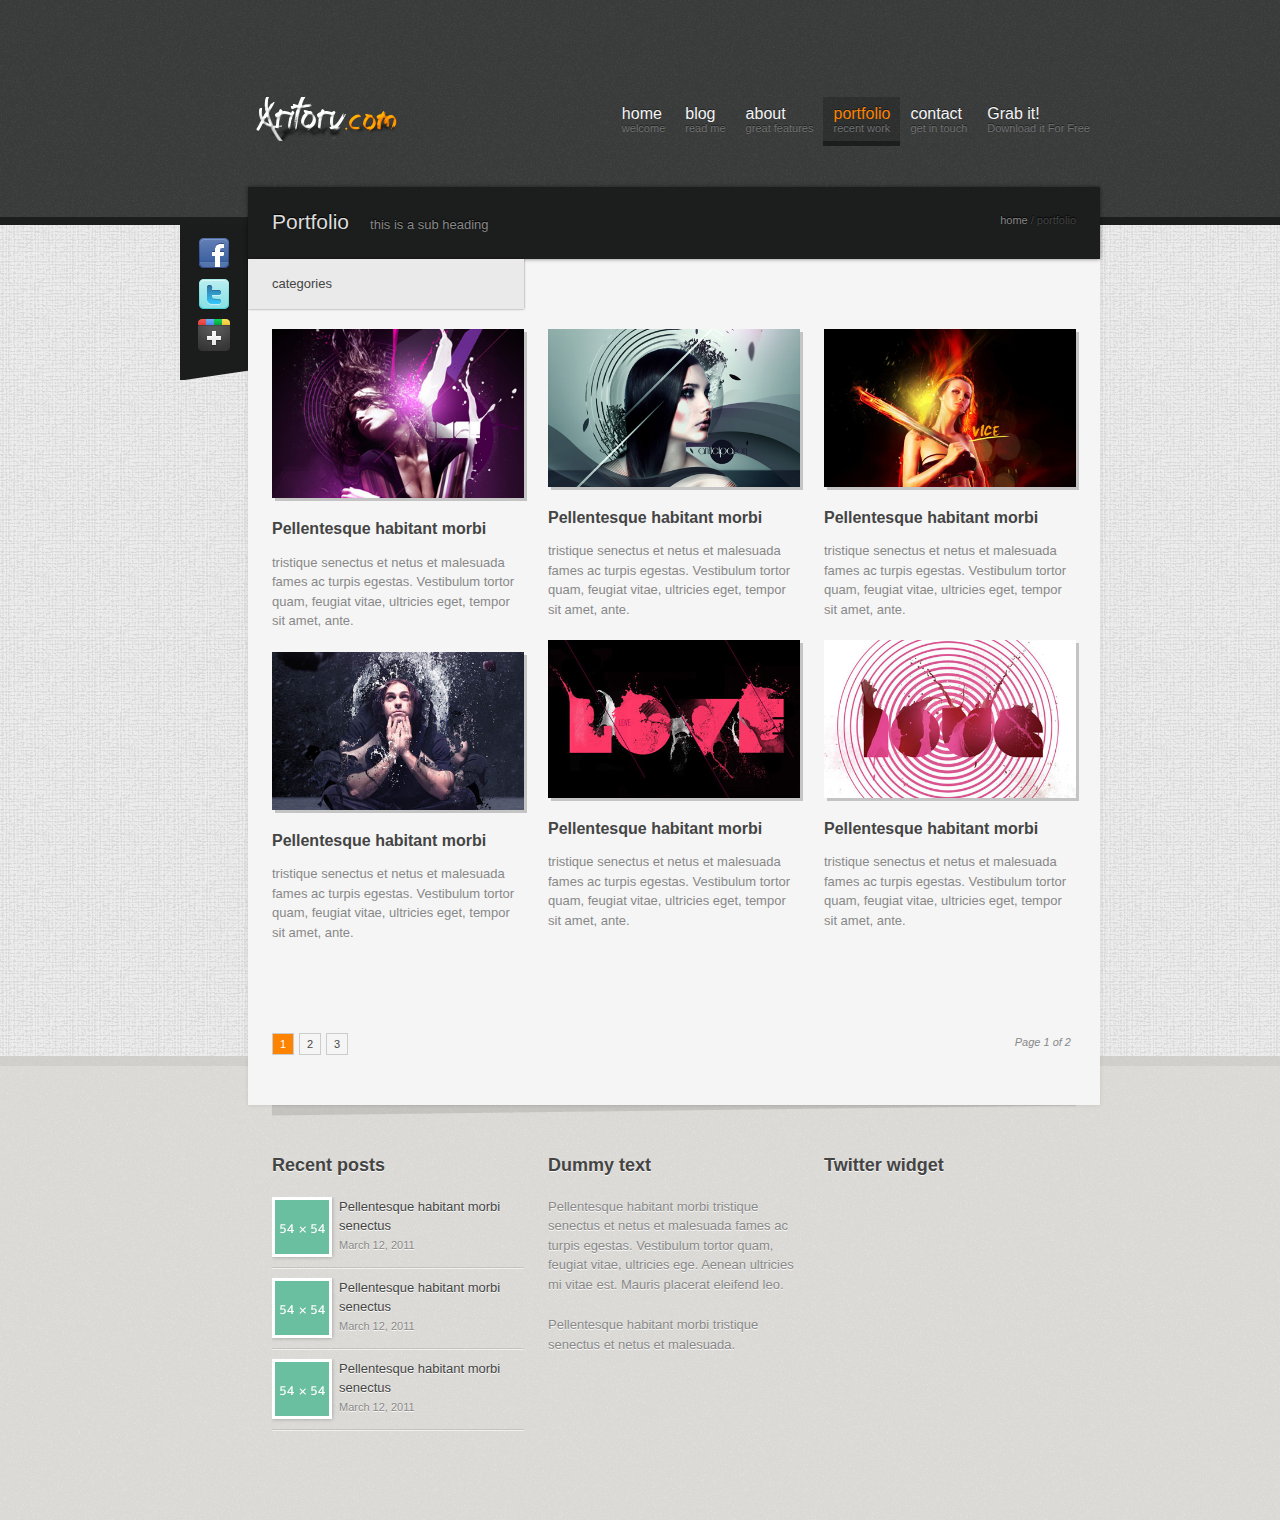
<file: web/portfolio.html>
<!doctype html>
<html class="no-js">

	<head>
		<meta charset="utf-8"/>
		<title>MODUS</title>
		<!--[if lt IE 9]>
			<script src="js/css3-mediaqueries.js"></script>
		<![endif]-->
		<link rel="stylesheet" media="all" href="css/style.css"/>
		<meta name="viewport" content="width=device-width, initial-scale=1"/>
		<!-- Adding "maximum-scale=1" fixes the Mobile Safari auto-zoom bug: http://filamentgroup.com/examples/iosScaleBug/ -->
		
		
		<!-- JS -->
		<script src="js/jquery-1.6.4.min.js"></script>
		
		<!--  <script src="js/less-grid-4.js"></script> -->
		<script src="js/custom.js"></script>
		<script src="js/tabs.js"></script>
		<script src="js/moveform.js"></script>
		
		<!-- Masonry -->
		<script src="js/masonry.min.js" ></script>
		<script src="js/imagesloaded.js" ></script>
		<!-- ENDS Masonry -->
		
		<!-- Tweet -->
		<link rel="stylesheet" href="css/jquery.tweet.css" media="all"  /> 
		<script src="js/tweet/jquery.tweet.js" ></script> 
		<!-- ENDS Tweet -->
		
		<!-- superfish -->
		<link rel="stylesheet" media="screen" href="css/superfish.css" /> 
		<script  src="js/superfish-1.4.8/js/hoverIntent.js"></script>
		<script  src="js/superfish-1.4.8/js/superfish.js"></script>
		<script  src="js/superfish-1.4.8/js/supersubs.js"></script>
		<!-- ENDS superfish -->
		
		<!-- prettyPhoto -->
		<script  src="js/prettyPhoto/js/jquery.prettyPhoto.js"></script>
		<link rel="stylesheet" href="js/prettyPhoto/css/prettyPhoto.css"  media="screen" />
		<!-- ENDS prettyPhoto -->
		
		<!-- poshytip -->
		<link rel="stylesheet" href="js/poshytip-1.1/src/tip-twitter/tip-twitter.css"  />
		<link rel="stylesheet" href="js/poshytip-1.1/src/tip-yellowsimple/tip-yellowsimple.css"  />
		<script  src="js/poshytip-1.1/src/jquery.poshytip.min.js"></script>
		<!-- ENDS poshytip -->
		
		
		<!-- GOOGLE FONTS -->
		<link href='http://fonts.googleapis.com/css?family=Allan:700' rel='stylesheet' type='text/css'>
		
		<!-- Flex Slider -->
		<link rel="stylesheet" href="css/flexslider.css" >
		<script src="js/jquery.flexslider-min.js"></script>
		<!-- ENDS Flex Slider -->
		
		
		<!--[if IE 6]>
		<link rel="stylesheet" href="css/ie6-hacks.css" media="screen" />
		<script type="text/javascript" src="js/DD_belatedPNG.js"></script>
			<script>
          		/* EXAMPLE */
          		DD_belatedPNG.fix('*');
        	</script>
		<![endif]-->
		
		<!-- Lessgrid -->
		<link rel="stylesheet" media="all" href="css/lessgrid.css"/>
		
		<!-- modernizr -->
		<script src="js/modernizr.js"></script>
		

	</head>
	
	<body lang="en">
	

		<!-- mobile-nav -->
		<div id="mobile-nav-holder">
			<div class="wrapper">
				<ul id="mobile-nav">
					<li><a href="index.html">home</a></li>
					<li><a href="blog.html">blog</a></li>
					<li><a href="page.html">about</a>
						<ul>
							<li><a href="page-full.html">Fullwidth Page</a></li>
							<li><a href="page-features.html">Features</a></li>
							<li><a href="page-typography.html">Typography</a></li>
							<li><a href="page-icons.html">Icons</a></li>
						</ul>
					</li>
					<li  class="current-menu-item"><a href="portfolio.html">portfolio</a></li>
					<li><a href="contact.html">contact</a></li>
					<li><a href="http://luiszuno.com/blog/downloads/modus-html-template">Grab it!</a></li>
				</ul>
				<div id="nav-open"><a href="#">Menu</a></div>
			</div>
		</div>
		<!-- ENDS mobile-nav -->
			
		<header>
			
				
			<div class="wrapper">
					
				<a href="index.html" id="logo"><img  src="img/logo.png" alt="Tandem"></a>
				
				<nav>
					<ul id="nav" class="sf-menu">
						<li><a href="index.html">home<span class="subheader">welcome</span></a></li>
						<li><a href="blog.html">blog<span class="subheader">read me</span></a></li>
						<li><a href="page.html">about<span class="subheader">great features</span></a>
							<ul>
								<li><a href="page-full.html">Fullwidth Page</a></li>
								<li><a href="page-features.html">Features</a></li>
								<li><a href="page-typography.html">Typography</a></li>
								<li><a href="page-icons.html">Icons</a></li>
							</ul>
						</li>
						<li class="current-menu-item"><a href="portfolio.html">portfolio<span class="subheader">recent work</span></a></li>
						<li><a href="contact.html">contact<span class="subheader">get in touch</span></a></li>
						<li><a href="http://luiszuno.com/blog/downloads/modus-html-template">Grab it!<span class="subheader">Download it For Free</span></a></li>
					</ul>
				</nav>
				
				<div class="clearfix"></div>
				
			</div>
		</header>
	
	
	
	
		<!-- MAIN -->
		<div id="main">
				
			<!-- social -->
			<div id="social-bar">
				<ul>
					<li><a href="http://www.facebook.com"  title="Become a fan"><img src="img/social/facebook_32.png"  alt="Facebook" /></a></li>
					<li><a href="http://www.twitter.com" title="Follow my tweets"><img src="img/social/twitter_32.png"  alt="Facebook" /></a></li>
					<li><a href="http://www.google.com"  title="Add to the circle"><img src="img/social/google_plus_32.png" alt="Facebook" /></a></li>
				</ul>
			</div>
			<!-- ENDS social -->
			
			
			
			<!-- Content -->
			<div id="content">
			
				<!-- masthead -->
		        <div id="masthead">
					<span class="head">Portfolio</span><span class="subhead">this is a sub heading</span>
					<ul class="breadcrumbs">
						<li><a href="index.html">home</a></li>
						<li>/ portfolio</li>
					</ul>
				</div>
	        	<!-- ENDS masthead -->
	        	
	        	
	        	
	        	<!-- portfolio list -->
	        	<div class="featured portfolio-list">
	        		<figure>
	        			<a href="img/dummies/gallery-1.jpg" data-rel="prettyPhoto" class="thumb"><img src="img/dummies/gallery-1.jpg" alt="Alt text" /></a>
	        			<div>
	        				<a href="project.html" class="heading">Pellentesque habitant morbi</a>
		        			tristique senectus et netus et malesuada fames ac turpis egestas. Vestibulum tortor quam, feugiat vitae, ultricies eget, tempor sit amet, ante. 
		        		</div>
		        		<a class="link" href="project.html"></a>
	        		</figure>
	        		
	        		<figure>
	        			<a href="img/dummies/featured-1.jpg" data-rel="prettyPhoto" class="thumb"><img src="img/dummies/featured-1.jpg" alt="Alt text" /></a>
	        			<div>
	        				<a href="project.html" class="heading">Pellentesque habitant morbi</a>
		        			tristique senectus et netus et malesuada fames ac turpis egestas. Vestibulum tortor quam, feugiat vitae, ultricies eget, tempor sit amet, ante.
		        		</div>
		        		<a class="link" href="project.html"></a>
	        		</figure>
	        		
	        		<figure>
	        			<a href="img/dummies/featured-2.jpg" data-rel="prettyPhoto" class="thumb"><img src="img/dummies/featured-2.jpg" alt="Alt text" /></a>
	        			<div>
	        				<a href="project.html" class="heading">Pellentesque habitant morbi</a>
		        			tristique senectus et netus et malesuada fames ac turpis egestas. Vestibulum tortor quam, feugiat vitae, ultricies eget, tempor sit amet, ante. 
		        		</div>
		        		<a class="link" href="project.html"></a>
	        		</figure>
	        		
	        		<figure>
	        			<a href="img/dummies/featured-3.jpg" data-rel="prettyPhoto" class="thumb"><img src="img/dummies/featured-3.jpg" alt="Alt text" /></a>
	        			<div>
	        				<a href="project.html" class="heading">Pellentesque habitant morbi</a>
		        			tristique senectus et netus et malesuada fames ac turpis egestas. Vestibulum tortor quam, feugiat vitae, ultricies eget, tempor sit amet, ante.
		        		</div>
		        		<a class="link" href="project.html"></a>
	        		</figure>
	        		
	        		<figure>
	        			<a href="img/dummies/featured-4.jpg" data-rel="prettyPhoto" class="thumb"><img src="img/dummies/featured-4.jpg" alt="Alt text" /></a>
	        			<div>
	        				<a href="project.html" class="heading">Pellentesque habitant morbi</a>
		        			tristique senectus et netus et malesuada fames ac turpis egestas. Vestibulum tortor quam, feugiat vitae, ultricies eget, tempor sit amet, ante. 
		        		</div>
		        		<a class="link" href="project.html"></a>
	        		</figure>
	        		
	        		<figure>
	        			<a href="img/dummies/featured-5.jpg" data-rel="prettyPhoto" class="thumb"><img src="img/dummies/featured-5.jpg" alt="Alt text" /></a>
	        			<div>
	        				<a href="project.html" class="heading">Pellentesque habitant morbi</a>
		        			tristique senectus et netus et malesuada fames ac turpis egestas. Vestibulum tortor quam, feugiat vitae, ultricies eget, tempor sit amet, ante. 
		        		</div>
		        		<a class="link" href="project.html"></a>
	        		</figure>
	        		<div class="clearfix"></div>
					        		
	        	</div>
	        	<!-- ENDS featured -->
	        	
	        	
	        	<!-- pager -->
        		<ul class="pager">
					<li class="paged">Page 1 of 2</li>
					<li class="active"><a href="#">1</a></li>
					<li><a href="#">2</a></li>
					<li><a href="#">3</a></li>
				</ul>
				<div class="clearfix"></div>
	        	<!-- ENDS pager -->
	        	
	        	
	        	<aside class="retractil">
	        		<div id="sidebar-opener">categories</div>
	        		<div id="sidebar-closer"><img src="img/close.png" alt="close"></div>
	        		<div id="sidebar-content">
						<ul>
							<li class="cat-item"><a href="#" title="View all posts">Film and video</a></li>
							<li class="cat-item"><a href="#" title="View all posts">Print</a></li>
							<li class="cat-item"><a href="#" title="View all posts">Photo and lomo</a></li>
							<li class="cat-item"><a href="#" title="View all posts">Habitant morbi</a></li>
							<li class="cat-item"><a href="#" title="View all posts">Film and video</a></li>
							<li class="cat-item"><a href="#" title="View all posts">Print</a></li>
							<li class="cat-item"><a href="#" title="View all posts">Photo and lomo</a></li>
							<li class="cat-item"><a href="#" title="View all posts">Habitant morbi</a></li>
						</ul>
	        		</div>
	        	</aside>
				
			
			</div>
			<!-- ENDS content -->
			
			<div class="clearfix"></div>
			<div class="shadow-main"></div>
			
			
		</div>
		<!-- ENDS MAIN -->
		
		<footer>
			<div class="wrapper">
			
				<ul id="footer-cols">
					
					<li class="first-col">
						
						<div class="widget-block">
							<h4>Recent posts</h4>
							<div class="recent-post">
								<a href="#" class="thumb"><img src="img/dummies/54x54.gif" alt="Post" /></a>
								<div class="post-head">
									<a href="#">Pellentesque habitant morbi senectus</a><span>March 12, 2011</span>
								</div>
							</div>
							<div class="recent-post">
								<a href="#" class="thumb"><img src="img/dummies/54x54.gif" alt="Post" /></a>
								<div class="post-head">
									<a href="#">Pellentesque habitant morbi senectus</a><span>March 12, 2011</span>
								</div>
							</div>
							<div class="recent-post">
								<a href="#" class="thumb"><img src="img/dummies/54x54.gif" alt="Post" /></a>
								<div class="post-head">
									<a href="#">Pellentesque habitant morbi senectus</a><span>March 12, 2011</span>
								</div>
							</div>
						</div>
					</li>
					
					<li class="second-col">
						
						<div class="widget-block">
							<h4>Dummy text</h4>
							<p>Pellentesque habitant morbi tristique senectus et netus et malesuada fames ac turpis egestas. Vestibulum tortor quam, feugiat vitae, ultricies ege. Aenean ultricies mi vitae est. Mauris placerat eleifend leo.</p>
							<p>Pellentesque habitant morbi tristique senectus et netus et malesuada.</p>
						</div>
						
					</li>
					
					<li class="third-col">
						
						<div class="widget-block">
							<div id="tweets" class="footer-col tweet">
		         				<h4>Twitter widget</h4>
		         			</div>
		         		</div>
		         		
					</li>	
				</ul>				
				<div class="clearfix"></div>
				
				
			</div>
			
			<div id="to-top"></div>
		</footer>
		
	</body>
	
</html>
</file>
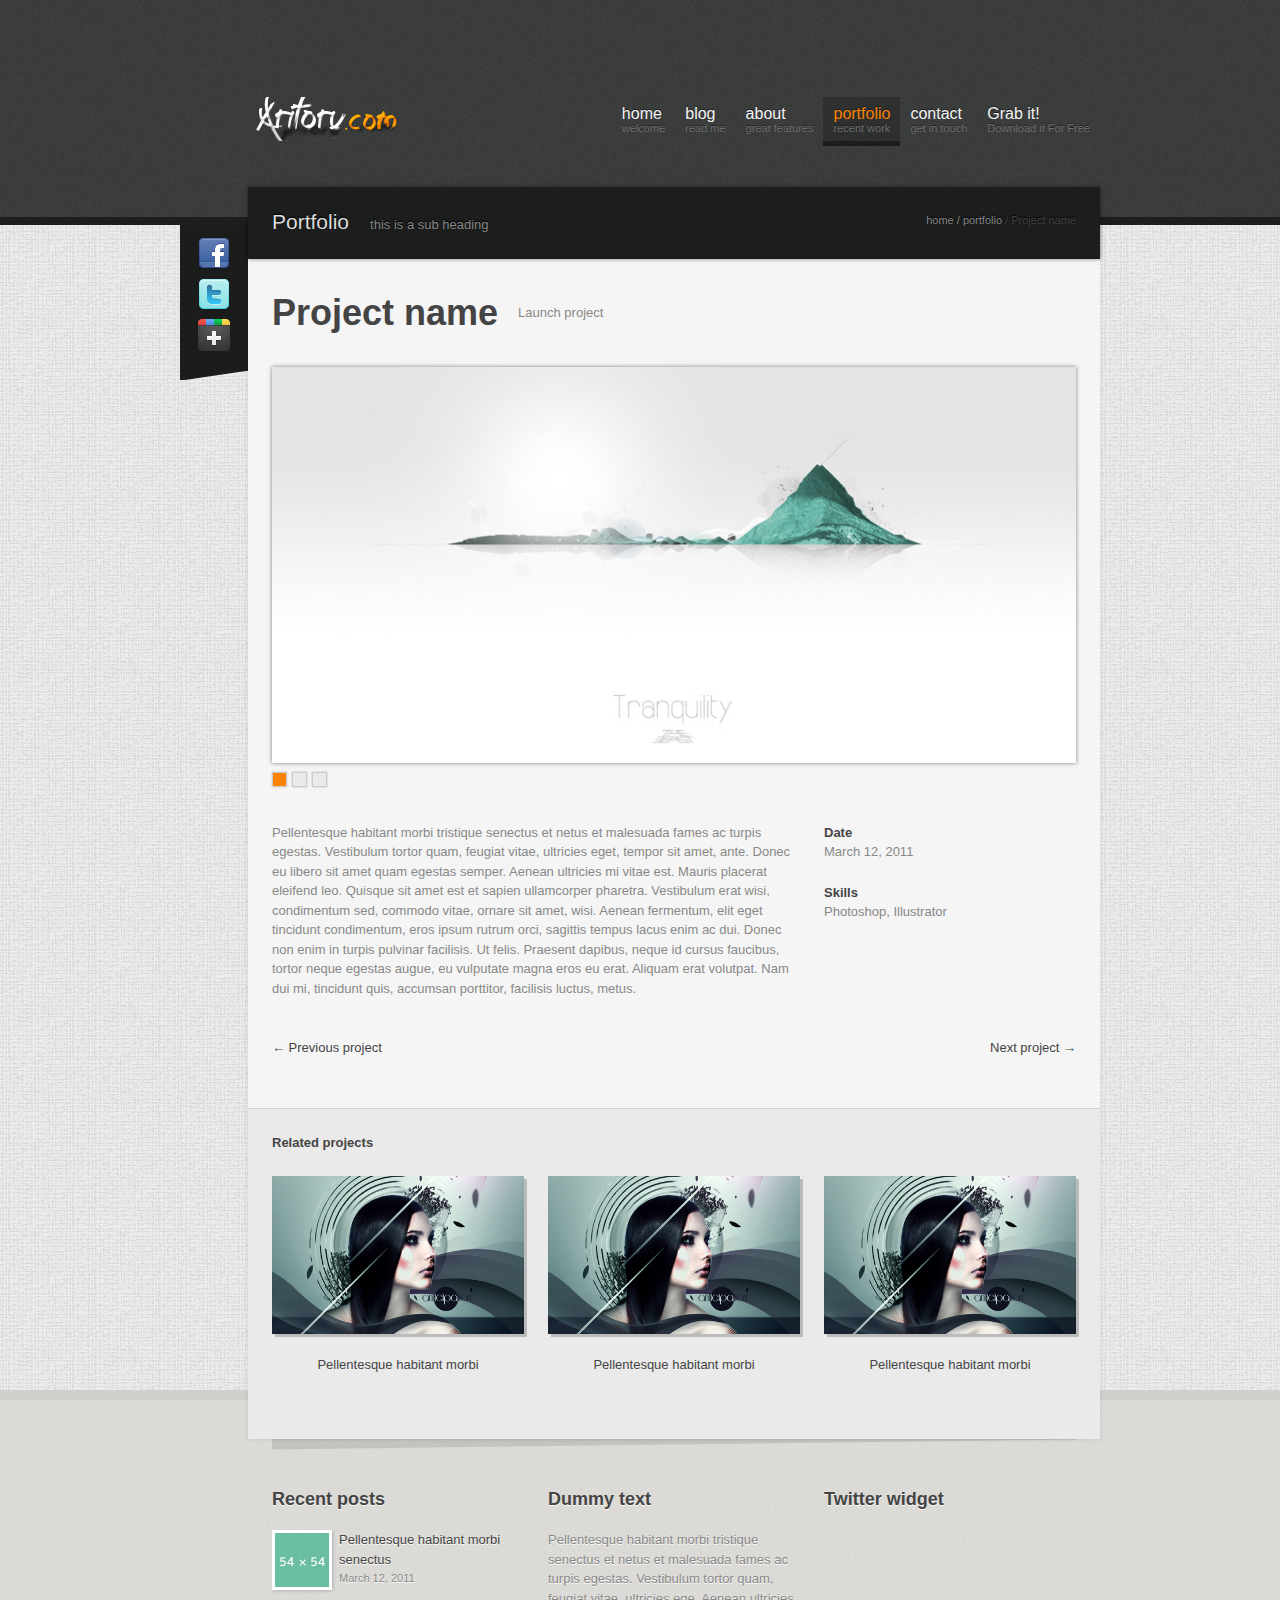
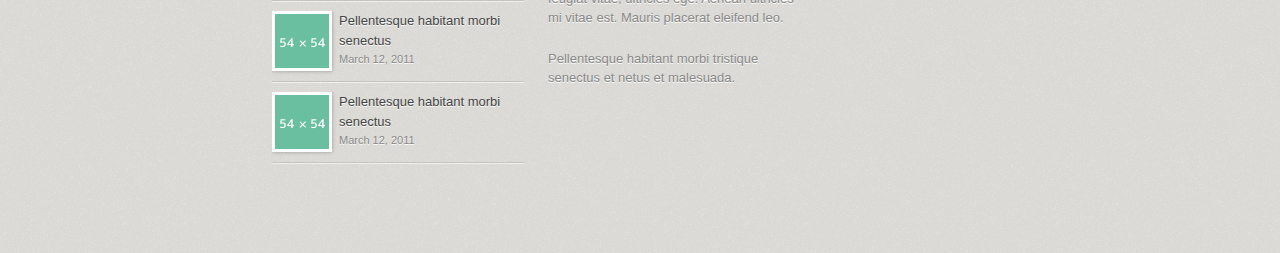
<file: web/project.html>
<!doctype html>
<html class="no-js">

	<head>
		<meta charset="utf-8"/>
		<title>MODUS</title>
		<!--[if lt IE 9]>
			<script src="js/css3-mediaqueries.js"></script>
		<![endif]-->
		<link rel="stylesheet" media="all" href="css/style.css"/>
		<meta name="viewport" content="width=device-width, initial-scale=1"/>
		<!-- Adding "maximum-scale=1" fixes the Mobile Safari auto-zoom bug: http://filamentgroup.com/examples/iosScaleBug/ -->
		
		
		<!-- JS -->
		<script src="js/jquery-1.6.4.min.js"></script>
		
		<!--  <script src="js/less-grid-4.js"></script> -->
		<script src="js/custom.js"></script>
		<script src="js/tabs.js"></script>
		<script src="js/moveform.js"></script>
		
		<!-- Masonry -->
		<script src="js/masonry.min.js" ></script>
		<script src="js/imagesloaded.js" ></script>
		<!-- ENDS Masonry -->
		
		<!-- Tweet -->
		<link rel="stylesheet" href="css/jquery.tweet.css" media="all"  /> 
		<script src="js/tweet/jquery.tweet.js" ></script> 
		<!-- ENDS Tweet -->
		
		<!-- superfish -->
		<link rel="stylesheet" media="screen" href="css/superfish.css" /> 
		<script  src="js/superfish-1.4.8/js/hoverIntent.js"></script>
		<script  src="js/superfish-1.4.8/js/superfish.js"></script>
		<script  src="js/superfish-1.4.8/js/supersubs.js"></script>
		<!-- ENDS superfish -->
		
		<!-- prettyPhoto -->
		<script  src="js/prettyPhoto/js/jquery.prettyPhoto.js"></script>
		<link rel="stylesheet" href="js/prettyPhoto/css/prettyPhoto.css"  media="screen" />
		<!-- ENDS prettyPhoto -->
		
		<!-- poshytip -->
		<link rel="stylesheet" href="js/poshytip-1.1/src/tip-twitter/tip-twitter.css"  />
		<link rel="stylesheet" href="js/poshytip-1.1/src/tip-yellowsimple/tip-yellowsimple.css"  />
		<script  src="js/poshytip-1.1/src/jquery.poshytip.min.js"></script>
		<!-- ENDS poshytip -->
		
		
		<!-- GOOGLE FONTS -->
		<link href='http://fonts.googleapis.com/css?family=Allan:700' rel='stylesheet' type='text/css'>
		
		<!-- Flex Slider -->
		<link rel="stylesheet" href="css/flexslider.css" >
		<script src="js/jquery.flexslider-min.js"></script>
		<!-- ENDS Flex Slider -->
		
		
		<!--[if IE 6]>
		<link rel="stylesheet" href="css/ie6-hacks.css" media="screen" />
		<script type="text/javascript" src="js/DD_belatedPNG.js"></script>
			<script>
          		/* EXAMPLE */
          		DD_belatedPNG.fix('*');
        	</script>
		<![endif]-->
		
		<!-- Lessgrid -->
		<link rel="stylesheet" media="all" href="css/lessgrid.css"/>
		
		<!-- modernizr -->
		<script src="js/modernizr.js"></script>
		

	</head>
	
	<body lang="en">
	

		<!-- mobile-nav -->
		<div id="mobile-nav-holder">
			<div class="wrapper">
				<ul id="mobile-nav">
					<li><a href="index.html">home</a></li>
					<li><a href="blog.html">blog</a></li>
					<li><a href="page.html">about</a>
						<ul>
							<li><a href="page-full.html">Fullwidth Page</a></li>
							<li><a href="page-features.html">Features</a></li>
							<li><a href="page-typography.html">Typography</a></li>
							<li><a href="page-icons.html">Icons</a></li>
						</ul>
					</li>
					<li  class="current-menu-item"><a href="portfolio.html">portfolio</a></li>
					<li><a href="contact.html">contact</a></li>
					<li><a href="http://luiszuno.com/blog/downloads/modus-html-template">Grab it!</a></li>
				</ul>
				<div id="nav-open"><a href="#">Menu</a></div>
			</div>
		</div>
		<!-- ENDS mobile-nav -->
			
		<header>
			
				
			<div class="wrapper">
					
				<a href="index.html" id="logo"><img  src="img/logo.png" alt="Tandem"></a>
				
				<nav>
					<ul id="nav" class="sf-menu">
						<li><a href="index.html">home<span class="subheader">welcome</span></a></li>
						<li><a href="blog.html">blog<span class="subheader">read me</span></a></li>
						<li><a href="page.html">about<span class="subheader">great features</span></a>
							<ul>
								<li><a href="page-full.html">Fullwidth Page</a></li>
								<li><a href="page-features.html">Features</a></li>
								<li><a href="page-typography.html">Typography</a></li>
								<li><a href="page-icons.html">Icons</a></li>
							</ul>
						</li>
						<li class="current-menu-item"><a href="portfolio.html">portfolio<span class="subheader">recent work</span></a></li>
						<li><a href="contact.html">contact<span class="subheader">get in touch</span></a></li>
						<li><a href="http://luiszuno.com/blog/downloads/modus-html-template">Grab it!<span class="subheader">Download it For Free</span></a></li>
					</ul>
				</nav>
				
				<div class="clearfix"></div>
				
			</div>
		</header>
	
	
	
	
		<!-- MAIN -->
		<div id="main">
				
			<!-- social -->
			<div id="social-bar">
				<ul>
					<li><a href="http://www.facebook.com"  title="Become a fan"><img src="img/social/facebook_32.png"  alt="Facebook" /></a></li>
					<li><a href="http://www.twitter.com" title="Follow my tweets"><img src="img/social/twitter_32.png"  alt="Facebook" /></a></li>
					<li><a href="http://www.google.com"  title="Add to the circle"><img src="img/social/google_plus_32.png" alt="Facebook" /></a></li>
				</ul>
			</div>
			<!-- ENDS social -->
			
			
			
			<!-- Content -->
			<div id="content">
			
				<!-- masthead -->
		        <div id="masthead">
					<span class="head">Portfolio</span><span class="subhead">this is a sub heading</span>
					<ul class="breadcrumbs">
						<li><a href="index.html">home</a></li>
						<li><a href="portfolio.html">/ portfolio</a></li>
						<li>/ Project name</li>
					</ul>
				</div>
	        	<!-- ENDS masthead -->
	        	
	        	
	        	
				<!-- project content -->
				<div id="project-content">
					
					<!-- heading -->
					<div class="project-heading">
						<h1>Project name</h1>
						<a href="http://www.thebeaststudio.com/" class="launch">Launch project</a>
						<div class="clearfix"></div>
					</div>
					<!-- ENDS heading -->
					
					<!-- slider -->
					<div class="project-slider">
				        <div class="flexslider">
						  <ul class="slides">
						    <li>
						      <img src="img/slides/01.jpg" alt="alt text" />
						    </li>
						    <li>
						      <img src="img/slides/02.jpg" alt="alt text" />
						    </li>
						    <li>
						      <img src="img/slides/03.jpg" alt="alt text" />
						    </li>
						  </ul>
						</div>
					</div>
		        	<!-- ENDS slider -->
	        	
	        	
					<div class="project-description">
						Pellentesque habitant morbi tristique senectus et netus et malesuada fames ac turpis egestas. Vestibulum tortor quam, feugiat vitae, ultricies eget, tempor sit amet, ante. Donec eu libero sit amet quam egestas semper. Aenean ultricies mi vitae est. Mauris placerat eleifend leo. Quisque sit amet est et sapien ullamcorper pharetra. Vestibulum erat wisi, condimentum sed, commodo vitae, ornare sit amet, wisi. Aenean fermentum, elit eget tincidunt condimentum, eros ipsum rutrum orci, sagittis tempus lacus enim ac dui. Donec non enim in turpis pulvinar facilisis. Ut felis. Praesent dapibus, neque id cursus faucibus, tortor neque egestas augue, eu vulputate magna eros eu erat. Aliquam erat volutpat. Nam dui mi, tincidunt quis, accumsan porttitor, facilisis luctus, metus.
					</div>
					
					<div class="project-info">
						<p>
						<strong>Date</strong><br/>
						March 12, 2011
						</p>
						<p>
						<strong>Skills</strong><br/>
						Photoshop, Illustrator
						</p>
					</div>
					<div class="clearfix"></div>
					
					<div class="project-pager">
						<a class="previous-project" href="#">&#8592; Previous project</a>
						<a class="next-project" href="#">Next project &#8594;</a>
					</div>
					
					
					<!-- related -->
					<div class="related-projects">
						<div class="related-heading">Related projects</div>
						<div class="related-list">
							<figure>
								<a href="#" class="thumb"><img src="img/dummies/featured-1.jpg" alt="Alt text" /></a>
								<a href="single.html" class="heading">Pellentesque habitant morbi</a>
							</figure>
							
							<figure>
								<a href="#" class="thumb"><img src="img/dummies/featured-1.jpg" alt="Alt text" /></a>
								<a href="single.html" class="heading">Pellentesque habitant morbi</a>
							</figure>
							
							<figure>
								<a href="#" class="thumb"><img src="img/dummies/featured-1.jpg" alt="Alt text" /></a>
								<a href="single.html" class="heading">Pellentesque habitant morbi</a>
							</figure>
							
						</div>
						<div class="clearfix"></div>
					</div>
					<!-- ENDS related -->
					
				</div>	        	
	        	<!--  project content-->
	        	
				
			
			</div>
			<!-- ENDS content -->
			
			<div class="clearfix"></div>
			<div class="shadow-main"></div>
			
			
		</div>
		<!-- ENDS MAIN -->
		
		<footer>
			<div class="wrapper">
			
				<ul id="footer-cols">
					
					<li class="first-col">
						
						<div class="widget-block">
							<h4>Recent posts</h4>
							<div class="recent-post">
								<a href="#" class="thumb"><img src="img/dummies/54x54.gif" alt="Post" /></a>
								<div class="post-head">
									<a href="#">Pellentesque habitant morbi senectus</a><span>March 12, 2011</span>
								</div>
							</div>
							<div class="recent-post">
								<a href="#" class="thumb"><img src="img/dummies/54x54.gif" alt="Post" /></a>
								<div class="post-head">
									<a href="#">Pellentesque habitant morbi senectus</a><span>March 12, 2011</span>
								</div>
							</div>
							<div class="recent-post">
								<a href="#" class="thumb"><img src="img/dummies/54x54.gif" alt="Post" /></a>
								<div class="post-head">
									<a href="#">Pellentesque habitant morbi senectus</a><span>March 12, 2011</span>
								</div>
							</div>
						</div>
					</li>
					
					<li class="second-col">
						
						<div class="widget-block">
							<h4>Dummy text</h4>
							<p>Pellentesque habitant morbi tristique senectus et netus et malesuada fames ac turpis egestas. Vestibulum tortor quam, feugiat vitae, ultricies ege. Aenean ultricies mi vitae est. Mauris placerat eleifend leo.</p>
							<p>Pellentesque habitant morbi tristique senectus et netus et malesuada.</p>
						</div>
						
					</li>
					
					<li class="third-col">
						
						<div class="widget-block">
							<div id="tweets" class="footer-col tweet">
		         				<h4>Twitter widget</h4>
		         			</div>
		         		</div>
		         		
					</li>	
				</ul>				
				<div class="clearfix"></div>
				
				
			</div>
			
			<div id="to-top"></div>
		</footer>
		
	</body>
	
</html>
</file>
<file: web/css/superfish.css>
/*** ESSENTIAL STYLES ***/

.sf-menu, .sf-menu * {
	margin:			0;
	padding:		0;
	list-style:		none;
}
.sf-menu {
	
}
.sf-menu ul {
	position:		absolute;
	top:			-999em;
	width:			10em; /* left offset of submenus need to match (see below) */
}
.sf-menu ul li {
	width:			100%;
}
.sf-menu li:hover {
	visibility:		inherit; /* fixes IE7 'sticky bug' */
}
.sf-menu li {
	float:			left;
	position:		relative;
}
.sf-menu a {
	display:		block;
	position:		relative;
}
.sf-menu li:hover ul,
.sf-menu li.sfHover ul {
	left:			0;
	top:			2.5em; /* match top ul list item height */
	z-index:		99;
}
ul.sf-menu li:hover li ul,
ul.sf-menu li.sfHover li ul {
	top:			-999em;
}
ul.sf-menu li li:hover ul,
ul.sf-menu li li.sfHover ul {
	left:			10em; /* match ul width */
	top:			0;
}
ul.sf-menu li li:hover li ul,
ul.sf-menu li li.sfHover li ul {
	top:			-999em;
}
ul.sf-menu li li li:hover ul,
ul.sf-menu li li li.sfHover ul {
	left:			10em; /* match ul width */
	top:			0;
}
</file>
<file: web/js/prettyPhoto/css/prettyPhoto.css>
div.pp_default .pp_top,div.pp_default .pp_top .pp_middle,div.pp_default .pp_top .pp_left,div.pp_default .pp_top .pp_right,div.pp_default .pp_bottom,div.pp_default .pp_bottom .pp_left,div.pp_default .pp_bottom .pp_middle,div.pp_default .pp_bottom .pp_right{height:13px}div.pp_default .pp_top .pp_left{background:url(../images/prettyPhoto/default/sprite.png) -78px -93px no-repeat}div.pp_default .pp_top .pp_middle{background:url(../images/prettyPhoto/default/sprite_x.png) top left repeat-x}div.pp_default .pp_top .pp_right{background:url(../images/prettyPhoto/default/sprite.png) -112px -93px no-repeat}div.pp_default .pp_content .ppt{color:#f8f8f8}div.pp_default .pp_content_container .pp_left{background:url(../images/prettyPhoto/default/sprite_y.png) -7px 0 repeat-y;padding-left:13px}div.pp_default .pp_content_container .pp_right{background:url(../images/prettyPhoto/default/sprite_y.png) top right repeat-y;padding-right:13px}div.pp_default .pp_next:hover{background:url(../images/prettyPhoto/default/sprite_next.png) center right no-repeat;cursor:pointer}div.pp_default .pp_previous:hover{background:url(../images/prettyPhoto/default/sprite_prev.png) center left no-repeat;cursor:pointer}div.pp_default .pp_expand{background:url(../images/prettyPhoto/default/sprite.png) 0 -29px no-repeat;cursor:pointer;width:28px;height:28px}div.pp_default .pp_expand:hover{background:url(../images/prettyPhoto/default/sprite.png) 0 -56px no-repeat;cursor:pointer}div.pp_default .pp_contract{background:url(../images/prettyPhoto/default/sprite.png) 0 -84px no-repeat;cursor:pointer;width:28px;height:28px}div.pp_default .pp_contract:hover{background:url(../images/prettyPhoto/default/sprite.png) 0 -113px no-repeat;cursor:pointer}div.pp_default .pp_close{width:30px;height:30px;background:url(../images/prettyPhoto/default/sprite.png) 2px 1px no-repeat;cursor:pointer}div.pp_default .pp_gallery ul li a{background:url(../images/prettyPhoto/default/default_thumb.png) center center #f8f8f8;border:1px solid #aaa}div.pp_default .pp_gallery a.pp_arrow_previous,div.pp_default .pp_gallery a.pp_arrow_next{position:static;left:auto}div.pp_default .pp_nav .pp_play,div.pp_default .pp_nav .pp_pause{background:url(../images/prettyPhoto/default/sprite.png) -51px 1px no-repeat;height:30px;width:30px}div.pp_default .pp_nav .pp_pause{background-position:-51px -29px}div.pp_default a.pp_arrow_previous,div.pp_default a.pp_arrow_next{background:url(../images/prettyPhoto/default/sprite.png) -31px -3px no-repeat;height:20px;width:20px;margin:4px 0 0}div.pp_default a.pp_arrow_next{left:52px;background-position:-82px -3px}div.pp_default .pp_content_container .pp_details{margin-top:5px}div.pp_default .pp_nav{clear:none;height:30px;width:105px;position:relative}div.pp_default .pp_nav .currentTextHolder{font-family:Georgia;font-style:italic;font-color:#999;font-size:11px;left:75px;line-height:25px;position:absolute;top:2px;margin:0;padding:0 0 0 10px}div.pp_default .pp_close:hover,div.pp_default .pp_nav .pp_play:hover,div.pp_default .pp_nav .pp_pause:hover,div.pp_default .pp_arrow_next:hover,div.pp_default .pp_arrow_previous:hover{opacity:0.7}div.pp_default .pp_description{font-size:11px;font-weight:700;line-height:14px;margin:5px 50px 5px 0}div.pp_default .pp_bottom .pp_left{background:url(../images/prettyPhoto/default/sprite.png) -78px -127px no-repeat}div.pp_default .pp_bottom .pp_middle{background:url(../images/prettyPhoto/default/sprite_x.png) bottom left repeat-x}div.pp_default .pp_bottom .pp_right{background:url(../images/prettyPhoto/default/sprite.png) -112px -127px no-repeat}div.pp_default .pp_loaderIcon{background:url(../images/prettyPhoto/default/loader.gif) center center no-repeat}div.light_rounded .pp_top .pp_left{background:url(../images/prettyPhoto/light_rounded/sprite.png) -88px -53px no-repeat}div.light_rounded .pp_top .pp_right{background:url(../images/prettyPhoto/light_rounded/sprite.png) -110px -53px no-repeat}div.light_rounded .pp_next:hover{background:url(../images/prettyPhoto/light_rounded/btnNext.png) center right no-repeat;cursor:pointer}div.light_rounded .pp_previous:hover{background:url(../images/prettyPhoto/light_rounded/btnPrevious.png) center left no-repeat;cursor:pointer}div.light_rounded .pp_expand{background:url(../images/prettyPhoto/light_rounded/sprite.png) -31px -26px no-repeat;cursor:pointer}div.light_rounded .pp_expand:hover{background:url(../images/prettyPhoto/light_rounded/sprite.png) -31px -47px no-repeat;cursor:pointer}div.light_rounded .pp_contract{background:url(../images/prettyPhoto/light_rounded/sprite.png) 0 -26px no-repeat;cursor:pointer}div.light_rounded .pp_contract:hover{background:url(../images/prettyPhoto/light_rounded/sprite.png) 0 -47px no-repeat;cursor:pointer}div.light_rounded .pp_close{width:75px;height:22px;background:url(../images/prettyPhoto/light_rounded/sprite.png) -1px -1px no-repeat;cursor:pointer}div.light_rounded .pp_nav .pp_play{background:url(../images/prettyPhoto/light_rounded/sprite.png) -1px -100px no-repeat;height:15px;width:14px}div.light_rounded .pp_nav .pp_pause{background:url(../images/prettyPhoto/light_rounded/sprite.png) -24px -100px no-repeat;height:15px;width:14px}div.light_rounded .pp_arrow_previous{background:url(../images/prettyPhoto/light_rounded/sprite.png) 0 -71px no-repeat}div.light_rounded .pp_arrow_next{background:url(../images/prettyPhoto/light_rounded/sprite.png) -22px -71px no-repeat}div.light_rounded .pp_bottom .pp_left{background:url(../images/prettyPhoto/light_rounded/sprite.png) -88px -80px no-repeat}div.light_rounded .pp_bottom .pp_right{background:url(../images/prettyPhoto/light_rounded/sprite.png) -110px -80px no-repeat}div.dark_rounded .pp_top .pp_left{background:url(../images/prettyPhoto/dark_rounded/sprite.png) -88px -53px no-repeat}div.dark_rounded .pp_top .pp_right{background:url(../images/prettyPhoto/dark_rounded/sprite.png) -110px -53px no-repeat}div.dark_rounded .pp_content_container .pp_left{background:url(../images/prettyPhoto/dark_rounded/contentPattern.png) top left repeat-y}div.dark_rounded .pp_content_container .pp_right{background:url(../images/prettyPhoto/dark_rounded/contentPattern.png) top right repeat-y}div.dark_rounded .pp_next:hover{background:url(../images/prettyPhoto/dark_rounded/btnNext.png) center right no-repeat;cursor:pointer}div.dark_rounded .pp_previous:hover{background:url(../images/prettyPhoto/dark_rounded/btnPrevious.png) center left no-repeat;cursor:pointer}div.dark_rounded .pp_expand{background:url(../images/prettyPhoto/dark_rounded/sprite.png) -31px -26px no-repeat;cursor:pointer}div.dark_rounded .pp_expand:hover{background:url(../images/prettyPhoto/dark_rounded/sprite.png) -31px -47px no-repeat;cursor:pointer}div.dark_rounded .pp_contract{background:url(../images/prettyPhoto/dark_rounded/sprite.png) 0 -26px no-repeat;cursor:pointer}div.dark_rounded .pp_contract:hover{background:url(../images/prettyPhoto/dark_rounded/sprite.png) 0 -47px no-repeat;cursor:pointer}div.dark_rounded .pp_close{width:75px;height:22px;background:url(../images/prettyPhoto/dark_rounded/sprite.png) -1px -1px no-repeat;cursor:pointer}div.dark_rounded .pp_description{margin-right:85px;color:#fff}div.dark_rounded .pp_nav .pp_play{background:url(../images/prettyPhoto/dark_rounded/sprite.png) -1px -100px no-repeat;height:15px;width:14px}div.dark_rounded .pp_nav .pp_pause{background:url(../images/prettyPhoto/dark_rounded/sprite.png) -24px -100px no-repeat;height:15px;width:14px}div.dark_rounded .pp_arrow_previous{background:url(../images/prettyPhoto/dark_rounded/sprite.png) 0 -71px no-repeat}div.dark_rounded .pp_arrow_next{background:url(../images/prettyPhoto/dark_rounded/sprite.png) -22px -71px no-repeat}div.dark_rounded .pp_bottom .pp_left{background:url(../images/prettyPhoto/dark_rounded/sprite.png) -88px -80px no-repeat}div.dark_rounded .pp_bottom .pp_right{background:url(../images/prettyPhoto/dark_rounded/sprite.png) -110px -80px no-repeat}div.dark_rounded .pp_loaderIcon{background:url(../images/prettyPhoto/dark_rounded/loader.gif) center center no-repeat}div.dark_square .pp_left,div.dark_square .pp_middle,div.dark_square .pp_right,div.dark_square .pp_content{background:#000}div.dark_square .pp_description{color:#fff;margin:0 85px 0 0}div.dark_square .pp_loaderIcon{background:url(../images/prettyPhoto/dark_square/loader.gif) center center no-repeat}div.dark_square .pp_expand{background:url(../images/prettyPhoto/dark_square/sprite.png) -31px -26px no-repeat;cursor:pointer}div.dark_square .pp_expand:hover{background:url(../images/prettyPhoto/dark_square/sprite.png) -31px -47px no-repeat;cursor:pointer}div.dark_square .pp_contract{background:url(../images/prettyPhoto/dark_square/sprite.png) 0 -26px no-repeat;cursor:pointer}div.dark_square .pp_contract:hover{background:url(../images/prettyPhoto/dark_square/sprite.png) 0 -47px no-repeat;cursor:pointer}div.dark_square .pp_close{width:75px;height:22px;background:url(../images/prettyPhoto/dark_square/sprite.png) -1px -1px no-repeat;cursor:pointer}div.dark_square .pp_nav{clear:none}div.dark_square .pp_nav .pp_play{background:url(../images/prettyPhoto/dark_square/sprite.png) -1px -100px no-repeat;height:15px;width:14px}div.dark_square .pp_nav .pp_pause{background:url(../images/prettyPhoto/dark_square/sprite.png) -24px -100px no-repeat;height:15px;width:14px}div.dark_square .pp_arrow_previous{background:url(../images/prettyPhoto/dark_square/sprite.png) 0 -71px no-repeat}div.dark_square .pp_arrow_next{background:url(../images/prettyPhoto/dark_square/sprite.png) -22px -71px no-repeat}div.dark_square .pp_next:hover{background:url(../images/prettyPhoto/dark_square/btnNext.png) center right no-repeat;cursor:pointer}div.dark_square .pp_previous:hover{background:url(../images/prettyPhoto/dark_square/btnPrevious.png) center left no-repeat;cursor:pointer}div.light_square .pp_expand{background:url(../images/prettyPhoto/light_square/sprite.png) -31px -26px no-repeat;cursor:pointer}div.light_square .pp_expand:hover{background:url(../images/prettyPhoto/light_square/sprite.png) -31px -47px no-repeat;cursor:pointer}div.light_square .pp_contract{background:url(../images/prettyPhoto/light_square/sprite.png) 0 -26px no-repeat;cursor:pointer}div.light_square .pp_contract:hover{background:url(../images/prettyPhoto/light_square/sprite.png) 0 -47px no-repeat;cursor:pointer}div.light_square .pp_close{width:75px;height:22px;background:url(../images/prettyPhoto/light_square/sprite.png) -1px -1px no-repeat;cursor:pointer}div.light_square .pp_nav .pp_play{background:url(../images/prettyPhoto/light_square/sprite.png) -1px -100px no-repeat;height:15px;width:14px}div.light_square .pp_nav .pp_pause{background:url(../images/prettyPhoto/light_square/sprite.png) -24px -100px no-repeat;height:15px;width:14px}div.light_square .pp_arrow_previous{background:url(../images/prettyPhoto/light_square/sprite.png) 0 -71px no-repeat}div.light_square .pp_arrow_next{background:url(../images/prettyPhoto/light_square/sprite.png) -22px -71px no-repeat}div.light_square .pp_next:hover{background:url(../images/prettyPhoto/light_square/btnNext.png) center right no-repeat;cursor:pointer}div.light_square .pp_previous:hover{background:url(../images/prettyPhoto/light_square/btnPrevious.png) center left no-repeat;cursor:pointer}div.facebook .pp_top .pp_left{background:url(../images/prettyPhoto/facebook/sprite.png) -88px -53px no-repeat}div.facebook .pp_top .pp_middle{background:url(../images/prettyPhoto/facebook/contentPatternTop.png) top left repeat-x}div.facebook .pp_top .pp_right{background:url(../images/prettyPhoto/facebook/sprite.png) -110px -53px no-repeat}div.facebook .pp_content_container .pp_left{background:url(../images/prettyPhoto/facebook/contentPatternLeft.png) top left repeat-y}div.facebook .pp_content_container .pp_right{background:url(../images/prettyPhoto/facebook/contentPatternRight.png) top right repeat-y}div.facebook .pp_expand{background:url(../images/prettyPhoto/facebook/sprite.png) -31px -26px no-repeat;cursor:pointer}div.facebook .pp_expand:hover{background:url(../images/prettyPhoto/facebook/sprite.png) -31px -47px no-repeat;cursor:pointer}div.facebook .pp_contract{background:url(../images/prettyPhoto/facebook/sprite.png) 0 -26px no-repeat;cursor:pointer}div.facebook .pp_contract:hover{background:url(../images/prettyPhoto/facebook/sprite.png) 0 -47px no-repeat;cursor:pointer}div.facebook .pp_close{width:22px;height:22px;background:url(../images/prettyPhoto/facebook/sprite.png) -1px -1px no-repeat;cursor:pointer}div.facebook .pp_description{margin:0 37px 0 0}div.facebook .pp_loaderIcon{background:url(../images/prettyPhoto/facebook/loader.gif) center center no-repeat}div.facebook .pp_arrow_previous{background:url(../images/prettyPhoto/facebook/sprite.png) 0 -71px no-repeat;height:22px;margin-top:0;width:22px}div.facebook .pp_arrow_previous.disabled{background-position:0 -96px;cursor:default}div.facebook .pp_arrow_next{background:url(../images/prettyPhoto/facebook/sprite.png) -32px -71px no-repeat;height:22px;margin-top:0;width:22px}div.facebook .pp_arrow_next.disabled{background-position:-32px -96px;cursor:default}div.facebook .pp_nav{margin-top:0}div.facebook .pp_nav p{font-size:15px;padding:0 3px 0 4px}div.facebook .pp_nav .pp_play{background:url(../images/prettyPhoto/facebook/sprite.png) -1px -123px no-repeat;height:22px;width:22px}div.facebook .pp_nav .pp_pause{background:url(../images/prettyPhoto/facebook/sprite.png) -32px -123px no-repeat;height:22px;width:22px}div.facebook .pp_next:hover{background:url(../images/prettyPhoto/facebook/btnNext.png) center right no-repeat;cursor:pointer}div.facebook .pp_previous:hover{background:url(../images/prettyPhoto/facebook/btnPrevious.png) center left no-repeat;cursor:pointer}div.facebook .pp_bottom .pp_left{background:url(../images/prettyPhoto/facebook/sprite.png) -88px -80px no-repeat}div.facebook .pp_bottom .pp_middle{background:url(../images/prettyPhoto/facebook/contentPatternBottom.png) top left repeat-x}div.facebook .pp_bottom .pp_right{background:url(../images/prettyPhoto/facebook/sprite.png) -110px -80px no-repeat}div.pp_pic_holder a:focus{outline:none}div.pp_overlay{background:#000;display:none;left:0;position:absolute;top:0;width:100%;z-index:9500}div.pp_pic_holder{display:none;position:absolute;width:100px;z-index:10000}.pp_content{height:40px;min-width:40px}* html .pp_content{width:40px}.pp_content_container{position:relative;text-align:left;width:100%}.pp_content_container .pp_left{padding-left:20px}.pp_content_container .pp_right{padding-right:20px}.pp_content_container .pp_details{float:left;margin:10px 0 2px}.pp_description{display:none;margin:0}.pp_social{float:left;margin:7px 0 0}.pp_social .facebook{float:left;position:relative;top:-1px;margin-left:5px;width:55px;overflow:hidden}.pp_social .twitter{float:left}.pp_nav{clear:right;float:left;margin:3px 10px 0 0}.pp_nav p{float:left;margin:2px 4px}.pp_nav .pp_play,.pp_nav .pp_pause{float:left;margin-right:4px;text-indent:-10000px}a.pp_arrow_previous,a.pp_arrow_next{display:block;float:left;height:15px;margin-top:3px;overflow:hidden;text-indent:-10000px;width:14px}.pp_hoverContainer{position:absolute;top:0;width:100%;z-index:2000}.pp_gallery{display:none;left:50%;margin-top:-50px;position:absolute;z-index:10000}.pp_gallery div{float:left;overflow:hidden;position:relative}.pp_gallery ul{float:left;height:35px;position:relative;white-space:nowrap;margin:0 0 0 5px;padding:0}.pp_gallery ul a{border:1px rgba(0,0,0,0.5) solid;display:block;float:left;height:33px;overflow:hidden}.pp_gallery ul a img{border:0}.pp_gallery li{display:block;float:left;margin:0 5px 0 0;padding:0}.pp_gallery li.default a{background:url(../images/prettyPhoto/facebook/default_thumbnail.gif) 0 0 no-repeat;display:block;height:33px;width:50px}.pp_gallery .pp_arrow_previous,.pp_gallery .pp_arrow_next{margin-top:7px!important}a.pp_next{background:url(../images/prettyPhoto/light_rounded/btnNext.png) 10000px 10000px no-repeat;display:block;float:right;height:100%;text-indent:-10000px;width:49%}a.pp_previous{background:url(../images/prettyPhoto/light_rounded/btnNext.png) 10000px 10000px no-repeat;display:block;float:left;height:100%;text-indent:-10000px;width:49%}a.pp_expand,a.pp_contract{cursor:pointer;display:none;height:20px;position:absolute;right:30px;text-indent:-10000px;top:10px;width:20px;z-index:20000}a.pp_close{position:absolute;right:0;top:0;display:block;line-height:22px;text-indent:-10000px}.pp_loaderIcon{display:block;height:24px;left:50%;position:absolute;top:50%;width:24px;margin:-12px 0 0 -12px}#pp_full_res{line-height:1!important}#pp_full_res .pp_inline{text-align:left}#pp_full_res .pp_inline p{margin:0 0 15px}div.ppt{color:#fff;display:none;font-size:17px;z-index:9999;margin:0 0 5px 15px}div.pp_default .pp_content,div.light_rounded .pp_content{background-color:#fff}div.pp_default #pp_full_res .pp_inline,div.light_rounded .pp_content .ppt,div.light_rounded #pp_full_res .pp_inline,div.light_square .pp_content .ppt,div.light_square #pp_full_res .pp_inline,div.facebook .pp_content .ppt,div.facebook #pp_full_res .pp_inline{color:#000}div.pp_default .pp_gallery ul li a:hover,div.pp_default .pp_gallery ul li.selected a,.pp_gallery ul a:hover,.pp_gallery li.selected a{border-color:#fff}div.pp_default .pp_details,div.light_rounded .pp_details,div.dark_rounded .pp_details,div.dark_square .pp_details,div.light_square .pp_details,div.facebook .pp_details{position:relative}div.light_rounded .pp_top .pp_middle,div.light_rounded .pp_content_container .pp_left,div.light_rounded .pp_content_container .pp_right,div.light_rounded .pp_bottom .pp_middle,div.light_square .pp_left,div.light_square .pp_middle,div.light_square .pp_right,div.light_square .pp_content,div.facebook .pp_content{background:#fff}div.light_rounded .pp_description,div.light_square .pp_description{margin-right:85px}div.light_rounded .pp_gallery a.pp_arrow_previous,div.light_rounded .pp_gallery a.pp_arrow_next,div.dark_rounded .pp_gallery a.pp_arrow_previous,div.dark_rounded .pp_gallery a.pp_arrow_next,div.dark_square .pp_gallery a.pp_arrow_previous,div.dark_square .pp_gallery a.pp_arrow_next,div.light_square .pp_gallery a.pp_arrow_previous,div.light_square .pp_gallery a.pp_arrow_next{margin-top:12px!important}div.light_rounded .pp_arrow_previous.disabled,div.dark_rounded .pp_arrow_previous.disabled,div.dark_square .pp_arrow_previous.disabled,div.light_square .pp_arrow_previous.disabled{background-position:0 -87px;cursor:default}div.light_rounded .pp_arrow_next.disabled,div.dark_rounded .pp_arrow_next.disabled,div.dark_square .pp_arrow_next.disabled,div.light_square .pp_arrow_next.disabled{background-position:-22px -87px;cursor:default}div.light_rounded .pp_loaderIcon,div.light_square .pp_loaderIcon{background:url(../images/prettyPhoto/light_rounded/loader.gif) center center no-repeat}div.dark_rounded .pp_top .pp_middle,div.dark_rounded .pp_content,div.dark_rounded .pp_bottom .pp_middle{background:url(../images/prettyPhoto/dark_rounded/contentPattern.png) top left repeat}div.dark_rounded .currentTextHolder,div.dark_square .currentTextHolder{color:#c4c4c4}div.dark_rounded #pp_full_res .pp_inline,div.dark_square #pp_full_res .pp_inline{color:#fff}.pp_top,.pp_bottom{height:20px;position:relative}* html .pp_top,* html .pp_bottom{padding:0 20px}.pp_top .pp_left,.pp_bottom .pp_left{height:20px;left:0;position:absolute;width:20px}.pp_top .pp_middle,.pp_bottom .pp_middle{height:20px;left:20px;position:absolute;right:20px}* html .pp_top .pp_middle,* html .pp_bottom .pp_middle{left:0;position:static}.pp_top .pp_right,.pp_bottom .pp_right{height:20px;left:auto;position:absolute;right:0;top:0;width:20px}.pp_fade,.pp_gallery li.default a img{display:none}
</file>
<file: web/js/poshytip-1.1/src/tip-twitter/tip-twitter.css>
.tip-twitter {
	opacity:0.8;
	z-index:1000;
	text-align:left;
	border-radius:4px;
	-moz-border-radius:4px;
	-webkit-border-radius:4px;
	padding:8px 8px;
	max-width:200px;
	color:#fff;
	background-color:#000;
	/**
	 * - If you set a background-image, border/padding/background-color will be ingnored.
	 *   You can set any padding to .tip-inner instead if you need.
	 * - If you want a tiled background-image and border/padding for the tip,
	 *   set the background-image to .tip-inner instead.
	 */
}
.tip-twitter .tip-inner {
	font:bold 11px/14px 'Lucida Grande',sans-serif;
}

/* Configure an arrow image - the script will automatically position it on the correct side of the tip */
.tip-twitter .tip-arrow-top {
	margin-top:-5px;
	margin-left:-5px; /* approx. half the width to center it */
	top:0;
	left:50%;
	width:9px;
	height:5px;
	background:url(tip-twitter_arrows.gif) no-repeat;
}
.tip-twitter .tip-arrow-right {
	margin-top:-4px; /* approx. half the height to center it */
	margin-left:0;
	top:50%;
	left:100%;
	width:5px;
	height:9px;
	background:url(tip-twitter_arrows.gif) no-repeat -9px 0;
}
.tip-twitter .tip-arrow-bottom {
	margin-top:0;
	margin-left:-5px; /* approx. half the width to center it */
	top:100%;
	left:50%;
	width:9px;
	height:5px;
	background:url(tip-twitter_arrows.gif) no-repeat -18px 0;
}
.tip-twitter .tip-arrow-left {
	margin-top:-4px; /* approx. half the height to center it */
	margin-left:-5px;
	top:50%;
	left:0;
	width:5px;
	height:9px;
	background:url(tip-twitter_arrows.gif) no-repeat -27px 0;
}
</file>
<file: web/js/poshytip-1.1/src/tip-yellowsimple/tip-yellowsimple.css>
.tip-yellowsimple {
	z-index:1000;
	text-align:left;
	border:1px solid #c7bf93;
	border-radius:4px;
	-moz-border-radius:4px;
	-webkit-border-radius:4px;
	padding:6px 8px;
	min-width:50px;
	max-width:300px;
	color:#000;
	background-color:#fff9c9;
	/**
	 * - If you set a background-image, border/padding/background-color will be ingnored.
	 *   You can set any padding to .tip-inner instead if you need.
	 * - If you want a tiled background-image and border/padding for the tip,
	 *   set the background-image to .tip-inner instead.
	 */
}
.tip-yellowsimple .tip-inner {
	font:12px/16px arial,helvetica,sans-serif;
}

/* Configure an arrow image - the script will automatically position it on the correct side of the tip */
.tip-yellowsimple .tip-arrow-top {
	margin-top:-6px;
	margin-left:-5px; /* approx. half the width to center it */
	top:0;
	left:50%;
	width:9px;
	height:6px;
	background:url(tip-yellowsimple_arrows.gif) no-repeat;
}
.tip-yellowsimple .tip-arrow-right {
	margin-top:-4px; /* approx. half the height to center it */
	margin-left:0;
	top:50%;
	left:100%;
	width:6px;
	height:9px;
	background:url(tip-yellowsimple_arrows.gif) no-repeat -9px 0;
}
.tip-yellowsimple .tip-arrow-bottom {
	margin-top:0;
	margin-left:-5px; /* approx. half the width to center it */
	top:100%;
	left:50%;
	width:9px;
	height:6px;
	background:url(tip-yellowsimple_arrows.gif) no-repeat -18px 0;
}
.tip-yellowsimple .tip-arrow-left {
	margin-top:-4px; /* approx. half the height to center it */
	margin-left:-6px;
	top:50%;
	left:0;
	width:6px;
	height:9px;
	background:url(tip-yellowsimple_arrows.gif) no-repeat -27px 0;
}
</file>
<file: web/css/ie6-hacks.css>
/* GENERAL -------------------------------------------------------------*/
#main #content{
	border: 1px solid #ccc;
}

/* FEATURED ------------------------------------------------------------*/

.featured figure img{
	width: 100%;
}

/* RELATED PROJECTS ----------------------------------------------------*/

.related-projects .related-list figure img{
	width: 100%;
}
</file>
<file: web/css/style.css>
/* Import other css */
@import url('reset.css');

@import url('social-icons.css');

@import url('comments.css');

@import url('elements.css');

/* GENERAL ------------------------------------------------------------*/
.clearfix {
	clear: both;
}

.wrapper,#main {
	margin: 0 auto;
	position: relative;
}

body {
	background: #ececec url(../img/main-pattern.png);
	color: #888;
}

body p {
	margin-bottom: 21px;
}

body a {
	text-decoration: none;
	color: #444;
	-webkit-transition: color 0.3s ease;
	-moz-transition: color 0.3s ease;
	-o-transition: color 0.3s ease;
	transition: color 0.3s ease;
}

body a:hover {
	color: #fe8300;
}

#logo {
	display: block;
	padding-top: 97px;
	float: left;
}

#logo:hover {
	opacity: 0.8;
}

#logoText {
	font-family: 'Permanent Marker', helvetica, arial, sans-serif;
	color: #ececec;
	font-size: 45px;
	background: rgba(0, 0, 0, .2);
	border-bottom: solid #1c1d1d 5px;
	height: 30px;
	padding: 20px 40px 10px 40px;
	display: block;
	-moz-border-radius: 1em 4em 1em 4em;
	border-radius: 1em 4em 1em 4em;
}

span.orangized {
	color: #fe8300;
}

.headline {
	font-family: 'Permanent Marker', helvetica, arial, sans-serif;
	font-size: 36px;
	line-height: 1.5em;
	text-align: center;
	padding: 20px 0px;
	border-top: 1px solid rgba(0, 0, 0, 0.1);
	border-bottom: 1px solid rgba(255, 255, 255, 1);
	margin-bottom: 50px;
	background: #eaeaea;
	color: #444;
}

#page-content {
	float: left;
	width: 528px;
	margin-left: 24px;
	margin-top: 24px;
	padding-bottom: 60px;
}

#page-content-full {
	margin-right: 24px;
	margin-left: 24px;
	margin-top: 24px;
	padding-bottom: 60px;
}

.home-block-heading {
	border-bottom: 1px solid #ccc;
	color: #444;
	padding-bottom: 20px;
	margin-left: 24px;
	margin-right: 24px;
	margin-bottom: 32px;
}

.h-heading {
	border-bottom: 1px solid #ccc;
	color: #444;
	padding-bottom: 20px;
	margin-bottom: 32px;
}

.h-margin {
	margin-bottom: 32px;
}

.block-divider {
	margin-bottom: 120px;
}

.alignleft {
	float: left;
	margin: 5px 10px 5px 0;
}

/* MASTHEAD ------------------------------------------------------------*/
#masthead {
	position: relative;
	margin-top: -38px;
	background: #1c1d1d;
	padding-left: 24px;
	-webkit-box-shadow: 0px 0px 4px rgba(0, 0, 0, .5);
	-moz-box-shadow: 0px 0px 4px rgba(0, 0, 0, .5);
	box-shadow: 0px 0px 4px rgba(0, 0, 0, .5);
	text-shadow: 0 -1px 1px rgba(0, 0, 0, 1);
}

#masthead span {
	line-height: 69px;
}

#masthead .head {
	font-family: 'Permanent Marker', helvetica, arial, sans-serif;
	font-size: 21px;
	color: #ddd;
}

#masthead .subhead {
	font-family: helvetica, arial, sans-serif;
	font-size: 13px;
	color: #888;
	margin-left: 21px;
}

#masthead .breadcrumbs {
	position: absolute;
	overflow: hidden;
	top: 24px;
	right: 24px;
	height: auto;
	font-size: 11px;
	color: #444;
}

#masthead .breadcrumbs a {
	text-decoration: none;
	color: #888;
	-webkit-transition: all 0.3s ease;
	-moz-transition: all 0.3s ease;
	-o-transition: all 0.3s ease;
	transition: all 0.3s ease;
}

#masthead .breadcrumbs a:hover {
	color: #fe8300;
}

#masthead .breadcrumbs li {
	display: inline;
}

/* HEADINGS ------------------------------------------------------------*/
h1,h2,h3,h4,h5,h6 {
	font-family: 'Permanent Marker', helvetica, arial, sans-serif;
	color: #444;
}

h1 {
	font-size: 36px;
}

h2 {
	font-size: 24px;
}

h3 {
	font-size: 21px;
}

h4 {
	font-size: 18px;
}

h5 {
	font-size: 14px;
}

h6 {
	font-size: 12px;
}

h1.heading,h2.heading,h3.heading,h4.heading,h5.heading,h6.heading {
	margin-bottom: 21px;
}

/* HEADER ------------------------------------------------------------*/
header {
	position: relative;
	height: 225px;
	background: url(../img/header.png) repeat-x center center;
	display: block;
}

/* NAVIGATION ------------------------------------------------------------*/
nav {
	float: right;
	line-height: 1.8em;
}

nav a {
	text-decoration: none;
	color: #acacac;
}

#nav {
	margin-top: 97px;
}

#nav li {
	display: inline;
	font-size: 16px;
	float: left;
}

#nav>li>a {
	display: block;
	overflow: hidden;
	padding: 5px 10px 0px 10px;
	color: #f5f5f5;
	background: rgba(0, 0, 0, .0);
	text-shadow: 0 -1px rgba(0, 0, 0, 0.5);
	-webkit-transition: all 0.3s ease;
	-moz-transition: all 0.3s ease;
	-o-transition: all 0.3s ease;
	transition: all 0.3s ease;
}

#nav>li>a:hover,#nav>li.current-menu-item>a,#nav>li.current_page_item>a
	{
	background: #303232;
	background: rgba(0, 0, 0, .2);
	border-bottom: solid #1c1d1d 5px;
}

#nav>li.current-menu-item>a,#nav>li.current_page_item>a {
	color: #fe8300;
}

#nav>li>a>.subheader {
	color: #717171;
	display: block;
	font-size: 11px;
	margin-top: -8px;
	font-weight: lighter;
}

#nav .sf-sub-indicator {
	float: right;
}

#nav>li>a>.sf-sub-indicator {
	display: none;
}

/* sub navigation -----------------------------------------------------*/
#nav>li ul {
	display: block;
	margin-top: 4px;
	background: #1c1d1d;
}

#nav>li ul li a {
	display: block;
	padding: 10px 15px;
	display: block;
	font-size: 11px;
	color: #717171;
	text-decoration: none;
}

#nav>li ul li a span {
	display: block;
}

#nav>li ul li a:hover {
	background: #717171;
	color: #1c1d1d;
}

/* MOBILE NAVIGATION ------------------------------------------------*/
#mobile-nav-holder {
	z-index: 1000;
	background: #191a1a;
	text-shadow: 0 -1px rgba(0, 0, 0, 0.9);
}

#mobile-nav {
	display: none;
	padding-top: 20px;
	padding-bottom: 30px;
}

#mobile-nav-holder a {
	display: block;
	padding: 7px 14px;
	text-decoration: none;
	color: #f5f5f5;
	font-size: 13px;
	font-weight: lighter;
	-webkit-transition: all 0.3s ease;
	-moz-transition: all 0.3s ease;
	-o-transition: all 0.3s ease;
	transition: all 0.3s ease;
}

#mobile-nav-holder li a {
	border-bottom: 1px solid #222;
}

#mobile-nav-holder li:last-child a,#mobile-nav-holder li>ul a {
	border: none;
}

#mobile-nav-holder li>ul a {
	color: #888888;
	margin-left: 30px;
}

#mobile-nav-holder a:hover,#mobile-nav-holder a:focus {
	background: #0d0d0d;
}

#mobile-nav-holder a:hover {
	padding-left: 20px;
}

#mobile-nav-holder #nav-open {
	background: #191a1a;
	position: absolute;
	right: 0px;
	z-index: 2000;
}

#mobile-nav-holder #nav-open a {
	display: block;
	padding: 7px 14px;
}

#mobile-nav-holder #nav-open a:hover,#mobile-nav-holder #nav-open a:focus
	{
	background: #191a1a;
}

#mobile-nav-holder #nav-open:hover a {
	color: #cccccc;
}

#mobile-nav>.current-menu-item>a,#mobile-nav>.current_page_item>a {
	color: #fe8300;
}

/* COLUMNS LAYOUT----------------------------------------------------------*/
.one-half,.one-third {
	float: left;
	margin-bottom: 40px;
	margin-right: 4.54%;
	position: relative;
}

.one-half {
	width: 47.72%;
}

.one-third {
	width: 30.30%;
}

.last {
	clear: right;
	margin-right: 0 !important;
}

/* MAIN ------------------------------------------------------------*/
#main {
	
}

#main #content {
	position: relative;
	display: block;
	width: 852px;
	float: left;
	background: #f5f5f5;
	-webkit-box-shadow: 0px 0px 4px rgba(0, 0, 0, .1);
	-moz-box-shadow: 0px 0px 4px rgba(0, 0, 0, .1);
	box-shadow: 0px 0px 4px rgba(0, 0, 0, .1);
}

.shadow-main {
	width: 852px;
	height: 11px;
	margin-left: 68px;
	background: url(../img/shadow-main.png) no-repeat top center;
}

/* SOCIAL --------------------------------------------------------*/
#social-bar {
	display: block;
	float: left;
	width: 68px;
	background: url(../img/social-desktop.png) no-repeat bottom center;
	padding: 10px 0px 20px 0px;
}

#social-bar ul {
	display: block;
	margin: 0 auto;
	width: 32px;
}

#social-bar li {
	display: block;
	padding: 0px;
	margin: 3px 0px;
}

#social-bar a {
	display: block;
}

/* FEATURED ------------------------------------------------------------*/
.featured {
	padding-bottom: 70px;
}

.featured figure {
	position: relative;
	float: left;
	width: 252px;
	margin-left: 24px;
	margin-bottom: 21px;
}

.featured figure .thumb {
	display: block;
	background: url(../img/plus.png) no-repeat center center;
	margin-bottom: 21px;
	-webkit-box-shadow: 3px 3px 0px rgba(0, 0, 0, .2);
	-moz-box-shadow: 3px 3px 0px rgba(0, 0, 0, .2);
	box-shadow: 3px 3px 0px rgba(0, 0, 0, .2);
}

.featured figure .thumb:hover img {
	opacity: 0.15;
}

.featured figure:hover .link {
	display: block;
}

.featured figure img {
	max-width: 100%;
	-webkit-transition: all 0.3s ease;
	-moz-transition: all 0.3s ease;
	-o-transition: all 0.3s ease;
	transition: all 0.3s ease;
}

.featured figure .heading {
	text-decoration: none;
	font-style: normal;
	font-weight: bold;
	color: #444;
	font-size: 16px;
	display: block;
	margin-bottom: 14px;
	-webkit-transition: all 0.3s ease;
	-moz-transition: all 0.3s ease;
	-o-transition: all 0.3s ease;
	transition: all 0.3s ease;
}

.featured figure .heading:hover {
	color: #fe8300;
}

.featured figure .link {
	display: none;
	position: absolute;
	top: -2px;
	right: 10px;
	background: url(../img/ribbon-link.png) no-repeat top left;
	width: 33px;
	height: 61px;
	-webkit-transition: all 0.3s ease;
	-moz-transition: all 0.3s ease;
	-o-transition: all 0.3s ease;
	transition: all 0.3s ease;
}

.featured figure .link:hover {
	top: 0px;
}

/* PORTFOLIO ------------------------------------------------------------*/
.featured.portfolio-list {
	margin-top: 70px;
}

.project-heading {
	margin: 44px 24px 44px 24px;
}

.project-heading h1 {
	float: left;
	margin-right: 20px;
}

.project-heading .launch {
	display: block;
	float: left;
	text-decoration: none;
	color: #888;
	-webkit-transition: all 0.3s ease;
	-moz-transition: all 0.3s ease;
	-o-transition: all 0.3s ease;
	transition: all 0.3s ease;
}

.project-heading .launch:hover {
	color: #fe8300;
}

.project-description {
	float: left;
	margin-left: 24px;
	width: 528px;
	margin-bottom: 40px;
}

.project-info {
	float: left;
	margin-left: 24px;
	width: 252px;
	margin-bottom: 40px;
}

.project-info strong {
	color: #444;
}

.project-pager {
	overflow: hidden;
	margin: 0px 24px 0px 24px;
	padding-bottom: 50px;
}

.project-pager a {
	text-decoration: none;
	color: #444;
	-webkit-transition: all 0.3s ease;
	-moz-transition: all 0.3s ease;
	-o-transition: all 0.3s ease;
	transition: all 0.3s ease;
}

.project-pager a:hover {
	text-decoration: none;
	color: #fe8300;
}

.project-pager .prev-project {
	float: left;
}

.project-pager .next-project {
	float: right;
}

/* RELATED PROJECTS ---------------------------------------------------*/
.related-projects {
	display: block;
	background: #eaeaea;
	border-top: 1px solid rgba(0, 0, 0, 0.1);
	padding: 24px 0px 50px 0px;
}

.related-heading {
	font-weight: bold;
	color: #444;
	margin: 0px 0px 24px 24px;
}

.related-projects .related-list {
	display: block;
}

.related-projects  figure {
	display: block;
	float: left;
	margin-left: 24px;
	width: 252px;
}

.related-projects .thumb {
	display: block;
	background: url(../img/plus.png) no-repeat center center;
	margin-bottom: 21px;
	-webkit-box-shadow: 3px 3px 0px rgba(0, 0, 0, .2);
	-moz-box-shadow: 3px 3px 0px rgba(0, 0, 0, .2);
	box-shadow: 3px 3px 0px rgba(0, 0, 0, .2);
}

.related-projects .thumb:hover img {
	opacity: 0.15;
}

.related-projects figure img {
	max-width: 100%;
	-webkit-transition: all 0.3s ease;
	-moz-transition: all 0.3s ease;
	-o-transition: all 0.3s ease;
	transition: all 0.3s ease;
}

.related-projects .heading {
	text-decoration: none;
	font-style: normal;
	color: #444;
	text-align: center;
	display: block;
	margin-bottom: 14px;
	-webkit-transition: all 0.3s ease;
	-moz-transition: all 0.3s ease;
	-o-transition: all 0.3s ease;
	transition: all 0.3s ease;
}

.related-projects .heading:hover {
	color: #fe8300;
}

/* RETRACTIL SIDEBAR ------------------------------------------------------------*/
aside.retractil {
	position: absolute;
	top: 34px;
	left: 0px;
	background: #eaeaea;
	width: 276px;
	-webkit-box-shadow: 0px 0px 2px rgba(0, 0, 0, .5);
	-moz-box-shadow: 0px 0px 2px rgba(0, 0, 0, .5);
	box-shadow: 0px 0px 2px rgba(0, 0, 0, .5);
}

aside.retractil #sidebar-opener {
	cursor: pointer;
	margin: 15px 24px;
	color: #444;
	-webkit-transition: all 0.3s ease;
	-moz-transition: all 0.3s ease;
	-o-transition: all 0.3s ease;
	transition: all 0.3s ease;
}

aside.retractil #sidebar-opener:hover {
	color: #fe8300;
}

aside.retractil #sidebar-closer {
	display: none;
	cursor: pointer;
	position: absolute;
	top: 10px;
	right: 10px;
	-webkit-transition: all 0.3s ease;
	-moz-transition: all 0.3s ease;
	-o-transition: all 0.3s ease;
	transition: all 0.3s ease;
}

aside.retractil #sidebar-closer:hover {
	opacity: 0.5;
}

aside.retractil #sidebar-content {
	margin-left: 24px;
	margin-right: 24px;
	margin-bottom: 50px;
	display: none;
}

aside.retractil #sidebar-content a {
	text-decoration: none;
	color: #888;
	-webkit-transition: all 0.3s ease;
	-moz-transition: all 0.3s ease;
	-o-transition: all 0.3s ease;
	transition: all 0.3s ease;
}

aside.retractil #sidebar-content a:hover {
	color: #444;
}

/* HOME-GALLERY ------------------------------------------------------------*/
.home-gallery {
	display: block;
	padding-bottom: 70px;
}

.home-gallery li {
	display: block;
	float: left;
	margin-left: 24px;
	margin-bottom: 21px;
	width: 252px;
}

.home-gallery .thumb {
	line-height: 0em;
	display: block;
	background: url(../img/plus.png) no-repeat center center;
	-webkit-box-shadow: 3px 3px 0px rgba(0, 0, 0, .2);
	-moz-box-shadow: 3px 3px 0px rgba(0, 0, 0, .2);
	box-shadow: 3px 3px 0px rgba(0, 0, 0, .2);
}

.home-gallery img {
	max-width: 100%;
	-webkit-transition: all 0.3s ease;
	-moz-transition: all 0.3s ease;
	-o-transition: all 0.3s ease;
	transition: all 0.3s ease;
}

.home-gallery .thumb:hover img {
	opacity: 0.15;
}

/* TEXT POSTS ------------------------------------------------------------*/
.text-posts {
	overflow: hidden;
	padding-bottom: 70px;
}

.text-posts li {
	display: block;
	float: left;
	margin-left: 24px;
	margin-bottom: 21px;
	width: 252px;
}

.text-posts .heading {
	display: block;
	font-weight: bold;
	font-size: 13px;
	color: #444;
	text-decoration: none;
	-webkit-transition: all 0.3s ease;
	-moz-transition: all 0.3s ease;
	-o-transition: all 0.3s ease;
	transition: all 0.3s ease;
}

.text-posts .heading:hover {
	color: #fe8300;
}

/* BLOG ------------------------------------------------------------*/
#posts-list,#post-content {
	width: 528px;
	float: left;
	margin-top: 24px;
	margin-bottom: 24px;
	margin-left: 24px;
}

#post-content .content-area {
	padding-bottom: 50px;
}

#posts-list article {
	margin-bottom: 80px;
}

#posts-list .feature-image,#post-content .feature-image {
	width: 100%;
	margin-bottom: 21px;
	background: url(../img/plus.png) center center no-repeat;
	line-height: 0em;
}

#posts-list .feature-image img,#post-content .feature-image img {
	max-width: 100%;
	-webkit-transition: all 0.3s ease;
	-moz-transition: all 0.3s ease;
	-o-transition: all 0.3s ease;
	transition: all 0.3s ease;
}

#posts-list .feature-image:hover img,#posts-content .feature-image:hover img
	{
	opacity: 0.2;
}

#posts-list .post-heading,#post-content .post-heading {
	display: block;
	text-decoration: none;
	color: #444;
	line-height: 1em;
	-webkit-transition: all 0.3s ease;
	-moz-transition: all 0.3s ease;
	-o-transition: all 0.3s ease;
	transition: all 0.3s ease;
}

#posts-list .post-heading:hover {
	color: #fe8300;
}

#posts-list .meta,#post-content .meta {
	border-bottom: 1px solid #ccc;
	margin-bottom: 11px;
	padding-bottom: 11px;
	font-style: italic;
	font-size: 11px;
}

#posts-list .meta a,#post-content .meta a {
	color: #444;
	text-decoration: none;
	-webkit-transition: all 0.3s ease;
	-moz-transition: all 0.3s ease;
	-o-transition: all 0.3s ease;
	transition: all 0.3s ease;
}

#posts-list .meta a:hover,#post-content .meta a:hover {
	color: #fe8300;
}

#posts-list .excerpt {
	margin-bottom: 21px;
}

#posts-list .read-more {
	background: #eaeaea;
	padding: 5px 10px;
	text-decoration: none;
	color: #888;
	border: 1px solid #ccc;
	-webkit-box-shadow: 0px 0px 2px rgba(0, 0, 0, .3);
	-moz-box-shadow: 0px 0px 2px rgba(0, 0, 0, .3);
	box-shadow: 0px 0px 2px rgba(0, 0, 0, .3);
	-webkit-transition: all 0.3s ease;
	-moz-transition: all 0.3s ease;
	-o-transition: all 0.3s ease;
	transition: all 0.3s ease;
}

#posts-list .read-more:hover {
	color: #fff;
	background: #fe8300;
}

/* SIDEBAR ------------------------------------------------------------*/
#sidebar {
	width: 252px;
	float: left;
	margin-top: 24px;
	margin-bottom: 24px;
	margin-left: 24px;
}

#sidebar a {
	color: #444;
	text-decoration: none;
	-webkit-transition: all 0.3s ease;
	-moz-transition: all 0.3s ease;
	-o-transition: all 0.3s ease;
	transition: all 0.3s ease;
}

#sidebar a:hover {
	color: #fe8300;
}

#sidebar h4 {
	margin-bottom: 10px;
}

#sidebar .block {
	padding: 16px;
	background: #eaeaea;
	-webkit-box-shadow: 0px 0px 2px rgba(0, 0, 0, .2);
	-moz-box-shadow: 0px 0px 2px rgba(0, 0, 0, .2);
	box-shadow: 0px 0px 2px rgba(0, 0, 0, .2);
	margin-bottom: 24px;
}

/* PAGER ------------------------------------------------------------*/
.pager {
	overflow: hidden;
	display: block;
	font-size: 11px;
	margin: 0px 24px 0px 24px;
	padding-bottom: 50px;
}

.pager li {
	display: block;
	margin-right: 5px;
	float: left;
}

.pager li a {
	display: block;
	width: 100%;
	height: 100%;
	text-align: center;
	text-decoration: none;
	color: #484848;
	width: 20px;
	border: 1px solid #ccc;
	line-height: 20px;
	-webkit-transition: all 0.3s ease;
	-moz-transition: all 0.3s ease;
	-o-transition: all 0.3s ease;
	transition: all 0.3s ease;
}

.pager li.active a,.pager li:hover a {
	color: #fff;
	background: #fe8300;
}

.pager .paged {
	float: right;
	font-style: italic;
}

/* CONTACT ------------------------------------------------------------*/
#map {
	display: block;
	height: 300px;
	width: 100%;
	margin-bottom: 24px;
}

.address-block li {
	padding-left: 20px;
}

.address-block .address {
	background: url(../img/icon-address.png) no-repeat top left
}

.address-block .phone {
	background: url(../img/icon-phone.png) no-repeat top left
}

.address-block .mobile {
	background: url(../img/icon-mobile.png) no-repeat top left
}

.address-block .email {
	background: url(../img/icon-email.png) no-repeat top left
}

/* FOOTER ------------------------------------------------------------*/
footer {
	background: url(../img/footer-line.png) repeat-x top left,
		url(../img/noise.png);
	background-color: #e6e5e1;
	min-height: 100px;
	text-shadow: 0 1px rgba(255, 255, 255, .9);
}

footer a {
	color: #444;
	text-decoration: none;
	-webkit-transition: all 0.3s ease;
	-moz-transition: all 0.3s ease;
	-o-transition: all 0.3s ease;
	transition: all 0.3s ease;
}

footer a:hover {
	color: #fe8300;
}

footer .wrapper {
	margin-top: -60px;
	padding-bottom: 60px;
}

#footer-cols {
	padding-top: 100px;
}

#footer-cols>li {
	display: block;
	float: left;
	margin-bottom: 20px;
}

#footer-cols>li {
	display: block;
	float: left;
	width: 252px;
	margin-left: 24px;
}

#footer-cols h4 {
	margin-bottom: 21px;
}

#footer-cols>li.first-col {
	
}

#footer-cols>li.second-col {
	
}

#footer-cols>li.third-col {
	margin-right: 0px;
}

footer #to-top {
	display: none;
	width: 68px;
	height: 68px;
	margin: 0 auto;
	background: url(../img/to-top.png) no-repeat;
	cursor: pointer;
}

footer #to-top:hover {
	opacity: 0.7
}

/* WIDGETS ------------------------------------------------------------*/
.recent-post {
	overflow: hidden;
	margin-bottom: 10px;
	padding-bottom: 10px;
	border-bottom: 1px solid rgba(0, 0, 0, 0.1);
	box-shadow: 0 1px 0 0 rgba(255, 255, 255, 0.6);
}

.recent-post .thumb {
	display: block;
	float: left;
	line-height: 0em;
	background: #fff;
	padding: 3px;
	-webkit-box-shadow: 0px 0px 4px rgba(0, 0, 0, .3);
	-moz-box-shadow: 0px 0px 4px rgba(0, 0, 0, .3);
	box-shadow: 0px 0px 4px rgba(0, 0, 0, .3);
}

.recent-post .post-head {
	float: left;
	width: 184px;
	margin-left: 7px;
	font-size: 13px;
	line-height: 1.5em;
}

.recent-post .post-head span {
	display: block;
	font-size: 11px;
	color: #888888;
}

/******************************************/
/* Extended CSS by Aritoru */
span.orange-coded {
	color: #FE8300;
	font-weight: bold;
}

div#insta-plugin {
    text-align: center;
    margin: auto;
}
</file>
<file: web/css/lessgrid.css>
/*	Less Framework 4
	http://lessframework.com
	by Joni Korpi
	License: http://opensource.org/licenses/mit-license.php	*/


/*	Resets
	------	*/

html, body, div, span, object, iframe, h1, h2, h3, h4, h5, h6, 
p, blockquote, pre, a, abbr, address, cite, code, del, dfn, em, 
img, ins, kbd, q, samp, small, strong, sub, sup, var, b, i, hr, 
dl, dt, dd, ol, ul, li, fieldset, form, label, legend, 
table, caption, tbody, tfoot, thead, tr, th, td,
article, aside, canvas, details, figure, figcaption, hgroup, 
menu, footer, header, nav, section, summary, time, mark, audio, video {
	margin: 0;
	padding: 0;
	border: 0;
}

article, aside, canvas, figure, figure img, figcaption, hgroup,
footer, header, nav, section, audio, video {
	display: block;
}

a img {border: 0;}



/*	Typography presets
	------------------	*/

.gigantic {
	font-size: 110px;
	line-height: 120px;
	letter-spacing: -2px;
}

.huge{
	font-size: 68px;
	line-height: 72px;
	letter-spacing: -1px;
}

.large {
	font-size: 42px;
	line-height: 48px;
}

.bigger {
	font-size: 26px;
	line-height: 36px;
}

.big{
	font-size: 22px;
	line-height: 30px;
}

body {
	font: 13px/1.5em Helvetica, Arial, sans-serif;
}

.small, small {
	font-size: 13px;
	line-height: 18px;
}

/* Selection colours (easy to forget) */

::selection 	 	{background: rgb(255,255,158);}
::-moz-selection 	{background: rgb(255,255,158);}
img::selection 		{background: transparent;}
img::-moz-selection	{background: transparent;}
body {-webkit-tap-highlight-color: rgb(255,255,158);}



/*		Default Layout: 992px. 
		Gutters: 24px.
		Outer margins: 48px.
		Leftover space for scrollbars @1024px: 32px.
-------------------------------------------------------------------------------
cols    1     2      3      4      5      6      7      8      9      10
px      68    160    252    344    436    528    620    712    804    896    */

body {
	-webkit-text-size-adjust: 100%; /* Stops Mobile Safari from auto-adjusting font-sizes */
}

.wrapper{ 
	width: 852px;	
	padding-left: 68px;
}

#main{
	width: 920px;
	padding-left: 0px;	
}

#mobile-nav-holder{ display: none; }

/*		Tablet Layout: 768px.
		Gutters: 24px.
		Outer margins: 28px.
		Inherits styles from: Default Layout.
-----------------------------------------------------------------
cols    1     2      3      4      5      6      7      8
px      68    160    252    344    436    528    620    712    */

@media only screen and (min-width: 768px) and (max-width: 991px) {
	
	.wrapper,
	#main{
		padding-left: 0px;	 
		width: 760px;
	}
	
	#logo{ padding-left: 0px; }
	
	/* nav */
	
	nav{}
	
	#nav li{
		font-size: 13px;
		font-weight: lighter;
	}
	
	#nav>li ul{
		margin-top: -5px;
	}
	
	#nav>li>a>.subheader{
		display: none;
	}
	
	#mobile-nav-holder{ display: none; }
	
	/* social */ 
	
	#social-bar{ 
		position: absolute;
		top: -35px;
		right: 0px;
		width: auto;
		background: none;
	}
	
	#social-bar ul{
		float: right; 
		display: block;
		overflow: hidden;
		margin: 0px;
		width: auto;
	}
	
	#social-bar li{	
		display: block;
		float: left;
		margin: 0px 2px;
	}
	
	#social-bar li img{
		width: 16px;
		height: 16px;
	}
	
	/* main */
	
	#main #content{
		width: 760px;
		float: none;
	}
	
	.shadow-main{
		width: 760px;
		height: 11px;
		margin-left: 0px;
		background: url(../img/shadow-main-tablet.png) no-repeat top center;
	}
	
	/* masthead */
	
	#masthead .breadcrumbs{
		display: none;
	}
	
	/* slider */
	
	.shadow-slider{  background: url(../img/shadow-main-tablet.png) no-repeat top center ; }
	
	/* featured */
	
	.featured figure{
		width: 344px;
		margin-left: 24px;
	}
	
	/*text posts */
	
	.text-posts li{
		margin-left: 24px;
		width: 160px;
	}
	
	/* home gallery */

	.home-gallery li{ 
		margin-left: 24px;
		width: 160px;
	}
	

	/* aside */
	
	aside.retractil{
		top: 72px;
	}
	
	/* portfolio */
	
	.project-description{ width: 528px; }
	
	.project-info{ width: 160px; }
	
	.related-projects figure{ width: 160px; }
	
	/* blog */
	
	#posts-list,
	#post-content,
	#page-content{ width: 436px;}

	/* footer */
	
	#footer-cols>li{
		display: block;
		float: left;
		width: 229px;
		margin-left: 24px;	
	}
	
	/* widgets */
	
	.recent-post .post-head{ width: 162px; }
}



/*		Mobile Layout: 320px.
		Gutters: 24px.
		Outer margins: 34px.
		Inherits styles from: Default Layout.
---------------------------------------------
cols    1     2      3
px      68    160    252    */

@media only screen and (max-width: 767px) {
	
	.wrapper,
	#main{
		padding-left: 0px;	
		width: 319px;
	}
	
	#logo{ 
		float: none;
		padding-left: 0px;
	}
	
	#logo img{
		display: block;
		margin:  0 auto ;
	}
	
	nav{ display: none; }
	
	#mobile-nav-holder{ display: block; }
	
	.home-block-heading{
		font-size: 24px;
		margin-left: 33px;
		margin-right: 33px;
	}
	
	/* social */
		
	#social-bar{ 
		position: absolute;
		top: -35px;
		right: 0px;
		width: auto;
		background: none;
	}
	
	#social-bar ul{
		float: right; 
		display: block;
		overflow: hidden;
		margin: 0px;
		width: auto;
	}
	
	#social-bar li{	
		display: block;
		float: left;
		margin: 0px 2px;
	}
	
	#social-bar li img{
		width: 16px;
		height: 16px;
	}
	
	/* columns */
	
	.one-half,
	.one-third{ width: 100%; margin-right: 0px; }
	
	/* main */
	
	#main #content{
		width: 319px;
		float: none;
	}
	
	.shadow-main{
		width: 319px;
		height: 11px;
		margin-left: 0px;
		background: url(../img/shadow-main-mobile-por.png) no-repeat top center;
	}
	
	/* masthead */
	
	#masthead .breadcrumbs{
		display: none;
	}
	
	#masthead .head{
		font-family: helvetica, arial, sans-serif;
		font-size: 16px;
	}
	
	#masthead .subhead{
		display: none;
	}
	
	/* slider */
	
	.shadow-slider{  background: url(../img/shadow-main-mobile-por.png) no-repeat top center  ; }
	
	/* featured */
	
	.featured figure{ 
		width: 252px;
		margin-left: 33px;
	}

	/* aside */
	
	aside.retractil{
		top: 69px;
	}
	
	/* portfolio */
	
	.project-description{ width: 252px; clear: both; }
	
	.project-info{ width: 252px; }
	
	/* blog */
	
	#posts-list,
	#post-content,
	#page-content{ 
		width: 252px;
		margin-left: 33px;
	}

	#contactForm label,
	#commentform label{
		margin-top: -13px;
		margin-bottom: 13px;
		display: block;
	}
	
	/* sidebar */
	
	#sidebar{ width: 252px; margin-left: 33px; }
	
	/* footer */
	
	#footer-cols>li{
		display: block;
		float: left;
		width: 252px;
		margin-left: 32px;
	}
	
	footer #to-top{ display: block; }
	
	
	/* widgets */
	
	.recent-post .post-head{ width: 185px; }
	
	/* slider */
	
	.slider-home .flex-control-nav { display: none; }
	
	/* headline */
	
	.headline{
		font-family: Helvetica, arial, sans-serif;
		font-size: 16px;
	}
	
	/* portfolio */
	
	.project-heading h1{ 
		font-family: helvetica, arial, sans-serif;
		font-size: 16px;
	}
	
	.related-projects figure{ margin-left: 33px; width: 252px; }
	
	/*text posts */
	
	.text-posts li{
		margin-left: 33px;
		width: 252px;
	}
	
	/* home gallery */

	.home-gallery li{ 
		margin-left: 33px;
		width: 252px;
	}
		
}



/*		Wide Mobile Layout: 480px.
		Gutters: 24px.
		Outer margins: 22px.
		Inherits styles from: Default Layout, Mobile Layout.
------------------------------------------------------------
cols    1     2      3      4      5
px      68    160    252    344    436    */

@media only screen and (min-width: 480px) and (max-width: 767px) {
	
	.wrapper,
	#main{
		padding-left: 0px;	
		width: 484px; 
	}
	
	#main #content{
		width: 484px;
		float: none;
	}
	
	.shadow-main{
		width: 484px;
		height: 11px;
		margin-left: 0px;
		background: url(../img/shadow-main-mobile-lan.png) no-repeat top center;
	}
	
	.home-block-heading{
		margin-left: 24px;
		margin-right: 24px;
	}
	
	
	/* columns */
	
	.one-half{ 
		width: 47.72%;
		margin-right: 4.54%;
	}

	.one-third{ 
		width: 30.30%;
		margin-right: 4.54%;
	}
	
	/* slider */
	
	.shadow-slider{  background: url(../img/shadow-main-mobile-lan.png) no-repeat top center  ; }
	
	/* featured */
	
	.featured figure{ 
		width: 436px;
		margin-left: 24px;
	}
	
	/*text posts */
	
	.text-posts li{
		margin-left: 24px;
		width: 207px;
	}
	
	/* home gallery */

	.home-gallery li{ 
		margin-left: 24px;
		width: 206px;
	}
	
	/* portfolio */
	
	.project-description{ width: 435px; clear: both; }
	
	.project-info{ width: 435px; }
	
	.related-projects figure{ margin-left: 24px; width: 206px; }
	
	/* blog */
	
	#posts-list,
	#post-content,
	#page-content{
		width: 434px;
		margin-left: 24px;
	}
	
	#contactForm label,
	#commentform label{
		margin-top: auto;
		margin-bottom: auto;
		display: inline;
	}
	
	/* sidebar */
	
	#sidebar{
		width: 434px;
		margin-left: 24px;
	}
	
	/* footer */
	
	#footer-cols>li{
		display: block;
		float: left;
		width: 207px;
		margin-left: 24px;
	}
		
	#footer-cols>li.third-col{ 
		clear: left; 
		width: 436px;
		margin-right: 0px;
	}
	
	/* widgets */
	
	.recent-post .post-head{ width: 140px; }
	

	
}
</file>
